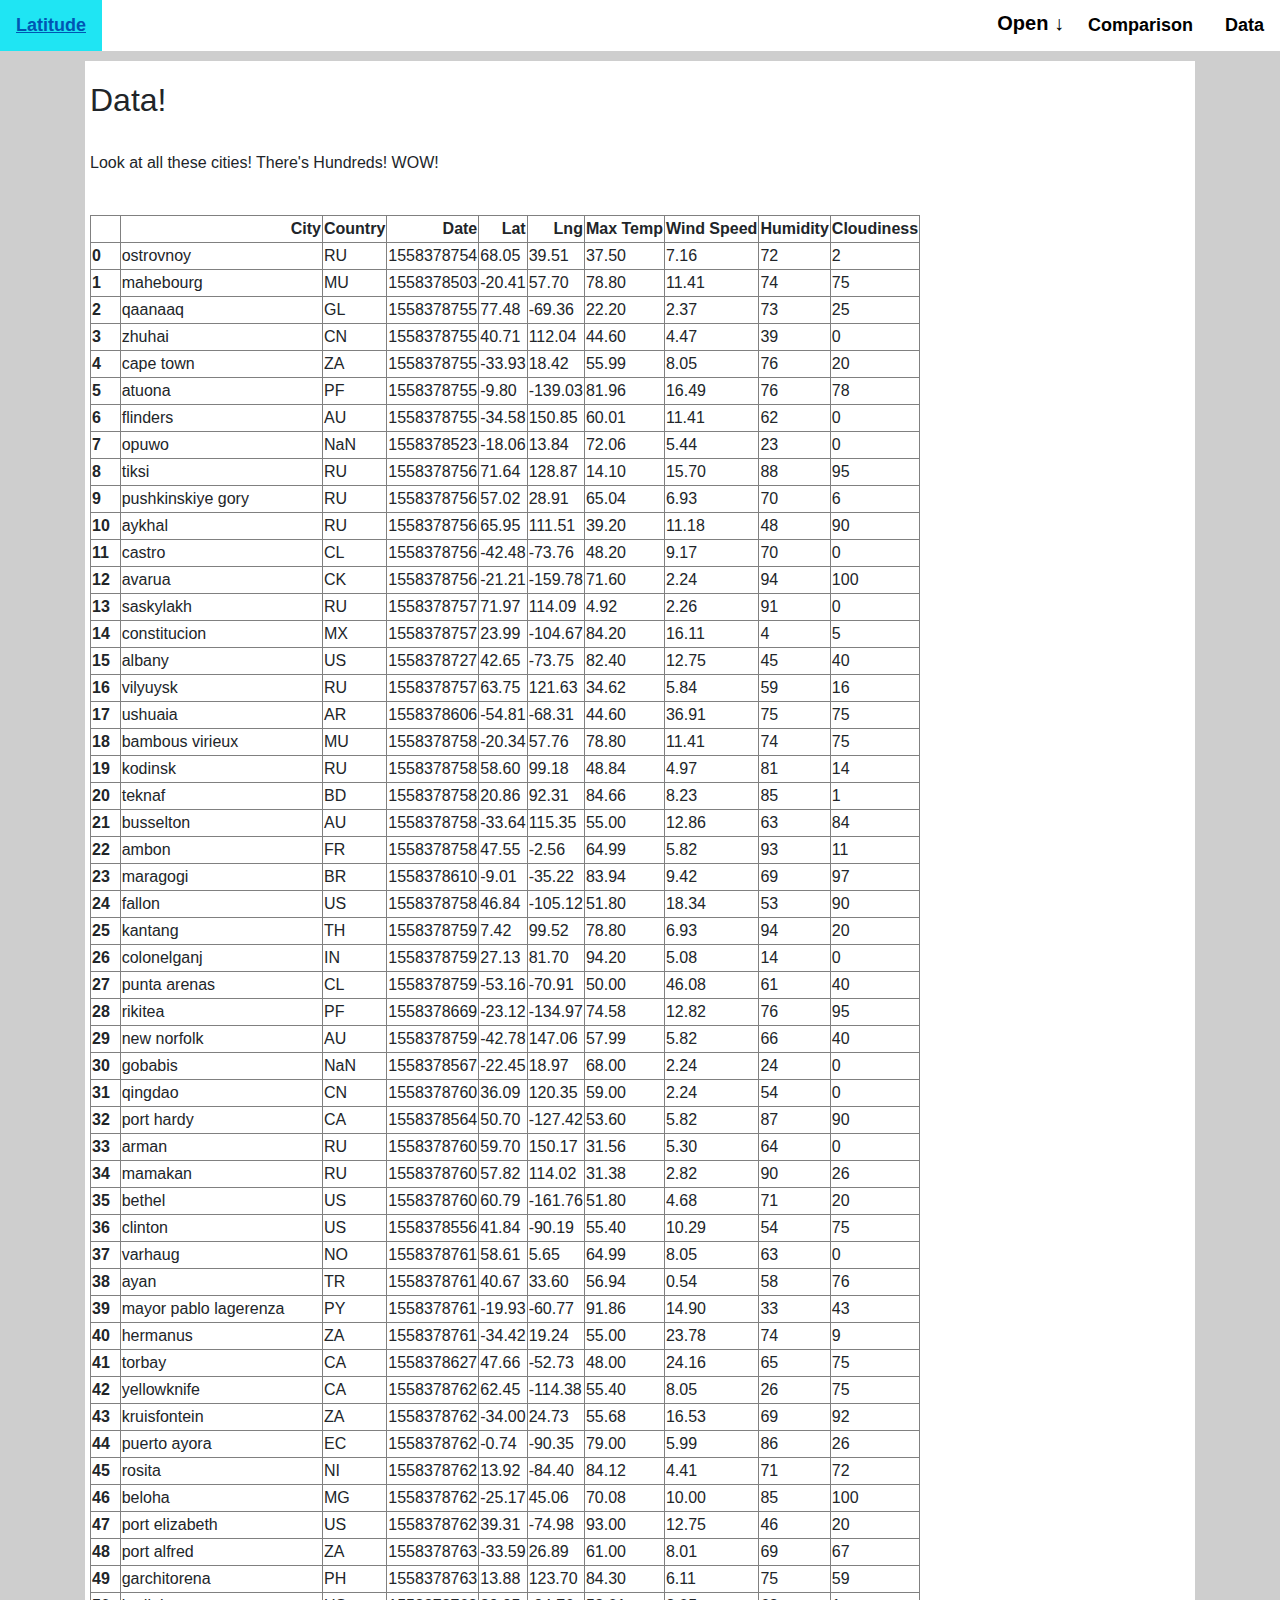
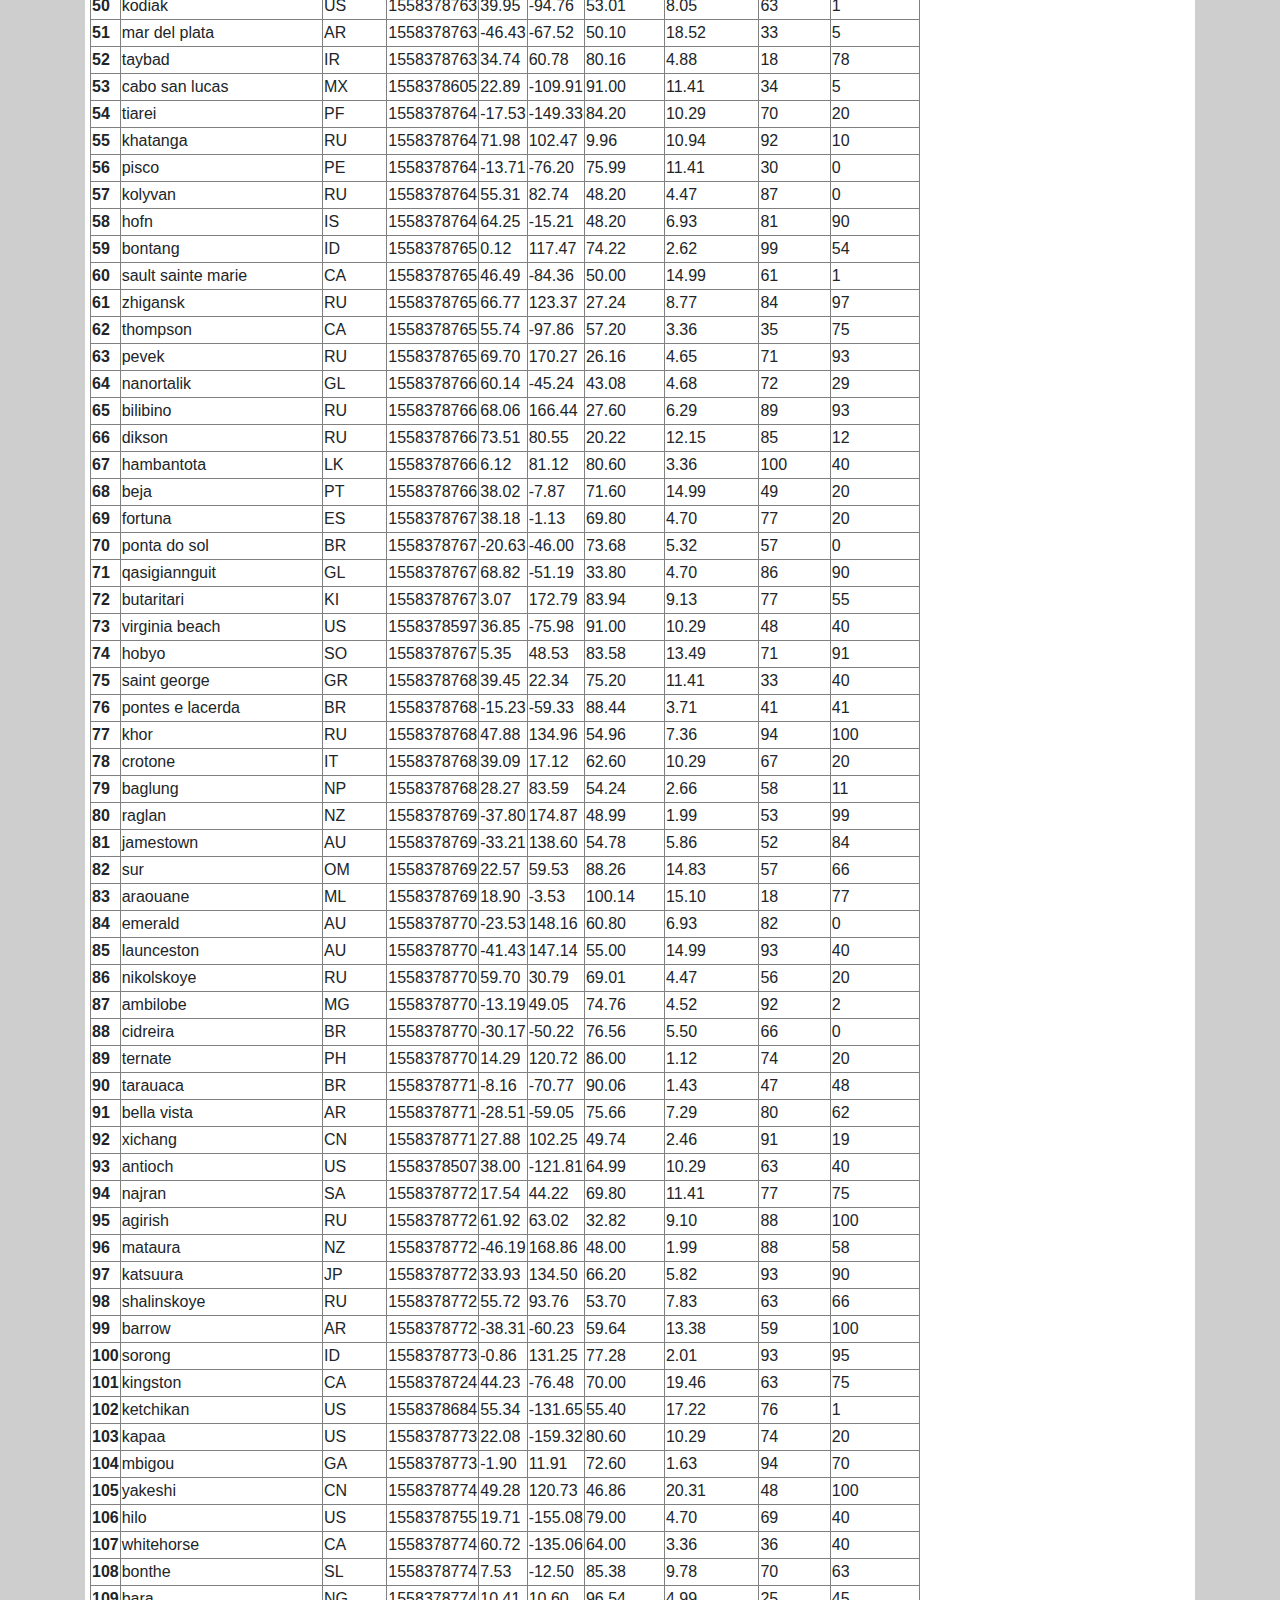
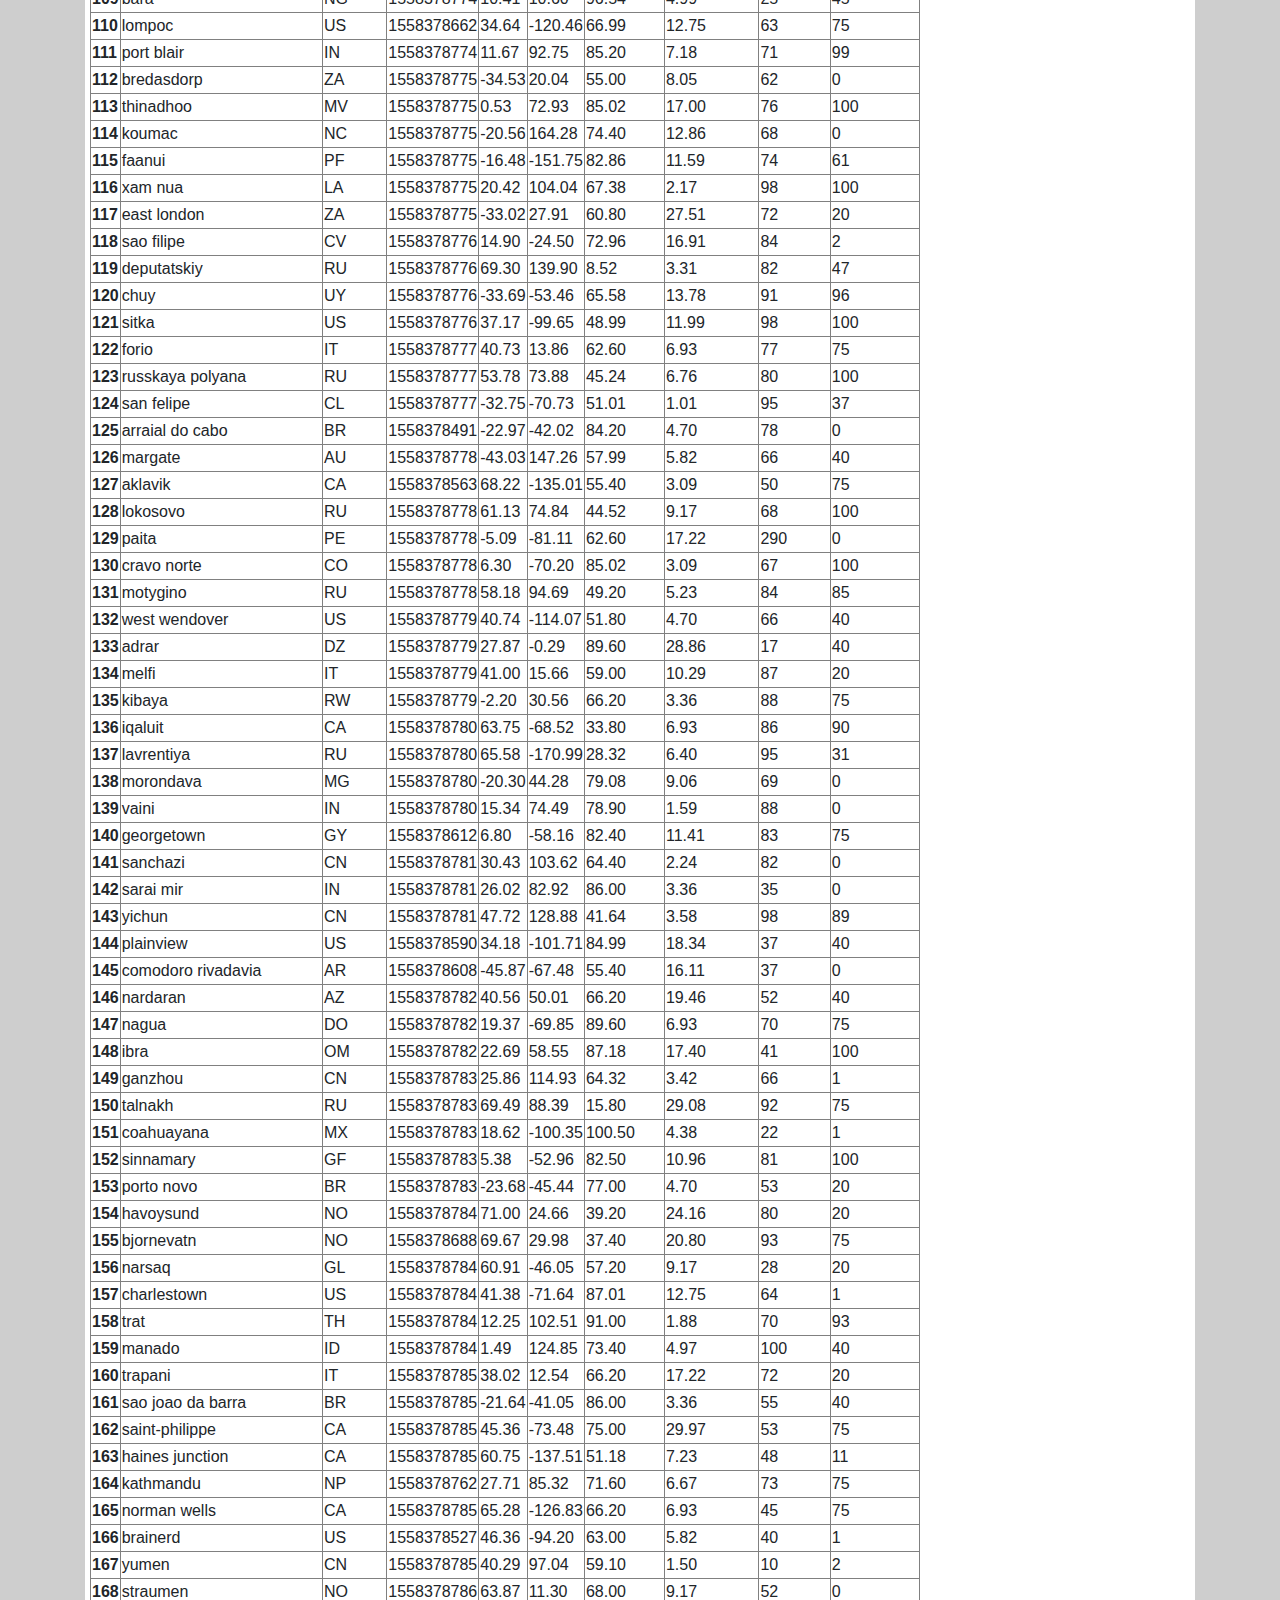
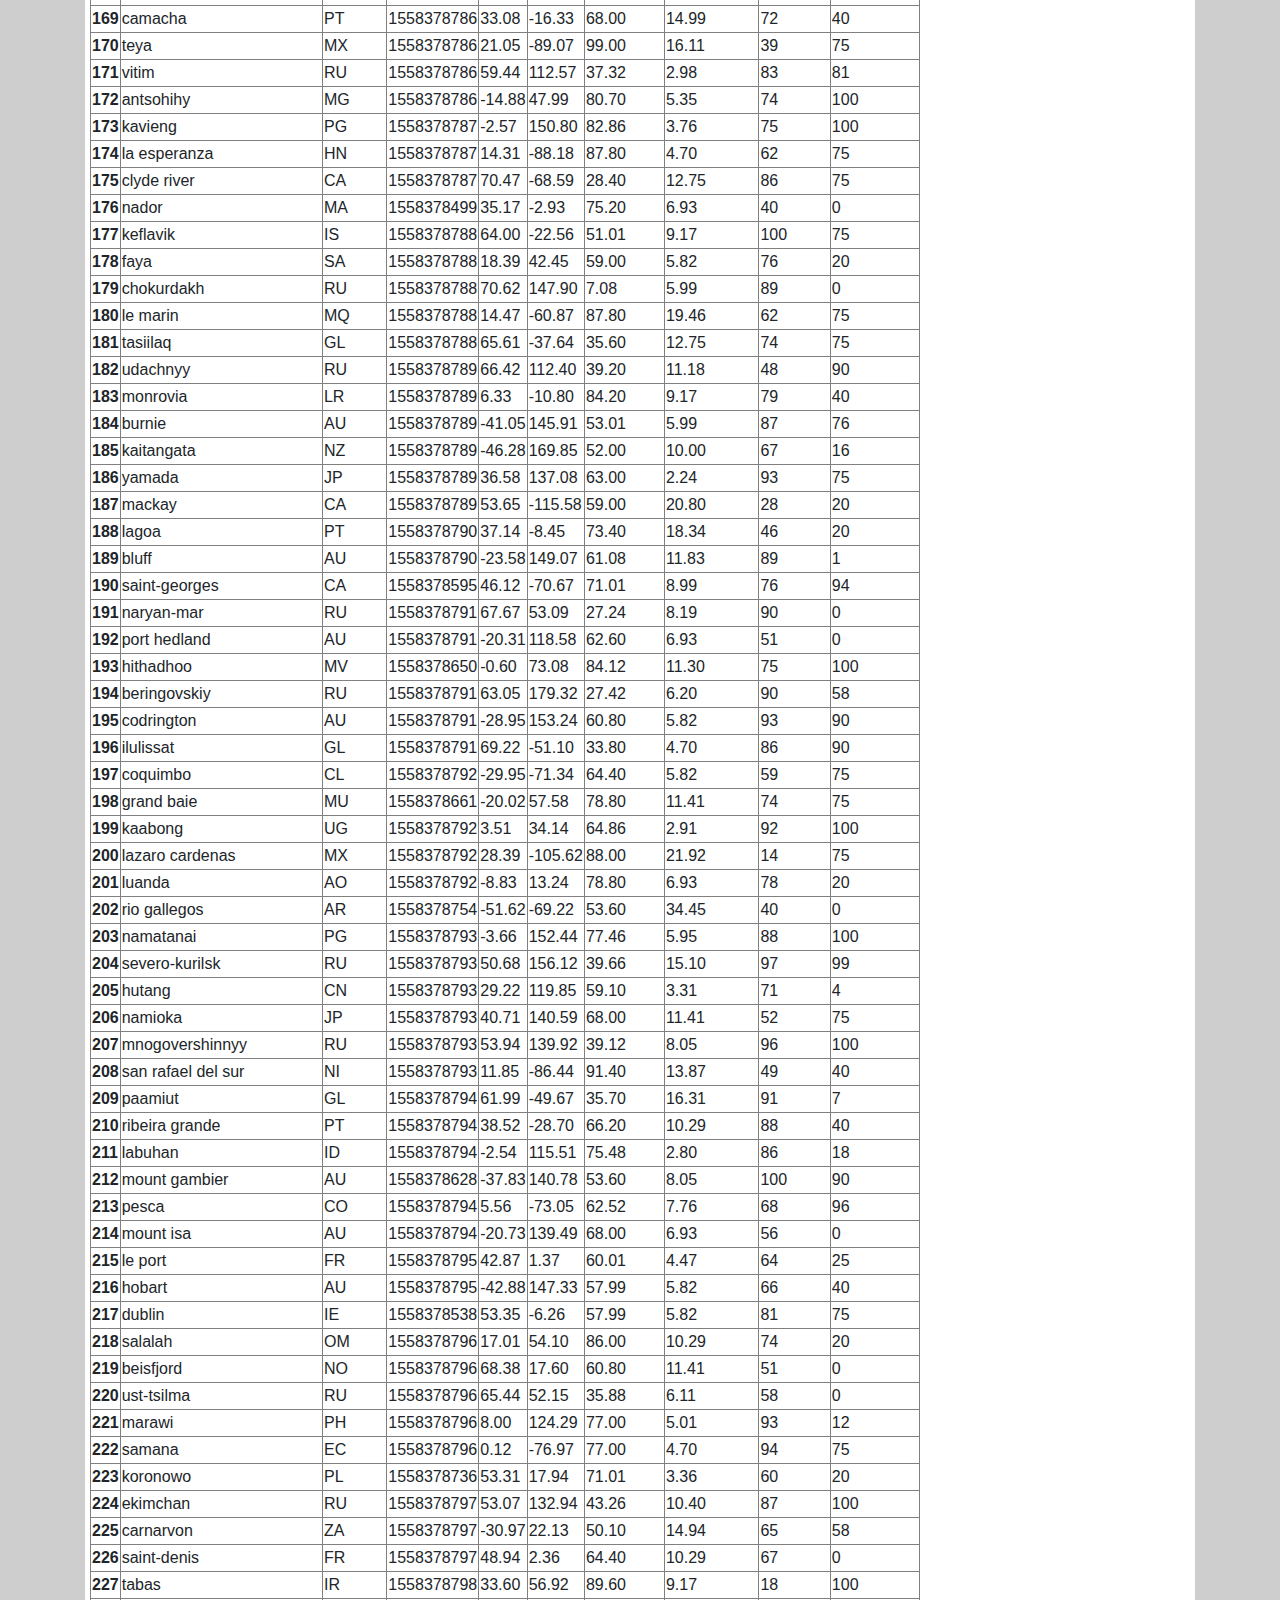
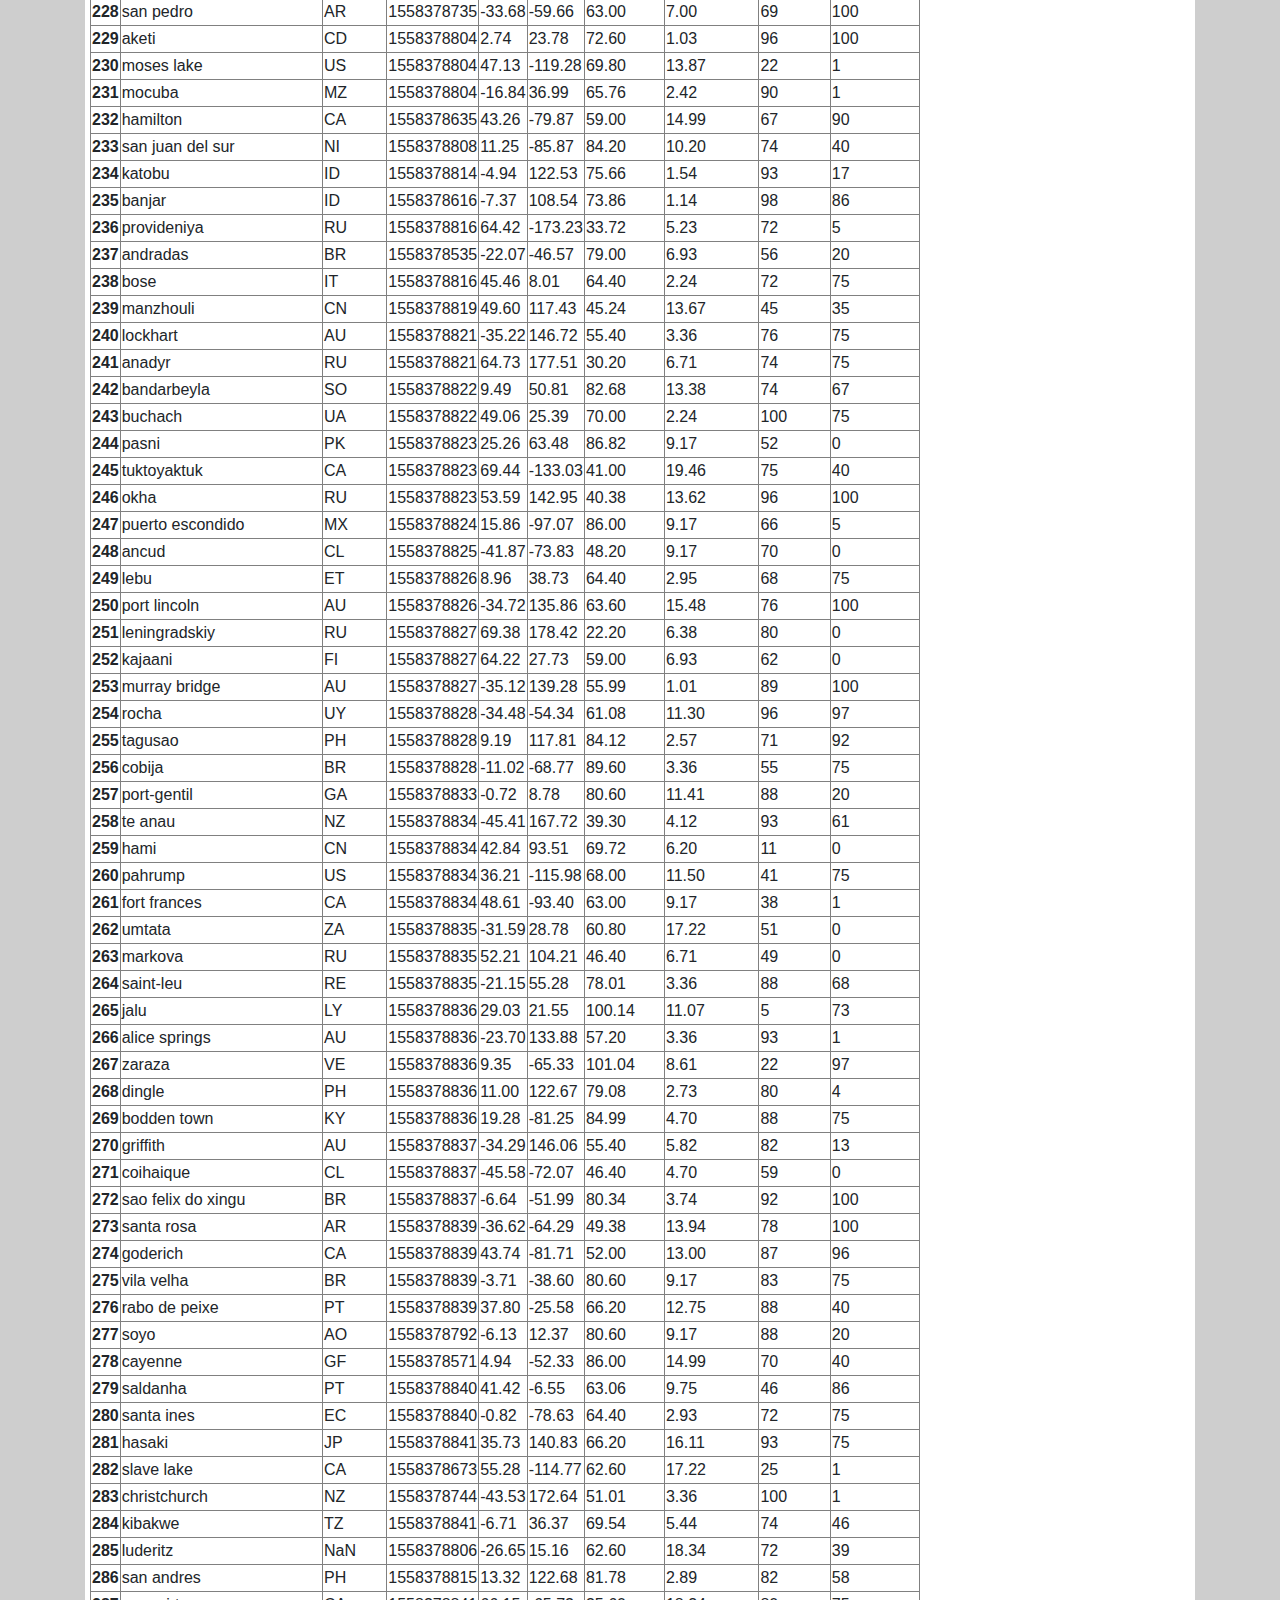
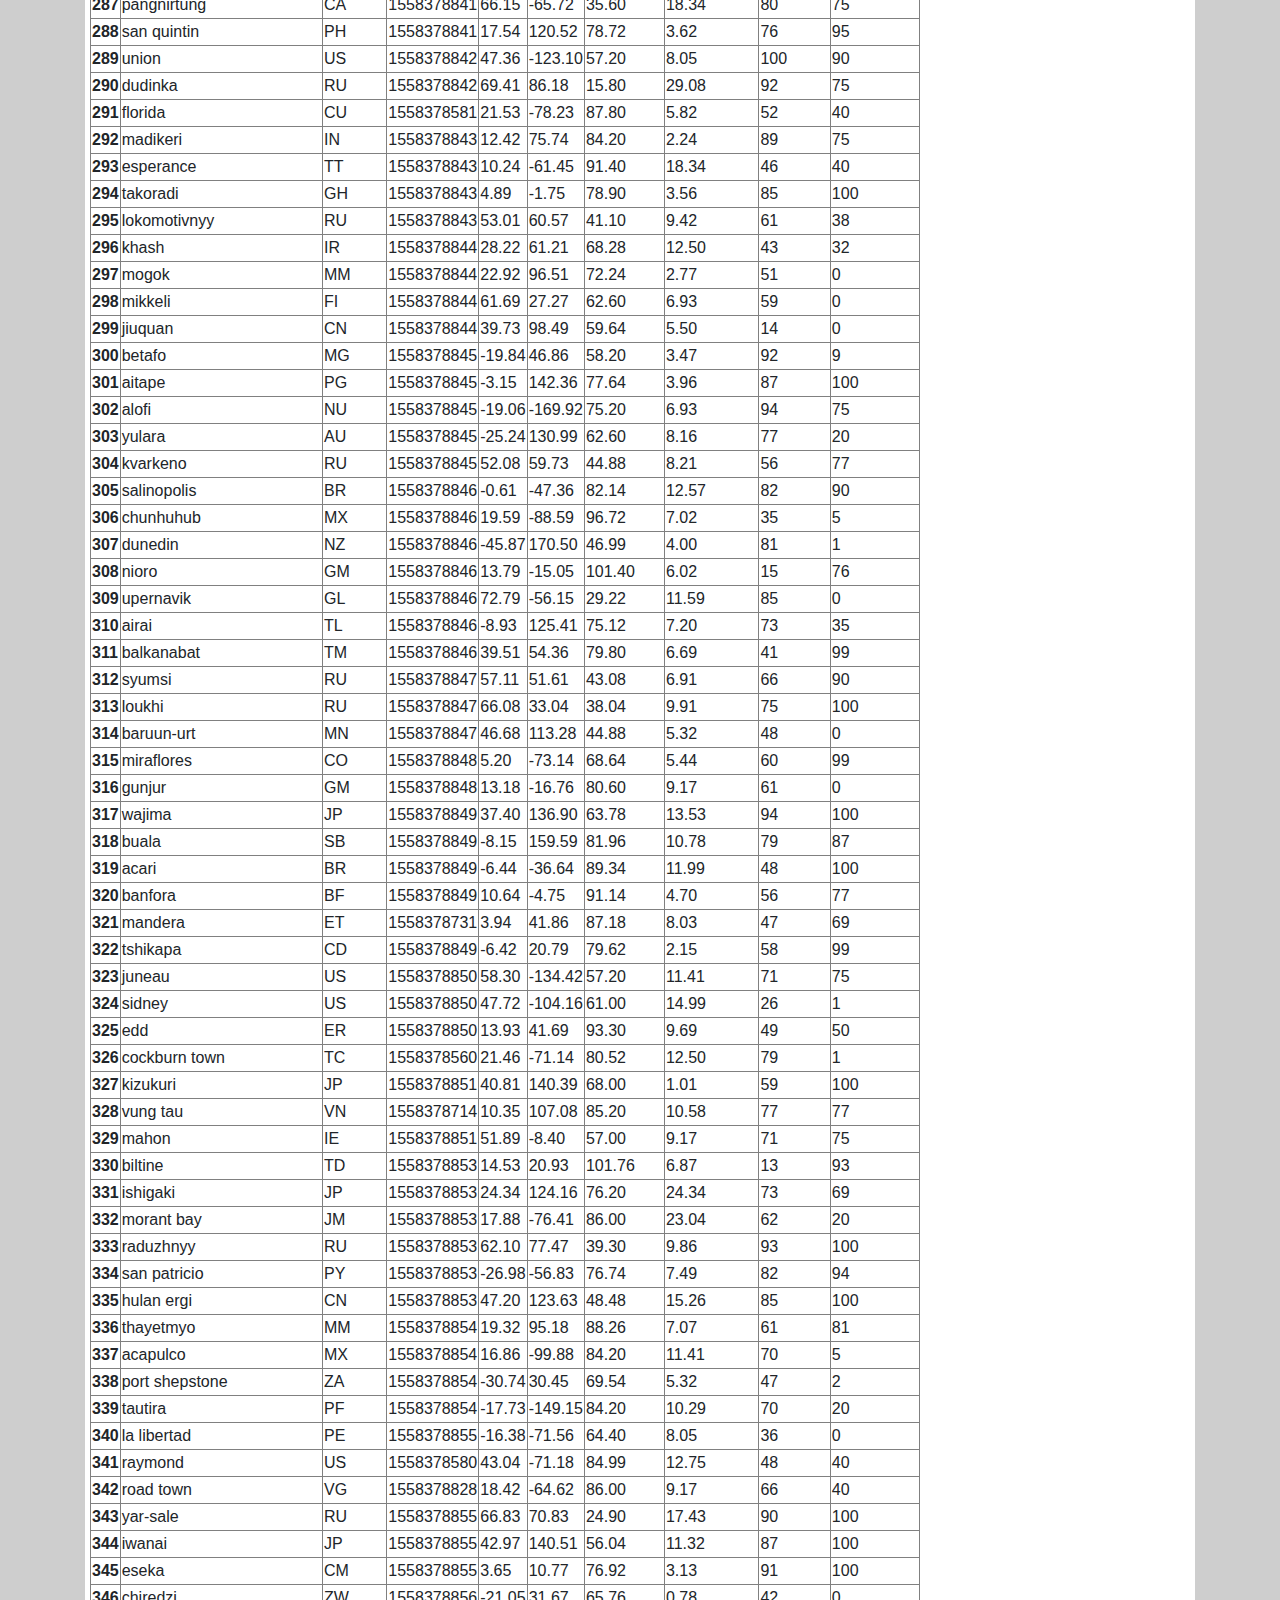
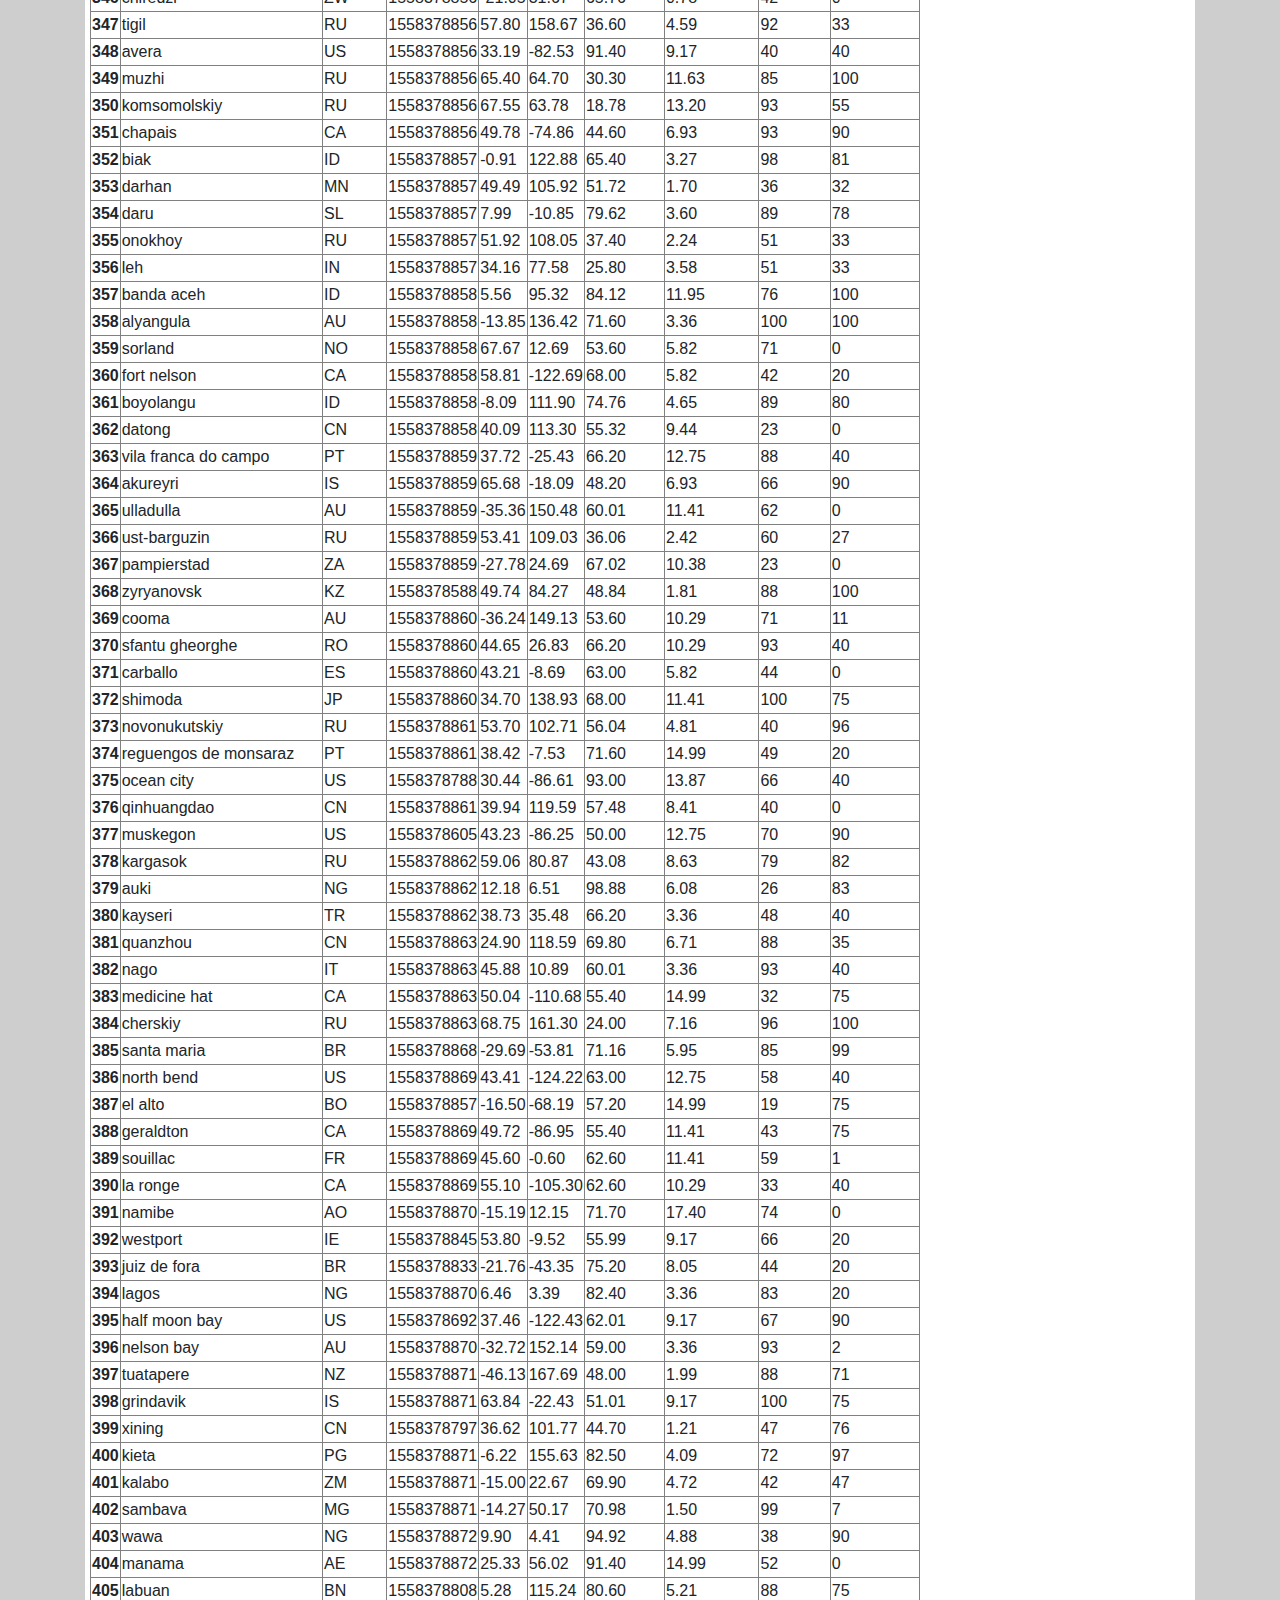
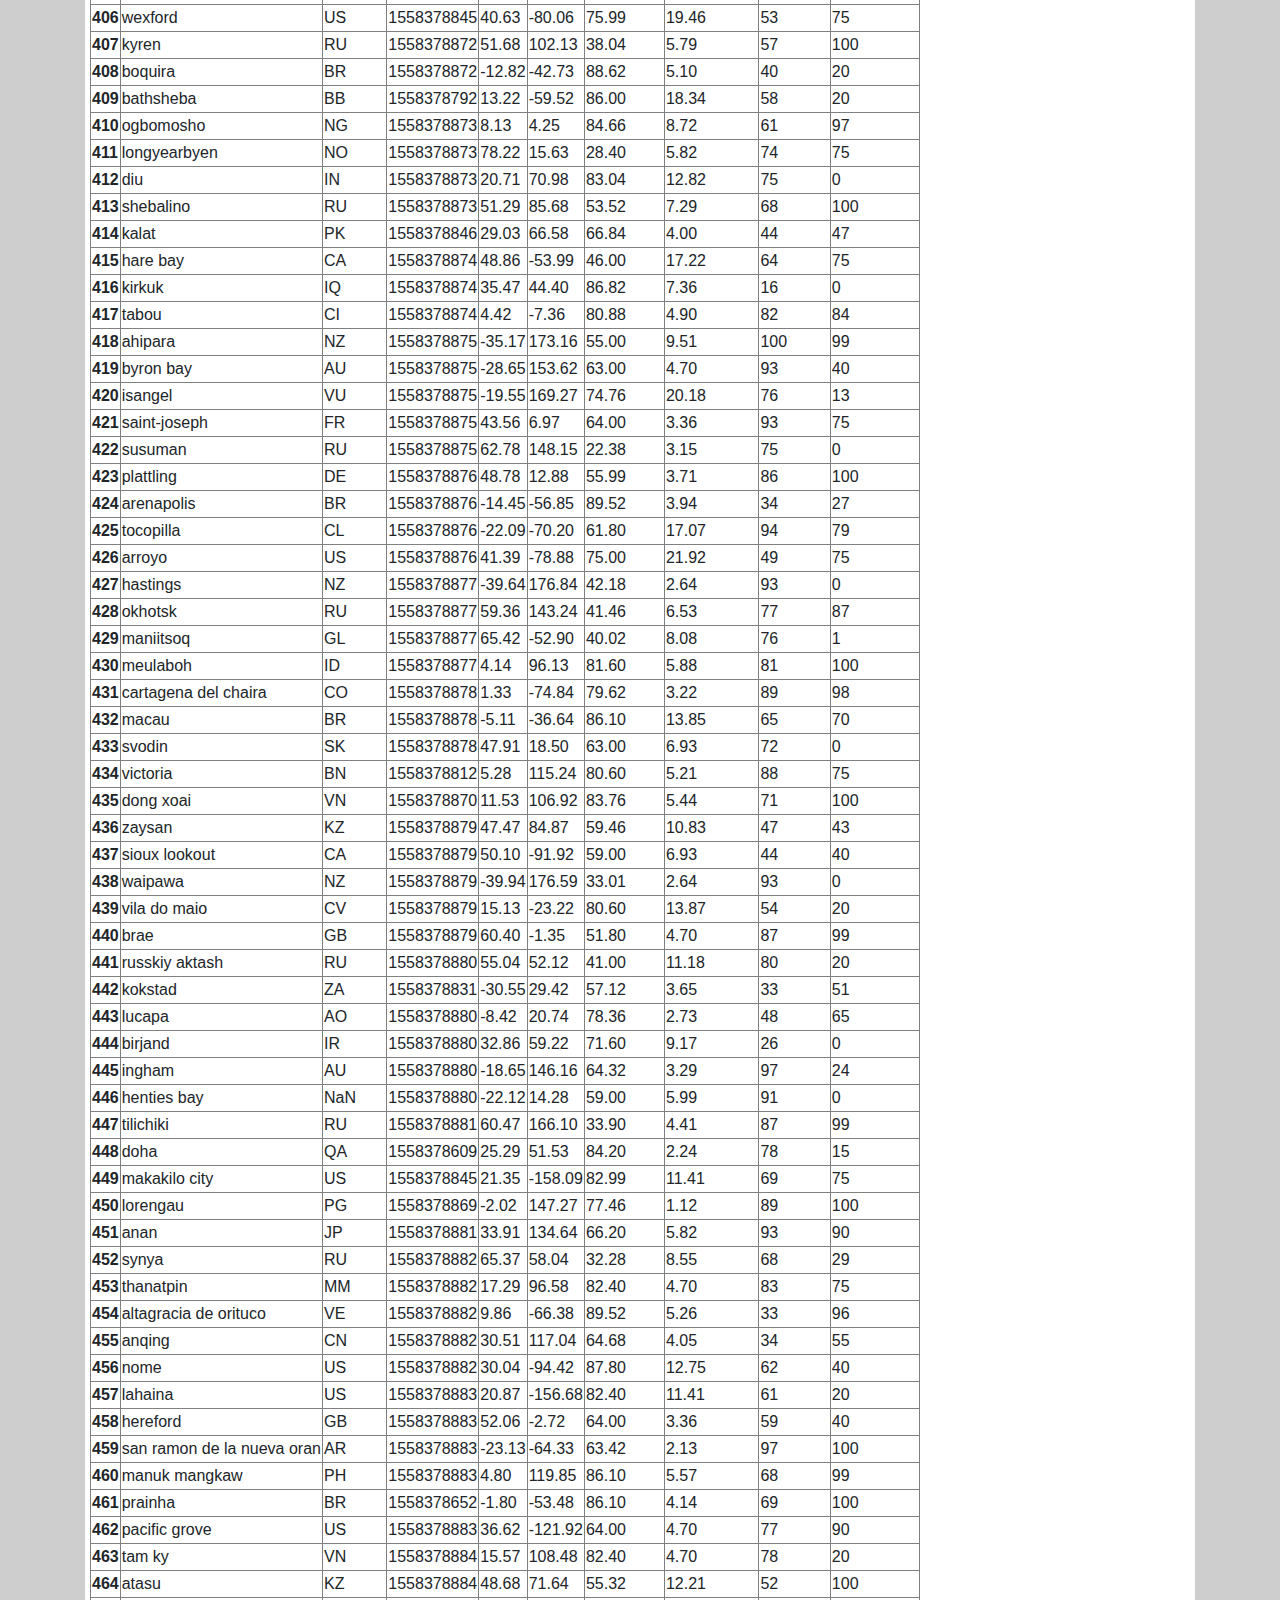
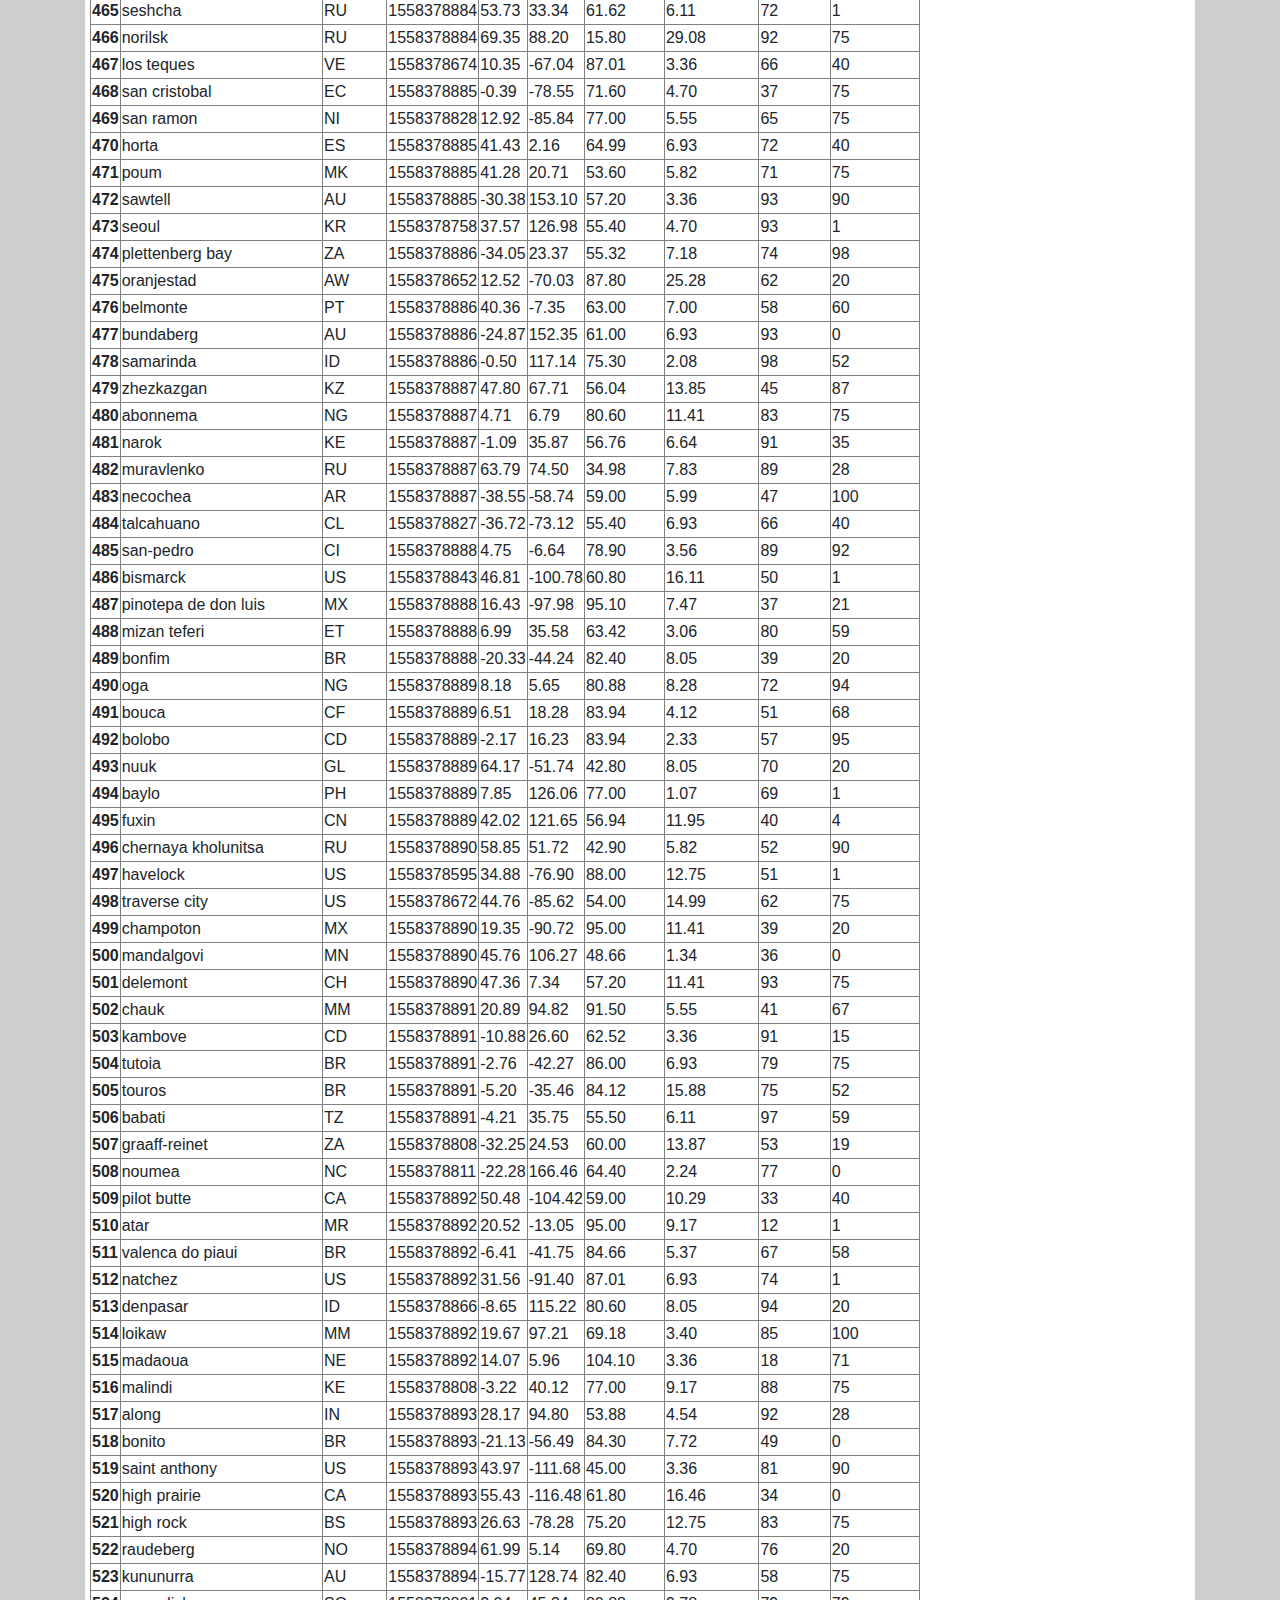
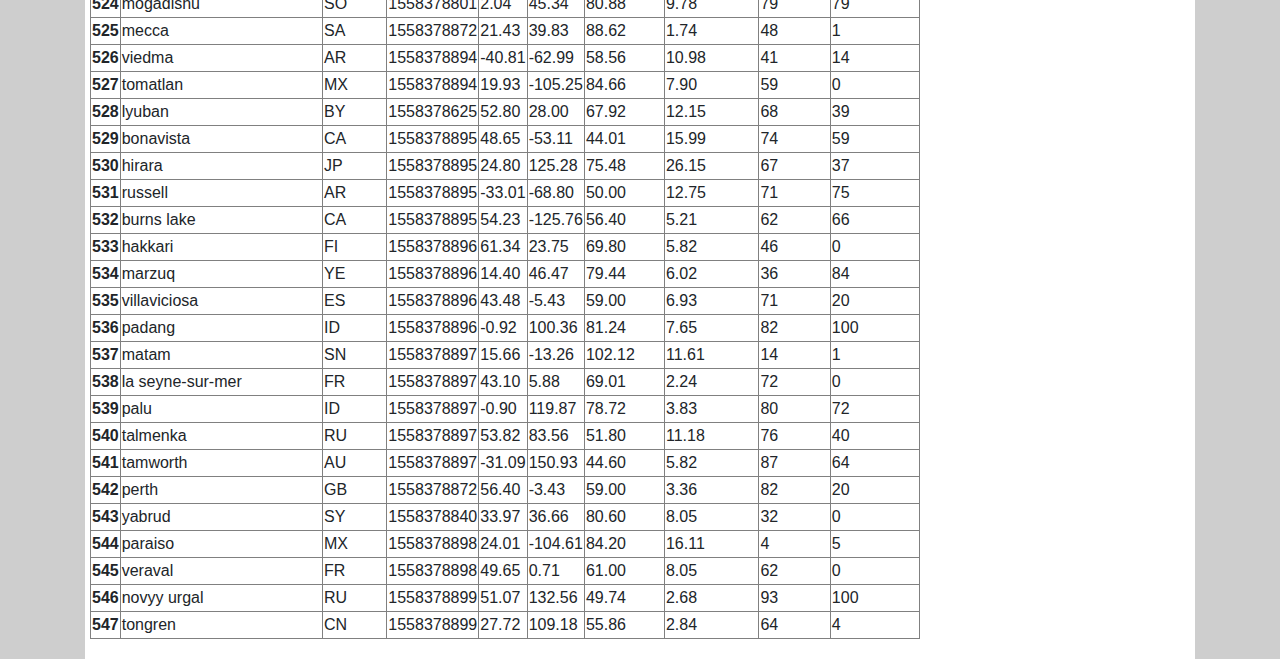
<file: Data.html>
<!DOCTYPE html>
<html>
<head>
    <meta charset="UTF-8">
    <title>Dan's Web Homework's Data</title>
    <link rel="stylesheet" href="https://stackpath.bootstrapcdn.com/bootstrap/4.3.1/css/bootstrap.min.css" integrity="sha384-ggOyR0iXCbMQv3Xipma34MD+dH/1fQ784/j6cY/iJTQUOhcWr7x9JvoRxT2MZw1T" crossorigin="anonymous">
    <link rel="stylesheet" href="testsyle.css">
</head>

<body style="background-color:  rgb(206, 206, 206)">
    <nav>
        <a class="home" href="index.html">Latitude</a>

        <a class="links" href="Data.html">Data</a>
        <a class="links" href="comparison.html">Comparison</a>
            <div class="dropdown-menu">
            <button class="menu-btn">Open ↓</button>
                <div class="menu-content">
                    <a class="links-hidden" href="cloudiness.html">Cloudiness </a>
                    <a class="links-hidden" href="Temperature.html">Temperature</a>
                    <a class="links-hidden" href="Humidity.html">Humidity </a>
                    <a class="links-hidden" href="windspeed.html">Wind Speed</a>
                </div>
            </div>
      </nav>

      <div class="container">
        <div class="row">
          <div class="col-md-12">
                  <h2 class="green">Data!</h2>
                  <br>
                  <p>Look at all these cities! There's Hundreds! WOW!</p>
                  <br>
                  <body><table border="1" class="dataframe">
                    <thead>
                      <tr style="text-align: right;">
                        <th></th>
                        <th>City</th>
                        <th>Country</th>
                        <th>Date</th>
                        <th>Lat</th>
                        <th>Lng</th>
                        <th>Max Temp</th>
                        <th>Wind Speed</th>
                        <th>Humidity</th>
                        <th>Cloudiness</th>
                      </tr>
                    </thead>
                    <tbody>
                      <tr>
                        <th>0</th>
                        <td>ostrovnoy</td>
                        <td>RU</td>
                        <td>1558378754</td>
                        <td>68.05</td>
                        <td>39.51</td>
                        <td>37.50</td>
                        <td>7.16</td>
                        <td>72</td>
                        <td>2</td>
                      </tr>
                      <tr>
                        <th>1</th>
                        <td>mahebourg</td>
                        <td>MU</td>
                        <td>1558378503</td>
                        <td>-20.41</td>
                        <td>57.70</td>
                        <td>78.80</td>
                        <td>11.41</td>
                        <td>74</td>
                        <td>75</td>
                      </tr>
                      <tr>
                        <th>2</th>
                        <td>qaanaaq</td>
                        <td>GL</td>
                        <td>1558378755</td>
                        <td>77.48</td>
                        <td>-69.36</td>
                        <td>22.20</td>
                        <td>2.37</td>
                        <td>73</td>
                        <td>25</td>
                      </tr>
                      <tr>
                        <th>3</th>
                        <td>zhuhai</td>
                        <td>CN</td>
                        <td>1558378755</td>
                        <td>40.71</td>
                        <td>112.04</td>
                        <td>44.60</td>
                        <td>4.47</td>
                        <td>39</td>
                        <td>0</td>
                      </tr>
                      <tr>
                        <th>4</th>
                        <td>cape town</td>
                        <td>ZA</td>
                        <td>1558378755</td>
                        <td>-33.93</td>
                        <td>18.42</td>
                        <td>55.99</td>
                        <td>8.05</td>
                        <td>76</td>
                        <td>20</td>
                      </tr>
                      <tr>
                        <th>5</th>
                        <td>atuona</td>
                        <td>PF</td>
                        <td>1558378755</td>
                        <td>-9.80</td>
                        <td>-139.03</td>
                        <td>81.96</td>
                        <td>16.49</td>
                        <td>76</td>
                        <td>78</td>
                      </tr>
                      <tr>
                        <th>6</th>
                        <td>flinders</td>
                        <td>AU</td>
                        <td>1558378755</td>
                        <td>-34.58</td>
                        <td>150.85</td>
                        <td>60.01</td>
                        <td>11.41</td>
                        <td>62</td>
                        <td>0</td>
                      </tr>
                      <tr>
                        <th>7</th>
                        <td>opuwo</td>
                        <td>NaN</td>
                        <td>1558378523</td>
                        <td>-18.06</td>
                        <td>13.84</td>
                        <td>72.06</td>
                        <td>5.44</td>
                        <td>23</td>
                        <td>0</td>
                      </tr>
                      <tr>
                        <th>8</th>
                        <td>tiksi</td>
                        <td>RU</td>
                        <td>1558378756</td>
                        <td>71.64</td>
                        <td>128.87</td>
                        <td>14.10</td>
                        <td>15.70</td>
                        <td>88</td>
                        <td>95</td>
                      </tr>
                      <tr>
                        <th>9</th>
                        <td>pushkinskiye gory</td>
                        <td>RU</td>
                        <td>1558378756</td>
                        <td>57.02</td>
                        <td>28.91</td>
                        <td>65.04</td>
                        <td>6.93</td>
                        <td>70</td>
                        <td>6</td>
                      </tr>
                      <tr>
                        <th>10</th>
                        <td>aykhal</td>
                        <td>RU</td>
                        <td>1558378756</td>
                        <td>65.95</td>
                        <td>111.51</td>
                        <td>39.20</td>
                        <td>11.18</td>
                        <td>48</td>
                        <td>90</td>
                      </tr>
                      <tr>
                        <th>11</th>
                        <td>castro</td>
                        <td>CL</td>
                        <td>1558378756</td>
                        <td>-42.48</td>
                        <td>-73.76</td>
                        <td>48.20</td>
                        <td>9.17</td>
                        <td>70</td>
                        <td>0</td>
                      </tr>
                      <tr>
                        <th>12</th>
                        <td>avarua</td>
                        <td>CK</td>
                        <td>1558378756</td>
                        <td>-21.21</td>
                        <td>-159.78</td>
                        <td>71.60</td>
                        <td>2.24</td>
                        <td>94</td>
                        <td>100</td>
                      </tr>
                      <tr>
                        <th>13</th>
                        <td>saskylakh</td>
                        <td>RU</td>
                        <td>1558378757</td>
                        <td>71.97</td>
                        <td>114.09</td>
                        <td>4.92</td>
                        <td>2.26</td>
                        <td>91</td>
                        <td>0</td>
                      </tr>
                      <tr>
                        <th>14</th>
                        <td>constitucion</td>
                        <td>MX</td>
                        <td>1558378757</td>
                        <td>23.99</td>
                        <td>-104.67</td>
                        <td>84.20</td>
                        <td>16.11</td>
                        <td>4</td>
                        <td>5</td>
                      </tr>
                      <tr>
                        <th>15</th>
                        <td>albany</td>
                        <td>US</td>
                        <td>1558378727</td>
                        <td>42.65</td>
                        <td>-73.75</td>
                        <td>82.40</td>
                        <td>12.75</td>
                        <td>45</td>
                        <td>40</td>
                      </tr>
                      <tr>
                        <th>16</th>
                        <td>vilyuysk</td>
                        <td>RU</td>
                        <td>1558378757</td>
                        <td>63.75</td>
                        <td>121.63</td>
                        <td>34.62</td>
                        <td>5.84</td>
                        <td>59</td>
                        <td>16</td>
                      </tr>
                      <tr>
                        <th>17</th>
                        <td>ushuaia</td>
                        <td>AR</td>
                        <td>1558378606</td>
                        <td>-54.81</td>
                        <td>-68.31</td>
                        <td>44.60</td>
                        <td>36.91</td>
                        <td>75</td>
                        <td>75</td>
                      </tr>
                      <tr>
                        <th>18</th>
                        <td>bambous virieux</td>
                        <td>MU</td>
                        <td>1558378758</td>
                        <td>-20.34</td>
                        <td>57.76</td>
                        <td>78.80</td>
                        <td>11.41</td>
                        <td>74</td>
                        <td>75</td>
                      </tr>
                      <tr>
                        <th>19</th>
                        <td>kodinsk</td>
                        <td>RU</td>
                        <td>1558378758</td>
                        <td>58.60</td>
                        <td>99.18</td>
                        <td>48.84</td>
                        <td>4.97</td>
                        <td>81</td>
                        <td>14</td>
                      </tr>
                      <tr>
                        <th>20</th>
                        <td>teknaf</td>
                        <td>BD</td>
                        <td>1558378758</td>
                        <td>20.86</td>
                        <td>92.31</td>
                        <td>84.66</td>
                        <td>8.23</td>
                        <td>85</td>
                        <td>1</td>
                      </tr>
                      <tr>
                        <th>21</th>
                        <td>busselton</td>
                        <td>AU</td>
                        <td>1558378758</td>
                        <td>-33.64</td>
                        <td>115.35</td>
                        <td>55.00</td>
                        <td>12.86</td>
                        <td>63</td>
                        <td>84</td>
                      </tr>
                      <tr>
                        <th>22</th>
                        <td>ambon</td>
                        <td>FR</td>
                        <td>1558378758</td>
                        <td>47.55</td>
                        <td>-2.56</td>
                        <td>64.99</td>
                        <td>5.82</td>
                        <td>93</td>
                        <td>11</td>
                      </tr>
                      <tr>
                        <th>23</th>
                        <td>maragogi</td>
                        <td>BR</td>
                        <td>1558378610</td>
                        <td>-9.01</td>
                        <td>-35.22</td>
                        <td>83.94</td>
                        <td>9.42</td>
                        <td>69</td>
                        <td>97</td>
                      </tr>
                      <tr>
                        <th>24</th>
                        <td>fallon</td>
                        <td>US</td>
                        <td>1558378758</td>
                        <td>46.84</td>
                        <td>-105.12</td>
                        <td>51.80</td>
                        <td>18.34</td>
                        <td>53</td>
                        <td>90</td>
                      </tr>
                      <tr>
                        <th>25</th>
                        <td>kantang</td>
                        <td>TH</td>
                        <td>1558378759</td>
                        <td>7.42</td>
                        <td>99.52</td>
                        <td>78.80</td>
                        <td>6.93</td>
                        <td>94</td>
                        <td>20</td>
                      </tr>
                      <tr>
                        <th>26</th>
                        <td>colonelganj</td>
                        <td>IN</td>
                        <td>1558378759</td>
                        <td>27.13</td>
                        <td>81.70</td>
                        <td>94.20</td>
                        <td>5.08</td>
                        <td>14</td>
                        <td>0</td>
                      </tr>
                      <tr>
                        <th>27</th>
                        <td>punta arenas</td>
                        <td>CL</td>
                        <td>1558378759</td>
                        <td>-53.16</td>
                        <td>-70.91</td>
                        <td>50.00</td>
                        <td>46.08</td>
                        <td>61</td>
                        <td>40</td>
                      </tr>
                      <tr>
                        <th>28</th>
                        <td>rikitea</td>
                        <td>PF</td>
                        <td>1558378669</td>
                        <td>-23.12</td>
                        <td>-134.97</td>
                        <td>74.58</td>
                        <td>12.82</td>
                        <td>76</td>
                        <td>95</td>
                      </tr>
                      <tr>
                        <th>29</th>
                        <td>new norfolk</td>
                        <td>AU</td>
                        <td>1558378759</td>
                        <td>-42.78</td>
                        <td>147.06</td>
                        <td>57.99</td>
                        <td>5.82</td>
                        <td>66</td>
                        <td>40</td>
                      </tr>
                      <tr>
                        <th>30</th>
                        <td>gobabis</td>
                        <td>NaN</td>
                        <td>1558378567</td>
                        <td>-22.45</td>
                        <td>18.97</td>
                        <td>68.00</td>
                        <td>2.24</td>
                        <td>24</td>
                        <td>0</td>
                      </tr>
                      <tr>
                        <th>31</th>
                        <td>qingdao</td>
                        <td>CN</td>
                        <td>1558378760</td>
                        <td>36.09</td>
                        <td>120.35</td>
                        <td>59.00</td>
                        <td>2.24</td>
                        <td>54</td>
                        <td>0</td>
                      </tr>
                      <tr>
                        <th>32</th>
                        <td>port hardy</td>
                        <td>CA</td>
                        <td>1558378564</td>
                        <td>50.70</td>
                        <td>-127.42</td>
                        <td>53.60</td>
                        <td>5.82</td>
                        <td>87</td>
                        <td>90</td>
                      </tr>
                      <tr>
                        <th>33</th>
                        <td>arman</td>
                        <td>RU</td>
                        <td>1558378760</td>
                        <td>59.70</td>
                        <td>150.17</td>
                        <td>31.56</td>
                        <td>5.30</td>
                        <td>64</td>
                        <td>0</td>
                      </tr>
                      <tr>
                        <th>34</th>
                        <td>mamakan</td>
                        <td>RU</td>
                        <td>1558378760</td>
                        <td>57.82</td>
                        <td>114.02</td>
                        <td>31.38</td>
                        <td>2.82</td>
                        <td>90</td>
                        <td>26</td>
                      </tr>
                      <tr>
                        <th>35</th>
                        <td>bethel</td>
                        <td>US</td>
                        <td>1558378760</td>
                        <td>60.79</td>
                        <td>-161.76</td>
                        <td>51.80</td>
                        <td>4.68</td>
                        <td>71</td>
                        <td>20</td>
                      </tr>
                      <tr>
                        <th>36</th>
                        <td>clinton</td>
                        <td>US</td>
                        <td>1558378556</td>
                        <td>41.84</td>
                        <td>-90.19</td>
                        <td>55.40</td>
                        <td>10.29</td>
                        <td>54</td>
                        <td>75</td>
                      </tr>
                      <tr>
                        <th>37</th>
                        <td>varhaug</td>
                        <td>NO</td>
                        <td>1558378761</td>
                        <td>58.61</td>
                        <td>5.65</td>
                        <td>64.99</td>
                        <td>8.05</td>
                        <td>63</td>
                        <td>0</td>
                      </tr>
                      <tr>
                        <th>38</th>
                        <td>ayan</td>
                        <td>TR</td>
                        <td>1558378761</td>
                        <td>40.67</td>
                        <td>33.60</td>
                        <td>56.94</td>
                        <td>0.54</td>
                        <td>58</td>
                        <td>76</td>
                      </tr>
                      <tr>
                        <th>39</th>
                        <td>mayor pablo lagerenza</td>
                        <td>PY</td>
                        <td>1558378761</td>
                        <td>-19.93</td>
                        <td>-60.77</td>
                        <td>91.86</td>
                        <td>14.90</td>
                        <td>33</td>
                        <td>43</td>
                      </tr>
                      <tr>
                        <th>40</th>
                        <td>hermanus</td>
                        <td>ZA</td>
                        <td>1558378761</td>
                        <td>-34.42</td>
                        <td>19.24</td>
                        <td>55.00</td>
                        <td>23.78</td>
                        <td>74</td>
                        <td>9</td>
                      </tr>
                      <tr>
                        <th>41</th>
                        <td>torbay</td>
                        <td>CA</td>
                        <td>1558378627</td>
                        <td>47.66</td>
                        <td>-52.73</td>
                        <td>48.00</td>
                        <td>24.16</td>
                        <td>65</td>
                        <td>75</td>
                      </tr>
                      <tr>
                        <th>42</th>
                        <td>yellowknife</td>
                        <td>CA</td>
                        <td>1558378762</td>
                        <td>62.45</td>
                        <td>-114.38</td>
                        <td>55.40</td>
                        <td>8.05</td>
                        <td>26</td>
                        <td>75</td>
                      </tr>
                      <tr>
                        <th>43</th>
                        <td>kruisfontein</td>
                        <td>ZA</td>
                        <td>1558378762</td>
                        <td>-34.00</td>
                        <td>24.73</td>
                        <td>55.68</td>
                        <td>16.53</td>
                        <td>69</td>
                        <td>92</td>
                      </tr>
                      <tr>
                        <th>44</th>
                        <td>puerto ayora</td>
                        <td>EC</td>
                        <td>1558378762</td>
                        <td>-0.74</td>
                        <td>-90.35</td>
                        <td>79.00</td>
                        <td>5.99</td>
                        <td>86</td>
                        <td>26</td>
                      </tr>
                      <tr>
                        <th>45</th>
                        <td>rosita</td>
                        <td>NI</td>
                        <td>1558378762</td>
                        <td>13.92</td>
                        <td>-84.40</td>
                        <td>84.12</td>
                        <td>4.41</td>
                        <td>71</td>
                        <td>72</td>
                      </tr>
                      <tr>
                        <th>46</th>
                        <td>beloha</td>
                        <td>MG</td>
                        <td>1558378762</td>
                        <td>-25.17</td>
                        <td>45.06</td>
                        <td>70.08</td>
                        <td>10.00</td>
                        <td>85</td>
                        <td>100</td>
                      </tr>
                      <tr>
                        <th>47</th>
                        <td>port elizabeth</td>
                        <td>US</td>
                        <td>1558378762</td>
                        <td>39.31</td>
                        <td>-74.98</td>
                        <td>93.00</td>
                        <td>12.75</td>
                        <td>46</td>
                        <td>20</td>
                      </tr>
                      <tr>
                        <th>48</th>
                        <td>port alfred</td>
                        <td>ZA</td>
                        <td>1558378763</td>
                        <td>-33.59</td>
                        <td>26.89</td>
                        <td>61.00</td>
                        <td>8.01</td>
                        <td>69</td>
                        <td>67</td>
                      </tr>
                      <tr>
                        <th>49</th>
                        <td>garchitorena</td>
                        <td>PH</td>
                        <td>1558378763</td>
                        <td>13.88</td>
                        <td>123.70</td>
                        <td>84.30</td>
                        <td>6.11</td>
                        <td>75</td>
                        <td>59</td>
                      </tr>
                      <tr>
                        <th>50</th>
                        <td>kodiak</td>
                        <td>US</td>
                        <td>1558378763</td>
                        <td>39.95</td>
                        <td>-94.76</td>
                        <td>53.01</td>
                        <td>8.05</td>
                        <td>63</td>
                        <td>1</td>
                      </tr>
                      <tr>
                        <th>51</th>
                        <td>mar del plata</td>
                        <td>AR</td>
                        <td>1558378763</td>
                        <td>-46.43</td>
                        <td>-67.52</td>
                        <td>50.10</td>
                        <td>18.52</td>
                        <td>33</td>
                        <td>5</td>
                      </tr>
                      <tr>
                        <th>52</th>
                        <td>taybad</td>
                        <td>IR</td>
                        <td>1558378763</td>
                        <td>34.74</td>
                        <td>60.78</td>
                        <td>80.16</td>
                        <td>4.88</td>
                        <td>18</td>
                        <td>78</td>
                      </tr>
                      <tr>
                        <th>53</th>
                        <td>cabo san lucas</td>
                        <td>MX</td>
                        <td>1558378605</td>
                        <td>22.89</td>
                        <td>-109.91</td>
                        <td>91.00</td>
                        <td>11.41</td>
                        <td>34</td>
                        <td>5</td>
                      </tr>
                      <tr>
                        <th>54</th>
                        <td>tiarei</td>
                        <td>PF</td>
                        <td>1558378764</td>
                        <td>-17.53</td>
                        <td>-149.33</td>
                        <td>84.20</td>
                        <td>10.29</td>
                        <td>70</td>
                        <td>20</td>
                      </tr>
                      <tr>
                        <th>55</th>
                        <td>khatanga</td>
                        <td>RU</td>
                        <td>1558378764</td>
                        <td>71.98</td>
                        <td>102.47</td>
                        <td>9.96</td>
                        <td>10.94</td>
                        <td>92</td>
                        <td>10</td>
                      </tr>
                      <tr>
                        <th>56</th>
                        <td>pisco</td>
                        <td>PE</td>
                        <td>1558378764</td>
                        <td>-13.71</td>
                        <td>-76.20</td>
                        <td>75.99</td>
                        <td>11.41</td>
                        <td>30</td>
                        <td>0</td>
                      </tr>
                      <tr>
                        <th>57</th>
                        <td>kolyvan</td>
                        <td>RU</td>
                        <td>1558378764</td>
                        <td>55.31</td>
                        <td>82.74</td>
                        <td>48.20</td>
                        <td>4.47</td>
                        <td>87</td>
                        <td>0</td>
                      </tr>
                      <tr>
                        <th>58</th>
                        <td>hofn</td>
                        <td>IS</td>
                        <td>1558378764</td>
                        <td>64.25</td>
                        <td>-15.21</td>
                        <td>48.20</td>
                        <td>6.93</td>
                        <td>81</td>
                        <td>90</td>
                      </tr>
                      <tr>
                        <th>59</th>
                        <td>bontang</td>
                        <td>ID</td>
                        <td>1558378765</td>
                        <td>0.12</td>
                        <td>117.47</td>
                        <td>74.22</td>
                        <td>2.62</td>
                        <td>99</td>
                        <td>54</td>
                      </tr>
                      <tr>
                        <th>60</th>
                        <td>sault sainte marie</td>
                        <td>CA</td>
                        <td>1558378765</td>
                        <td>46.49</td>
                        <td>-84.36</td>
                        <td>50.00</td>
                        <td>14.99</td>
                        <td>61</td>
                        <td>1</td>
                      </tr>
                      <tr>
                        <th>61</th>
                        <td>zhigansk</td>
                        <td>RU</td>
                        <td>1558378765</td>
                        <td>66.77</td>
                        <td>123.37</td>
                        <td>27.24</td>
                        <td>8.77</td>
                        <td>84</td>
                        <td>97</td>
                      </tr>
                      <tr>
                        <th>62</th>
                        <td>thompson</td>
                        <td>CA</td>
                        <td>1558378765</td>
                        <td>55.74</td>
                        <td>-97.86</td>
                        <td>57.20</td>
                        <td>3.36</td>
                        <td>35</td>
                        <td>75</td>
                      </tr>
                      <tr>
                        <th>63</th>
                        <td>pevek</td>
                        <td>RU</td>
                        <td>1558378765</td>
                        <td>69.70</td>
                        <td>170.27</td>
                        <td>26.16</td>
                        <td>4.65</td>
                        <td>71</td>
                        <td>93</td>
                      </tr>
                      <tr>
                        <th>64</th>
                        <td>nanortalik</td>
                        <td>GL</td>
                        <td>1558378766</td>
                        <td>60.14</td>
                        <td>-45.24</td>
                        <td>43.08</td>
                        <td>4.68</td>
                        <td>72</td>
                        <td>29</td>
                      </tr>
                      <tr>
                        <th>65</th>
                        <td>bilibino</td>
                        <td>RU</td>
                        <td>1558378766</td>
                        <td>68.06</td>
                        <td>166.44</td>
                        <td>27.60</td>
                        <td>6.29</td>
                        <td>89</td>
                        <td>93</td>
                      </tr>
                      <tr>
                        <th>66</th>
                        <td>dikson</td>
                        <td>RU</td>
                        <td>1558378766</td>
                        <td>73.51</td>
                        <td>80.55</td>
                        <td>20.22</td>
                        <td>12.15</td>
                        <td>85</td>
                        <td>12</td>
                      </tr>
                      <tr>
                        <th>67</th>
                        <td>hambantota</td>
                        <td>LK</td>
                        <td>1558378766</td>
                        <td>6.12</td>
                        <td>81.12</td>
                        <td>80.60</td>
                        <td>3.36</td>
                        <td>100</td>
                        <td>40</td>
                      </tr>
                      <tr>
                        <th>68</th>
                        <td>beja</td>
                        <td>PT</td>
                        <td>1558378766</td>
                        <td>38.02</td>
                        <td>-7.87</td>
                        <td>71.60</td>
                        <td>14.99</td>
                        <td>49</td>
                        <td>20</td>
                      </tr>
                      <tr>
                        <th>69</th>
                        <td>fortuna</td>
                        <td>ES</td>
                        <td>1558378767</td>
                        <td>38.18</td>
                        <td>-1.13</td>
                        <td>69.80</td>
                        <td>4.70</td>
                        <td>77</td>
                        <td>20</td>
                      </tr>
                      <tr>
                        <th>70</th>
                        <td>ponta do sol</td>
                        <td>BR</td>
                        <td>1558378767</td>
                        <td>-20.63</td>
                        <td>-46.00</td>
                        <td>73.68</td>
                        <td>5.32</td>
                        <td>57</td>
                        <td>0</td>
                      </tr>
                      <tr>
                        <th>71</th>
                        <td>qasigiannguit</td>
                        <td>GL</td>
                        <td>1558378767</td>
                        <td>68.82</td>
                        <td>-51.19</td>
                        <td>33.80</td>
                        <td>4.70</td>
                        <td>86</td>
                        <td>90</td>
                      </tr>
                      <tr>
                        <th>72</th>
                        <td>butaritari</td>
                        <td>KI</td>
                        <td>1558378767</td>
                        <td>3.07</td>
                        <td>172.79</td>
                        <td>83.94</td>
                        <td>9.13</td>
                        <td>77</td>
                        <td>55</td>
                      </tr>
                      <tr>
                        <th>73</th>
                        <td>virginia beach</td>
                        <td>US</td>
                        <td>1558378597</td>
                        <td>36.85</td>
                        <td>-75.98</td>
                        <td>91.00</td>
                        <td>10.29</td>
                        <td>48</td>
                        <td>40</td>
                      </tr>
                      <tr>
                        <th>74</th>
                        <td>hobyo</td>
                        <td>SO</td>
                        <td>1558378767</td>
                        <td>5.35</td>
                        <td>48.53</td>
                        <td>83.58</td>
                        <td>13.49</td>
                        <td>71</td>
                        <td>91</td>
                      </tr>
                      <tr>
                        <th>75</th>
                        <td>saint george</td>
                        <td>GR</td>
                        <td>1558378768</td>
                        <td>39.45</td>
                        <td>22.34</td>
                        <td>75.20</td>
                        <td>11.41</td>
                        <td>33</td>
                        <td>40</td>
                      </tr>
                      <tr>
                        <th>76</th>
                        <td>pontes e lacerda</td>
                        <td>BR</td>
                        <td>1558378768</td>
                        <td>-15.23</td>
                        <td>-59.33</td>
                        <td>88.44</td>
                        <td>3.71</td>
                        <td>41</td>
                        <td>41</td>
                      </tr>
                      <tr>
                        <th>77</th>
                        <td>khor</td>
                        <td>RU</td>
                        <td>1558378768</td>
                        <td>47.88</td>
                        <td>134.96</td>
                        <td>54.96</td>
                        <td>7.36</td>
                        <td>94</td>
                        <td>100</td>
                      </tr>
                      <tr>
                        <th>78</th>
                        <td>crotone</td>
                        <td>IT</td>
                        <td>1558378768</td>
                        <td>39.09</td>
                        <td>17.12</td>
                        <td>62.60</td>
                        <td>10.29</td>
                        <td>67</td>
                        <td>20</td>
                      </tr>
                      <tr>
                        <th>79</th>
                        <td>baglung</td>
                        <td>NP</td>
                        <td>1558378768</td>
                        <td>28.27</td>
                        <td>83.59</td>
                        <td>54.24</td>
                        <td>2.66</td>
                        <td>58</td>
                        <td>11</td>
                      </tr>
                      <tr>
                        <th>80</th>
                        <td>raglan</td>
                        <td>NZ</td>
                        <td>1558378769</td>
                        <td>-37.80</td>
                        <td>174.87</td>
                        <td>48.99</td>
                        <td>1.99</td>
                        <td>53</td>
                        <td>99</td>
                      </tr>
                      <tr>
                        <th>81</th>
                        <td>jamestown</td>
                        <td>AU</td>
                        <td>1558378769</td>
                        <td>-33.21</td>
                        <td>138.60</td>
                        <td>54.78</td>
                        <td>5.86</td>
                        <td>52</td>
                        <td>84</td>
                      </tr>
                      <tr>
                        <th>82</th>
                        <td>sur</td>
                        <td>OM</td>
                        <td>1558378769</td>
                        <td>22.57</td>
                        <td>59.53</td>
                        <td>88.26</td>
                        <td>14.83</td>
                        <td>57</td>
                        <td>66</td>
                      </tr>
                      <tr>
                        <th>83</th>
                        <td>araouane</td>
                        <td>ML</td>
                        <td>1558378769</td>
                        <td>18.90</td>
                        <td>-3.53</td>
                        <td>100.14</td>
                        <td>15.10</td>
                        <td>18</td>
                        <td>77</td>
                      </tr>
                      <tr>
                        <th>84</th>
                        <td>emerald</td>
                        <td>AU</td>
                        <td>1558378770</td>
                        <td>-23.53</td>
                        <td>148.16</td>
                        <td>60.80</td>
                        <td>6.93</td>
                        <td>82</td>
                        <td>0</td>
                      </tr>
                      <tr>
                        <th>85</th>
                        <td>launceston</td>
                        <td>AU</td>
                        <td>1558378770</td>
                        <td>-41.43</td>
                        <td>147.14</td>
                        <td>55.00</td>
                        <td>14.99</td>
                        <td>93</td>
                        <td>40</td>
                      </tr>
                      <tr>
                        <th>86</th>
                        <td>nikolskoye</td>
                        <td>RU</td>
                        <td>1558378770</td>
                        <td>59.70</td>
                        <td>30.79</td>
                        <td>69.01</td>
                        <td>4.47</td>
                        <td>56</td>
                        <td>20</td>
                      </tr>
                      <tr>
                        <th>87</th>
                        <td>ambilobe</td>
                        <td>MG</td>
                        <td>1558378770</td>
                        <td>-13.19</td>
                        <td>49.05</td>
                        <td>74.76</td>
                        <td>4.52</td>
                        <td>92</td>
                        <td>2</td>
                      </tr>
                      <tr>
                        <th>88</th>
                        <td>cidreira</td>
                        <td>BR</td>
                        <td>1558378770</td>
                        <td>-30.17</td>
                        <td>-50.22</td>
                        <td>76.56</td>
                        <td>5.50</td>
                        <td>66</td>
                        <td>0</td>
                      </tr>
                      <tr>
                        <th>89</th>
                        <td>ternate</td>
                        <td>PH</td>
                        <td>1558378770</td>
                        <td>14.29</td>
                        <td>120.72</td>
                        <td>86.00</td>
                        <td>1.12</td>
                        <td>74</td>
                        <td>20</td>
                      </tr>
                      <tr>
                        <th>90</th>
                        <td>tarauaca</td>
                        <td>BR</td>
                        <td>1558378771</td>
                        <td>-8.16</td>
                        <td>-70.77</td>
                        <td>90.06</td>
                        <td>1.43</td>
                        <td>47</td>
                        <td>48</td>
                      </tr>
                      <tr>
                        <th>91</th>
                        <td>bella vista</td>
                        <td>AR</td>
                        <td>1558378771</td>
                        <td>-28.51</td>
                        <td>-59.05</td>
                        <td>75.66</td>
                        <td>7.29</td>
                        <td>80</td>
                        <td>62</td>
                      </tr>
                      <tr>
                        <th>92</th>
                        <td>xichang</td>
                        <td>CN</td>
                        <td>1558378771</td>
                        <td>27.88</td>
                        <td>102.25</td>
                        <td>49.74</td>
                        <td>2.46</td>
                        <td>91</td>
                        <td>19</td>
                      </tr>
                      <tr>
                        <th>93</th>
                        <td>antioch</td>
                        <td>US</td>
                        <td>1558378507</td>
                        <td>38.00</td>
                        <td>-121.81</td>
                        <td>64.99</td>
                        <td>10.29</td>
                        <td>63</td>
                        <td>40</td>
                      </tr>
                      <tr>
                        <th>94</th>
                        <td>najran</td>
                        <td>SA</td>
                        <td>1558378772</td>
                        <td>17.54</td>
                        <td>44.22</td>
                        <td>69.80</td>
                        <td>11.41</td>
                        <td>77</td>
                        <td>75</td>
                      </tr>
                      <tr>
                        <th>95</th>
                        <td>agirish</td>
                        <td>RU</td>
                        <td>1558378772</td>
                        <td>61.92</td>
                        <td>63.02</td>
                        <td>32.82</td>
                        <td>9.10</td>
                        <td>88</td>
                        <td>100</td>
                      </tr>
                      <tr>
                        <th>96</th>
                        <td>mataura</td>
                        <td>NZ</td>
                        <td>1558378772</td>
                        <td>-46.19</td>
                        <td>168.86</td>
                        <td>48.00</td>
                        <td>1.99</td>
                        <td>88</td>
                        <td>58</td>
                      </tr>
                      <tr>
                        <th>97</th>
                        <td>katsuura</td>
                        <td>JP</td>
                        <td>1558378772</td>
                        <td>33.93</td>
                        <td>134.50</td>
                        <td>66.20</td>
                        <td>5.82</td>
                        <td>93</td>
                        <td>90</td>
                      </tr>
                      <tr>
                        <th>98</th>
                        <td>shalinskoye</td>
                        <td>RU</td>
                        <td>1558378772</td>
                        <td>55.72</td>
                        <td>93.76</td>
                        <td>53.70</td>
                        <td>7.83</td>
                        <td>63</td>
                        <td>66</td>
                      </tr>
                      <tr>
                        <th>99</th>
                        <td>barrow</td>
                        <td>AR</td>
                        <td>1558378772</td>
                        <td>-38.31</td>
                        <td>-60.23</td>
                        <td>59.64</td>
                        <td>13.38</td>
                        <td>59</td>
                        <td>100</td>
                      </tr>
                      <tr>
                        <th>100</th>
                        <td>sorong</td>
                        <td>ID</td>
                        <td>1558378773</td>
                        <td>-0.86</td>
                        <td>131.25</td>
                        <td>77.28</td>
                        <td>2.01</td>
                        <td>93</td>
                        <td>95</td>
                      </tr>
                      <tr>
                        <th>101</th>
                        <td>kingston</td>
                        <td>CA</td>
                        <td>1558378724</td>
                        <td>44.23</td>
                        <td>-76.48</td>
                        <td>70.00</td>
                        <td>19.46</td>
                        <td>63</td>
                        <td>75</td>
                      </tr>
                      <tr>
                        <th>102</th>
                        <td>ketchikan</td>
                        <td>US</td>
                        <td>1558378684</td>
                        <td>55.34</td>
                        <td>-131.65</td>
                        <td>55.40</td>
                        <td>17.22</td>
                        <td>76</td>
                        <td>1</td>
                      </tr>
                      <tr>
                        <th>103</th>
                        <td>kapaa</td>
                        <td>US</td>
                        <td>1558378773</td>
                        <td>22.08</td>
                        <td>-159.32</td>
                        <td>80.60</td>
                        <td>10.29</td>
                        <td>74</td>
                        <td>20</td>
                      </tr>
                      <tr>
                        <th>104</th>
                        <td>mbigou</td>
                        <td>GA</td>
                        <td>1558378773</td>
                        <td>-1.90</td>
                        <td>11.91</td>
                        <td>72.60</td>
                        <td>1.63</td>
                        <td>94</td>
                        <td>70</td>
                      </tr>
                      <tr>
                        <th>105</th>
                        <td>yakeshi</td>
                        <td>CN</td>
                        <td>1558378774</td>
                        <td>49.28</td>
                        <td>120.73</td>
                        <td>46.86</td>
                        <td>20.31</td>
                        <td>48</td>
                        <td>100</td>
                      </tr>
                      <tr>
                        <th>106</th>
                        <td>hilo</td>
                        <td>US</td>
                        <td>1558378755</td>
                        <td>19.71</td>
                        <td>-155.08</td>
                        <td>79.00</td>
                        <td>4.70</td>
                        <td>69</td>
                        <td>40</td>
                      </tr>
                      <tr>
                        <th>107</th>
                        <td>whitehorse</td>
                        <td>CA</td>
                        <td>1558378774</td>
                        <td>60.72</td>
                        <td>-135.06</td>
                        <td>64.00</td>
                        <td>3.36</td>
                        <td>36</td>
                        <td>40</td>
                      </tr>
                      <tr>
                        <th>108</th>
                        <td>bonthe</td>
                        <td>SL</td>
                        <td>1558378774</td>
                        <td>7.53</td>
                        <td>-12.50</td>
                        <td>85.38</td>
                        <td>9.78</td>
                        <td>70</td>
                        <td>63</td>
                      </tr>
                      <tr>
                        <th>109</th>
                        <td>bara</td>
                        <td>NG</td>
                        <td>1558378774</td>
                        <td>10.41</td>
                        <td>10.60</td>
                        <td>96.54</td>
                        <td>4.99</td>
                        <td>25</td>
                        <td>45</td>
                      </tr>
                      <tr>
                        <th>110</th>
                        <td>lompoc</td>
                        <td>US</td>
                        <td>1558378662</td>
                        <td>34.64</td>
                        <td>-120.46</td>
                        <td>66.99</td>
                        <td>12.75</td>
                        <td>63</td>
                        <td>75</td>
                      </tr>
                      <tr>
                        <th>111</th>
                        <td>port blair</td>
                        <td>IN</td>
                        <td>1558378774</td>
                        <td>11.67</td>
                        <td>92.75</td>
                        <td>85.20</td>
                        <td>7.18</td>
                        <td>71</td>
                        <td>99</td>
                      </tr>
                      <tr>
                        <th>112</th>
                        <td>bredasdorp</td>
                        <td>ZA</td>
                        <td>1558378775</td>
                        <td>-34.53</td>
                        <td>20.04</td>
                        <td>55.00</td>
                        <td>8.05</td>
                        <td>62</td>
                        <td>0</td>
                      </tr>
                      <tr>
                        <th>113</th>
                        <td>thinadhoo</td>
                        <td>MV</td>
                        <td>1558378775</td>
                        <td>0.53</td>
                        <td>72.93</td>
                        <td>85.02</td>
                        <td>17.00</td>
                        <td>76</td>
                        <td>100</td>
                      </tr>
                      <tr>
                        <th>114</th>
                        <td>koumac</td>
                        <td>NC</td>
                        <td>1558378775</td>
                        <td>-20.56</td>
                        <td>164.28</td>
                        <td>74.40</td>
                        <td>12.86</td>
                        <td>68</td>
                        <td>0</td>
                      </tr>
                      <tr>
                        <th>115</th>
                        <td>faanui</td>
                        <td>PF</td>
                        <td>1558378775</td>
                        <td>-16.48</td>
                        <td>-151.75</td>
                        <td>82.86</td>
                        <td>11.59</td>
                        <td>74</td>
                        <td>61</td>
                      </tr>
                      <tr>
                        <th>116</th>
                        <td>xam nua</td>
                        <td>LA</td>
                        <td>1558378775</td>
                        <td>20.42</td>
                        <td>104.04</td>
                        <td>67.38</td>
                        <td>2.17</td>
                        <td>98</td>
                        <td>100</td>
                      </tr>
                      <tr>
                        <th>117</th>
                        <td>east london</td>
                        <td>ZA</td>
                        <td>1558378775</td>
                        <td>-33.02</td>
                        <td>27.91</td>
                        <td>60.80</td>
                        <td>27.51</td>
                        <td>72</td>
                        <td>20</td>
                      </tr>
                      <tr>
                        <th>118</th>
                        <td>sao filipe</td>
                        <td>CV</td>
                        <td>1558378776</td>
                        <td>14.90</td>
                        <td>-24.50</td>
                        <td>72.96</td>
                        <td>16.91</td>
                        <td>84</td>
                        <td>2</td>
                      </tr>
                      <tr>
                        <th>119</th>
                        <td>deputatskiy</td>
                        <td>RU</td>
                        <td>1558378776</td>
                        <td>69.30</td>
                        <td>139.90</td>
                        <td>8.52</td>
                        <td>3.31</td>
                        <td>82</td>
                        <td>47</td>
                      </tr>
                      <tr>
                        <th>120</th>
                        <td>chuy</td>
                        <td>UY</td>
                        <td>1558378776</td>
                        <td>-33.69</td>
                        <td>-53.46</td>
                        <td>65.58</td>
                        <td>13.78</td>
                        <td>91</td>
                        <td>96</td>
                      </tr>
                      <tr>
                        <th>121</th>
                        <td>sitka</td>
                        <td>US</td>
                        <td>1558378776</td>
                        <td>37.17</td>
                        <td>-99.65</td>
                        <td>48.99</td>
                        <td>11.99</td>
                        <td>98</td>
                        <td>100</td>
                      </tr>
                      <tr>
                        <th>122</th>
                        <td>forio</td>
                        <td>IT</td>
                        <td>1558378777</td>
                        <td>40.73</td>
                        <td>13.86</td>
                        <td>62.60</td>
                        <td>6.93</td>
                        <td>77</td>
                        <td>75</td>
                      </tr>
                      <tr>
                        <th>123</th>
                        <td>russkaya polyana</td>
                        <td>RU</td>
                        <td>1558378777</td>
                        <td>53.78</td>
                        <td>73.88</td>
                        <td>45.24</td>
                        <td>6.76</td>
                        <td>80</td>
                        <td>100</td>
                      </tr>
                      <tr>
                        <th>124</th>
                        <td>san felipe</td>
                        <td>CL</td>
                        <td>1558378777</td>
                        <td>-32.75</td>
                        <td>-70.73</td>
                        <td>51.01</td>
                        <td>1.01</td>
                        <td>95</td>
                        <td>37</td>
                      </tr>
                      <tr>
                        <th>125</th>
                        <td>arraial do cabo</td>
                        <td>BR</td>
                        <td>1558378491</td>
                        <td>-22.97</td>
                        <td>-42.02</td>
                        <td>84.20</td>
                        <td>4.70</td>
                        <td>78</td>
                        <td>0</td>
                      </tr>
                      <tr>
                        <th>126</th>
                        <td>margate</td>
                        <td>AU</td>
                        <td>1558378778</td>
                        <td>-43.03</td>
                        <td>147.26</td>
                        <td>57.99</td>
                        <td>5.82</td>
                        <td>66</td>
                        <td>40</td>
                      </tr>
                      <tr>
                        <th>127</th>
                        <td>aklavik</td>
                        <td>CA</td>
                        <td>1558378563</td>
                        <td>68.22</td>
                        <td>-135.01</td>
                        <td>55.40</td>
                        <td>3.09</td>
                        <td>50</td>
                        <td>75</td>
                      </tr>
                      <tr>
                        <th>128</th>
                        <td>lokosovo</td>
                        <td>RU</td>
                        <td>1558378778</td>
                        <td>61.13</td>
                        <td>74.84</td>
                        <td>44.52</td>
                        <td>9.17</td>
                        <td>68</td>
                        <td>100</td>
                      </tr>
                      <tr>
                        <th>129</th>
                        <td>paita</td>
                        <td>PE</td>
                        <td>1558378778</td>
                        <td>-5.09</td>
                        <td>-81.11</td>
                        <td>62.60</td>
                        <td>17.22</td>
                        <td>290</td>
                        <td>0</td>
                      </tr>
                      <tr>
                        <th>130</th>
                        <td>cravo norte</td>
                        <td>CO</td>
                        <td>1558378778</td>
                        <td>6.30</td>
                        <td>-70.20</td>
                        <td>85.02</td>
                        <td>3.09</td>
                        <td>67</td>
                        <td>100</td>
                      </tr>
                      <tr>
                        <th>131</th>
                        <td>motygino</td>
                        <td>RU</td>
                        <td>1558378778</td>
                        <td>58.18</td>
                        <td>94.69</td>
                        <td>49.20</td>
                        <td>5.23</td>
                        <td>84</td>
                        <td>85</td>
                      </tr>
                      <tr>
                        <th>132</th>
                        <td>west wendover</td>
                        <td>US</td>
                        <td>1558378779</td>
                        <td>40.74</td>
                        <td>-114.07</td>
                        <td>51.80</td>
                        <td>4.70</td>
                        <td>66</td>
                        <td>40</td>
                      </tr>
                      <tr>
                        <th>133</th>
                        <td>adrar</td>
                        <td>DZ</td>
                        <td>1558378779</td>
                        <td>27.87</td>
                        <td>-0.29</td>
                        <td>89.60</td>
                        <td>28.86</td>
                        <td>17</td>
                        <td>40</td>
                      </tr>
                      <tr>
                        <th>134</th>
                        <td>melfi</td>
                        <td>IT</td>
                        <td>1558378779</td>
                        <td>41.00</td>
                        <td>15.66</td>
                        <td>59.00</td>
                        <td>10.29</td>
                        <td>87</td>
                        <td>20</td>
                      </tr>
                      <tr>
                        <th>135</th>
                        <td>kibaya</td>
                        <td>RW</td>
                        <td>1558378779</td>
                        <td>-2.20</td>
                        <td>30.56</td>
                        <td>66.20</td>
                        <td>3.36</td>
                        <td>88</td>
                        <td>75</td>
                      </tr>
                      <tr>
                        <th>136</th>
                        <td>iqaluit</td>
                        <td>CA</td>
                        <td>1558378780</td>
                        <td>63.75</td>
                        <td>-68.52</td>
                        <td>33.80</td>
                        <td>6.93</td>
                        <td>86</td>
                        <td>90</td>
                      </tr>
                      <tr>
                        <th>137</th>
                        <td>lavrentiya</td>
                        <td>RU</td>
                        <td>1558378780</td>
                        <td>65.58</td>
                        <td>-170.99</td>
                        <td>28.32</td>
                        <td>6.40</td>
                        <td>95</td>
                        <td>31</td>
                      </tr>
                      <tr>
                        <th>138</th>
                        <td>morondava</td>
                        <td>MG</td>
                        <td>1558378780</td>
                        <td>-20.30</td>
                        <td>44.28</td>
                        <td>79.08</td>
                        <td>9.06</td>
                        <td>69</td>
                        <td>0</td>
                      </tr>
                      <tr>
                        <th>139</th>
                        <td>vaini</td>
                        <td>IN</td>
                        <td>1558378780</td>
                        <td>15.34</td>
                        <td>74.49</td>
                        <td>78.90</td>
                        <td>1.59</td>
                        <td>88</td>
                        <td>0</td>
                      </tr>
                      <tr>
                        <th>140</th>
                        <td>georgetown</td>
                        <td>GY</td>
                        <td>1558378612</td>
                        <td>6.80</td>
                        <td>-58.16</td>
                        <td>82.40</td>
                        <td>11.41</td>
                        <td>83</td>
                        <td>75</td>
                      </tr>
                      <tr>
                        <th>141</th>
                        <td>sanchazi</td>
                        <td>CN</td>
                        <td>1558378781</td>
                        <td>30.43</td>
                        <td>103.62</td>
                        <td>64.40</td>
                        <td>2.24</td>
                        <td>82</td>
                        <td>0</td>
                      </tr>
                      <tr>
                        <th>142</th>
                        <td>sarai mir</td>
                        <td>IN</td>
                        <td>1558378781</td>
                        <td>26.02</td>
                        <td>82.92</td>
                        <td>86.00</td>
                        <td>3.36</td>
                        <td>35</td>
                        <td>0</td>
                      </tr>
                      <tr>
                        <th>143</th>
                        <td>yichun</td>
                        <td>CN</td>
                        <td>1558378781</td>
                        <td>47.72</td>
                        <td>128.88</td>
                        <td>41.64</td>
                        <td>3.58</td>
                        <td>98</td>
                        <td>89</td>
                      </tr>
                      <tr>
                        <th>144</th>
                        <td>plainview</td>
                        <td>US</td>
                        <td>1558378590</td>
                        <td>34.18</td>
                        <td>-101.71</td>
                        <td>84.99</td>
                        <td>18.34</td>
                        <td>37</td>
                        <td>40</td>
                      </tr>
                      <tr>
                        <th>145</th>
                        <td>comodoro rivadavia</td>
                        <td>AR</td>
                        <td>1558378608</td>
                        <td>-45.87</td>
                        <td>-67.48</td>
                        <td>55.40</td>
                        <td>16.11</td>
                        <td>37</td>
                        <td>0</td>
                      </tr>
                      <tr>
                        <th>146</th>
                        <td>nardaran</td>
                        <td>AZ</td>
                        <td>1558378782</td>
                        <td>40.56</td>
                        <td>50.01</td>
                        <td>66.20</td>
                        <td>19.46</td>
                        <td>52</td>
                        <td>40</td>
                      </tr>
                      <tr>
                        <th>147</th>
                        <td>nagua</td>
                        <td>DO</td>
                        <td>1558378782</td>
                        <td>19.37</td>
                        <td>-69.85</td>
                        <td>89.60</td>
                        <td>6.93</td>
                        <td>70</td>
                        <td>75</td>
                      </tr>
                      <tr>
                        <th>148</th>
                        <td>ibra</td>
                        <td>OM</td>
                        <td>1558378782</td>
                        <td>22.69</td>
                        <td>58.55</td>
                        <td>87.18</td>
                        <td>17.40</td>
                        <td>41</td>
                        <td>100</td>
                      </tr>
                      <tr>
                        <th>149</th>
                        <td>ganzhou</td>
                        <td>CN</td>
                        <td>1558378783</td>
                        <td>25.86</td>
                        <td>114.93</td>
                        <td>64.32</td>
                        <td>3.42</td>
                        <td>66</td>
                        <td>1</td>
                      </tr>
                      <tr>
                        <th>150</th>
                        <td>talnakh</td>
                        <td>RU</td>
                        <td>1558378783</td>
                        <td>69.49</td>
                        <td>88.39</td>
                        <td>15.80</td>
                        <td>29.08</td>
                        <td>92</td>
                        <td>75</td>
                      </tr>
                      <tr>
                        <th>151</th>
                        <td>coahuayana</td>
                        <td>MX</td>
                        <td>1558378783</td>
                        <td>18.62</td>
                        <td>-100.35</td>
                        <td>100.50</td>
                        <td>4.38</td>
                        <td>22</td>
                        <td>1</td>
                      </tr>
                      <tr>
                        <th>152</th>
                        <td>sinnamary</td>
                        <td>GF</td>
                        <td>1558378783</td>
                        <td>5.38</td>
                        <td>-52.96</td>
                        <td>82.50</td>
                        <td>10.96</td>
                        <td>81</td>
                        <td>100</td>
                      </tr>
                      <tr>
                        <th>153</th>
                        <td>porto novo</td>
                        <td>BR</td>
                        <td>1558378783</td>
                        <td>-23.68</td>
                        <td>-45.44</td>
                        <td>77.00</td>
                        <td>4.70</td>
                        <td>53</td>
                        <td>20</td>
                      </tr>
                      <tr>
                        <th>154</th>
                        <td>havoysund</td>
                        <td>NO</td>
                        <td>1558378784</td>
                        <td>71.00</td>
                        <td>24.66</td>
                        <td>39.20</td>
                        <td>24.16</td>
                        <td>80</td>
                        <td>20</td>
                      </tr>
                      <tr>
                        <th>155</th>
                        <td>bjornevatn</td>
                        <td>NO</td>
                        <td>1558378688</td>
                        <td>69.67</td>
                        <td>29.98</td>
                        <td>37.40</td>
                        <td>20.80</td>
                        <td>93</td>
                        <td>75</td>
                      </tr>
                      <tr>
                        <th>156</th>
                        <td>narsaq</td>
                        <td>GL</td>
                        <td>1558378784</td>
                        <td>60.91</td>
                        <td>-46.05</td>
                        <td>57.20</td>
                        <td>9.17</td>
                        <td>28</td>
                        <td>20</td>
                      </tr>
                      <tr>
                        <th>157</th>
                        <td>charlestown</td>
                        <td>US</td>
                        <td>1558378784</td>
                        <td>41.38</td>
                        <td>-71.64</td>
                        <td>87.01</td>
                        <td>12.75</td>
                        <td>64</td>
                        <td>1</td>
                      </tr>
                      <tr>
                        <th>158</th>
                        <td>trat</td>
                        <td>TH</td>
                        <td>1558378784</td>
                        <td>12.25</td>
                        <td>102.51</td>
                        <td>91.00</td>
                        <td>1.88</td>
                        <td>70</td>
                        <td>93</td>
                      </tr>
                      <tr>
                        <th>159</th>
                        <td>manado</td>
                        <td>ID</td>
                        <td>1558378784</td>
                        <td>1.49</td>
                        <td>124.85</td>
                        <td>73.40</td>
                        <td>4.97</td>
                        <td>100</td>
                        <td>40</td>
                      </tr>
                      <tr>
                        <th>160</th>
                        <td>trapani</td>
                        <td>IT</td>
                        <td>1558378785</td>
                        <td>38.02</td>
                        <td>12.54</td>
                        <td>66.20</td>
                        <td>17.22</td>
                        <td>72</td>
                        <td>20</td>
                      </tr>
                      <tr>
                        <th>161</th>
                        <td>sao joao da barra</td>
                        <td>BR</td>
                        <td>1558378785</td>
                        <td>-21.64</td>
                        <td>-41.05</td>
                        <td>86.00</td>
                        <td>3.36</td>
                        <td>55</td>
                        <td>40</td>
                      </tr>
                      <tr>
                        <th>162</th>
                        <td>saint-philippe</td>
                        <td>CA</td>
                        <td>1558378785</td>
                        <td>45.36</td>
                        <td>-73.48</td>
                        <td>75.00</td>
                        <td>29.97</td>
                        <td>53</td>
                        <td>75</td>
                      </tr>
                      <tr>
                        <th>163</th>
                        <td>haines junction</td>
                        <td>CA</td>
                        <td>1558378785</td>
                        <td>60.75</td>
                        <td>-137.51</td>
                        <td>51.18</td>
                        <td>7.23</td>
                        <td>48</td>
                        <td>11</td>
                      </tr>
                      <tr>
                        <th>164</th>
                        <td>kathmandu</td>
                        <td>NP</td>
                        <td>1558378762</td>
                        <td>27.71</td>
                        <td>85.32</td>
                        <td>71.60</td>
                        <td>6.67</td>
                        <td>73</td>
                        <td>75</td>
                      </tr>
                      <tr>
                        <th>165</th>
                        <td>norman wells</td>
                        <td>CA</td>
                        <td>1558378785</td>
                        <td>65.28</td>
                        <td>-126.83</td>
                        <td>66.20</td>
                        <td>6.93</td>
                        <td>45</td>
                        <td>75</td>
                      </tr>
                      <tr>
                        <th>166</th>
                        <td>brainerd</td>
                        <td>US</td>
                        <td>1558378527</td>
                        <td>46.36</td>
                        <td>-94.20</td>
                        <td>63.00</td>
                        <td>5.82</td>
                        <td>40</td>
                        <td>1</td>
                      </tr>
                      <tr>
                        <th>167</th>
                        <td>yumen</td>
                        <td>CN</td>
                        <td>1558378785</td>
                        <td>40.29</td>
                        <td>97.04</td>
                        <td>59.10</td>
                        <td>1.50</td>
                        <td>10</td>
                        <td>2</td>
                      </tr>
                      <tr>
                        <th>168</th>
                        <td>straumen</td>
                        <td>NO</td>
                        <td>1558378786</td>
                        <td>63.87</td>
                        <td>11.30</td>
                        <td>68.00</td>
                        <td>9.17</td>
                        <td>52</td>
                        <td>0</td>
                      </tr>
                      <tr>
                        <th>169</th>
                        <td>camacha</td>
                        <td>PT</td>
                        <td>1558378786</td>
                        <td>33.08</td>
                        <td>-16.33</td>
                        <td>68.00</td>
                        <td>14.99</td>
                        <td>72</td>
                        <td>40</td>
                      </tr>
                      <tr>
                        <th>170</th>
                        <td>teya</td>
                        <td>MX</td>
                        <td>1558378786</td>
                        <td>21.05</td>
                        <td>-89.07</td>
                        <td>99.00</td>
                        <td>16.11</td>
                        <td>39</td>
                        <td>75</td>
                      </tr>
                      <tr>
                        <th>171</th>
                        <td>vitim</td>
                        <td>RU</td>
                        <td>1558378786</td>
                        <td>59.44</td>
                        <td>112.57</td>
                        <td>37.32</td>
                        <td>2.98</td>
                        <td>83</td>
                        <td>81</td>
                      </tr>
                      <tr>
                        <th>172</th>
                        <td>antsohihy</td>
                        <td>MG</td>
                        <td>1558378786</td>
                        <td>-14.88</td>
                        <td>47.99</td>
                        <td>80.70</td>
                        <td>5.35</td>
                        <td>74</td>
                        <td>100</td>
                      </tr>
                      <tr>
                        <th>173</th>
                        <td>kavieng</td>
                        <td>PG</td>
                        <td>1558378787</td>
                        <td>-2.57</td>
                        <td>150.80</td>
                        <td>82.86</td>
                        <td>3.76</td>
                        <td>75</td>
                        <td>100</td>
                      </tr>
                      <tr>
                        <th>174</th>
                        <td>la esperanza</td>
                        <td>HN</td>
                        <td>1558378787</td>
                        <td>14.31</td>
                        <td>-88.18</td>
                        <td>87.80</td>
                        <td>4.70</td>
                        <td>62</td>
                        <td>75</td>
                      </tr>
                      <tr>
                        <th>175</th>
                        <td>clyde river</td>
                        <td>CA</td>
                        <td>1558378787</td>
                        <td>70.47</td>
                        <td>-68.59</td>
                        <td>28.40</td>
                        <td>12.75</td>
                        <td>86</td>
                        <td>75</td>
                      </tr>
                      <tr>
                        <th>176</th>
                        <td>nador</td>
                        <td>MA</td>
                        <td>1558378499</td>
                        <td>35.17</td>
                        <td>-2.93</td>
                        <td>75.20</td>
                        <td>6.93</td>
                        <td>40</td>
                        <td>0</td>
                      </tr>
                      <tr>
                        <th>177</th>
                        <td>keflavik</td>
                        <td>IS</td>
                        <td>1558378788</td>
                        <td>64.00</td>
                        <td>-22.56</td>
                        <td>51.01</td>
                        <td>9.17</td>
                        <td>100</td>
                        <td>75</td>
                      </tr>
                      <tr>
                        <th>178</th>
                        <td>faya</td>
                        <td>SA</td>
                        <td>1558378788</td>
                        <td>18.39</td>
                        <td>42.45</td>
                        <td>59.00</td>
                        <td>5.82</td>
                        <td>76</td>
                        <td>20</td>
                      </tr>
                      <tr>
                        <th>179</th>
                        <td>chokurdakh</td>
                        <td>RU</td>
                        <td>1558378788</td>
                        <td>70.62</td>
                        <td>147.90</td>
                        <td>7.08</td>
                        <td>5.99</td>
                        <td>89</td>
                        <td>0</td>
                      </tr>
                      <tr>
                        <th>180</th>
                        <td>le marin</td>
                        <td>MQ</td>
                        <td>1558378788</td>
                        <td>14.47</td>
                        <td>-60.87</td>
                        <td>87.80</td>
                        <td>19.46</td>
                        <td>62</td>
                        <td>75</td>
                      </tr>
                      <tr>
                        <th>181</th>
                        <td>tasiilaq</td>
                        <td>GL</td>
                        <td>1558378788</td>
                        <td>65.61</td>
                        <td>-37.64</td>
                        <td>35.60</td>
                        <td>12.75</td>
                        <td>74</td>
                        <td>75</td>
                      </tr>
                      <tr>
                        <th>182</th>
                        <td>udachnyy</td>
                        <td>RU</td>
                        <td>1558378789</td>
                        <td>66.42</td>
                        <td>112.40</td>
                        <td>39.20</td>
                        <td>11.18</td>
                        <td>48</td>
                        <td>90</td>
                      </tr>
                      <tr>
                        <th>183</th>
                        <td>monrovia</td>
                        <td>LR</td>
                        <td>1558378789</td>
                        <td>6.33</td>
                        <td>-10.80</td>
                        <td>84.20</td>
                        <td>9.17</td>
                        <td>79</td>
                        <td>40</td>
                      </tr>
                      <tr>
                        <th>184</th>
                        <td>burnie</td>
                        <td>AU</td>
                        <td>1558378789</td>
                        <td>-41.05</td>
                        <td>145.91</td>
                        <td>53.01</td>
                        <td>5.99</td>
                        <td>87</td>
                        <td>76</td>
                      </tr>
                      <tr>
                        <th>185</th>
                        <td>kaitangata</td>
                        <td>NZ</td>
                        <td>1558378789</td>
                        <td>-46.28</td>
                        <td>169.85</td>
                        <td>52.00</td>
                        <td>10.00</td>
                        <td>67</td>
                        <td>16</td>
                      </tr>
                      <tr>
                        <th>186</th>
                        <td>yamada</td>
                        <td>JP</td>
                        <td>1558378789</td>
                        <td>36.58</td>
                        <td>137.08</td>
                        <td>63.00</td>
                        <td>2.24</td>
                        <td>93</td>
                        <td>75</td>
                      </tr>
                      <tr>
                        <th>187</th>
                        <td>mackay</td>
                        <td>CA</td>
                        <td>1558378789</td>
                        <td>53.65</td>
                        <td>-115.58</td>
                        <td>59.00</td>
                        <td>20.80</td>
                        <td>28</td>
                        <td>20</td>
                      </tr>
                      <tr>
                        <th>188</th>
                        <td>lagoa</td>
                        <td>PT</td>
                        <td>1558378790</td>
                        <td>37.14</td>
                        <td>-8.45</td>
                        <td>73.40</td>
                        <td>18.34</td>
                        <td>46</td>
                        <td>20</td>
                      </tr>
                      <tr>
                        <th>189</th>
                        <td>bluff</td>
                        <td>AU</td>
                        <td>1558378790</td>
                        <td>-23.58</td>
                        <td>149.07</td>
                        <td>61.08</td>
                        <td>11.83</td>
                        <td>89</td>
                        <td>1</td>
                      </tr>
                      <tr>
                        <th>190</th>
                        <td>saint-georges</td>
                        <td>CA</td>
                        <td>1558378595</td>
                        <td>46.12</td>
                        <td>-70.67</td>
                        <td>71.01</td>
                        <td>8.99</td>
                        <td>76</td>
                        <td>94</td>
                      </tr>
                      <tr>
                        <th>191</th>
                        <td>naryan-mar</td>
                        <td>RU</td>
                        <td>1558378791</td>
                        <td>67.67</td>
                        <td>53.09</td>
                        <td>27.24</td>
                        <td>8.19</td>
                        <td>90</td>
                        <td>0</td>
                      </tr>
                      <tr>
                        <th>192</th>
                        <td>port hedland</td>
                        <td>AU</td>
                        <td>1558378791</td>
                        <td>-20.31</td>
                        <td>118.58</td>
                        <td>62.60</td>
                        <td>6.93</td>
                        <td>51</td>
                        <td>0</td>
                      </tr>
                      <tr>
                        <th>193</th>
                        <td>hithadhoo</td>
                        <td>MV</td>
                        <td>1558378650</td>
                        <td>-0.60</td>
                        <td>73.08</td>
                        <td>84.12</td>
                        <td>11.30</td>
                        <td>75</td>
                        <td>100</td>
                      </tr>
                      <tr>
                        <th>194</th>
                        <td>beringovskiy</td>
                        <td>RU</td>
                        <td>1558378791</td>
                        <td>63.05</td>
                        <td>179.32</td>
                        <td>27.42</td>
                        <td>6.20</td>
                        <td>90</td>
                        <td>58</td>
                      </tr>
                      <tr>
                        <th>195</th>
                        <td>codrington</td>
                        <td>AU</td>
                        <td>1558378791</td>
                        <td>-28.95</td>
                        <td>153.24</td>
                        <td>60.80</td>
                        <td>5.82</td>
                        <td>93</td>
                        <td>90</td>
                      </tr>
                      <tr>
                        <th>196</th>
                        <td>ilulissat</td>
                        <td>GL</td>
                        <td>1558378791</td>
                        <td>69.22</td>
                        <td>-51.10</td>
                        <td>33.80</td>
                        <td>4.70</td>
                        <td>86</td>
                        <td>90</td>
                      </tr>
                      <tr>
                        <th>197</th>
                        <td>coquimbo</td>
                        <td>CL</td>
                        <td>1558378792</td>
                        <td>-29.95</td>
                        <td>-71.34</td>
                        <td>64.40</td>
                        <td>5.82</td>
                        <td>59</td>
                        <td>75</td>
                      </tr>
                      <tr>
                        <th>198</th>
                        <td>grand baie</td>
                        <td>MU</td>
                        <td>1558378661</td>
                        <td>-20.02</td>
                        <td>57.58</td>
                        <td>78.80</td>
                        <td>11.41</td>
                        <td>74</td>
                        <td>75</td>
                      </tr>
                      <tr>
                        <th>199</th>
                        <td>kaabong</td>
                        <td>UG</td>
                        <td>1558378792</td>
                        <td>3.51</td>
                        <td>34.14</td>
                        <td>64.86</td>
                        <td>2.91</td>
                        <td>92</td>
                        <td>100</td>
                      </tr>
                      <tr>
                        <th>200</th>
                        <td>lazaro cardenas</td>
                        <td>MX</td>
                        <td>1558378792</td>
                        <td>28.39</td>
                        <td>-105.62</td>
                        <td>88.00</td>
                        <td>21.92</td>
                        <td>14</td>
                        <td>75</td>
                      </tr>
                      <tr>
                        <th>201</th>
                        <td>luanda</td>
                        <td>AO</td>
                        <td>1558378792</td>
                        <td>-8.83</td>
                        <td>13.24</td>
                        <td>78.80</td>
                        <td>6.93</td>
                        <td>78</td>
                        <td>20</td>
                      </tr>
                      <tr>
                        <th>202</th>
                        <td>rio gallegos</td>
                        <td>AR</td>
                        <td>1558378754</td>
                        <td>-51.62</td>
                        <td>-69.22</td>
                        <td>53.60</td>
                        <td>34.45</td>
                        <td>40</td>
                        <td>0</td>
                      </tr>
                      <tr>
                        <th>203</th>
                        <td>namatanai</td>
                        <td>PG</td>
                        <td>1558378793</td>
                        <td>-3.66</td>
                        <td>152.44</td>
                        <td>77.46</td>
                        <td>5.95</td>
                        <td>88</td>
                        <td>100</td>
                      </tr>
                      <tr>
                        <th>204</th>
                        <td>severo-kurilsk</td>
                        <td>RU</td>
                        <td>1558378793</td>
                        <td>50.68</td>
                        <td>156.12</td>
                        <td>39.66</td>
                        <td>15.10</td>
                        <td>97</td>
                        <td>99</td>
                      </tr>
                      <tr>
                        <th>205</th>
                        <td>hutang</td>
                        <td>CN</td>
                        <td>1558378793</td>
                        <td>29.22</td>
                        <td>119.85</td>
                        <td>59.10</td>
                        <td>3.31</td>
                        <td>71</td>
                        <td>4</td>
                      </tr>
                      <tr>
                        <th>206</th>
                        <td>namioka</td>
                        <td>JP</td>
                        <td>1558378793</td>
                        <td>40.71</td>
                        <td>140.59</td>
                        <td>68.00</td>
                        <td>11.41</td>
                        <td>52</td>
                        <td>75</td>
                      </tr>
                      <tr>
                        <th>207</th>
                        <td>mnogovershinnyy</td>
                        <td>RU</td>
                        <td>1558378793</td>
                        <td>53.94</td>
                        <td>139.92</td>
                        <td>39.12</td>
                        <td>8.05</td>
                        <td>96</td>
                        <td>100</td>
                      </tr>
                      <tr>
                        <th>208</th>
                        <td>san rafael del sur</td>
                        <td>NI</td>
                        <td>1558378793</td>
                        <td>11.85</td>
                        <td>-86.44</td>
                        <td>91.40</td>
                        <td>13.87</td>
                        <td>49</td>
                        <td>40</td>
                      </tr>
                      <tr>
                        <th>209</th>
                        <td>paamiut</td>
                        <td>GL</td>
                        <td>1558378794</td>
                        <td>61.99</td>
                        <td>-49.67</td>
                        <td>35.70</td>
                        <td>16.31</td>
                        <td>91</td>
                        <td>7</td>
                      </tr>
                      <tr>
                        <th>210</th>
                        <td>ribeira grande</td>
                        <td>PT</td>
                        <td>1558378794</td>
                        <td>38.52</td>
                        <td>-28.70</td>
                        <td>66.20</td>
                        <td>10.29</td>
                        <td>88</td>
                        <td>40</td>
                      </tr>
                      <tr>
                        <th>211</th>
                        <td>labuhan</td>
                        <td>ID</td>
                        <td>1558378794</td>
                        <td>-2.54</td>
                        <td>115.51</td>
                        <td>75.48</td>
                        <td>2.80</td>
                        <td>86</td>
                        <td>18</td>
                      </tr>
                      <tr>
                        <th>212</th>
                        <td>mount gambier</td>
                        <td>AU</td>
                        <td>1558378628</td>
                        <td>-37.83</td>
                        <td>140.78</td>
                        <td>53.60</td>
                        <td>8.05</td>
                        <td>100</td>
                        <td>90</td>
                      </tr>
                      <tr>
                        <th>213</th>
                        <td>pesca</td>
                        <td>CO</td>
                        <td>1558378794</td>
                        <td>5.56</td>
                        <td>-73.05</td>
                        <td>62.52</td>
                        <td>7.76</td>
                        <td>68</td>
                        <td>96</td>
                      </tr>
                      <tr>
                        <th>214</th>
                        <td>mount isa</td>
                        <td>AU</td>
                        <td>1558378794</td>
                        <td>-20.73</td>
                        <td>139.49</td>
                        <td>68.00</td>
                        <td>6.93</td>
                        <td>56</td>
                        <td>0</td>
                      </tr>
                      <tr>
                        <th>215</th>
                        <td>le port</td>
                        <td>FR</td>
                        <td>1558378795</td>
                        <td>42.87</td>
                        <td>1.37</td>
                        <td>60.01</td>
                        <td>4.47</td>
                        <td>64</td>
                        <td>25</td>
                      </tr>
                      <tr>
                        <th>216</th>
                        <td>hobart</td>
                        <td>AU</td>
                        <td>1558378795</td>
                        <td>-42.88</td>
                        <td>147.33</td>
                        <td>57.99</td>
                        <td>5.82</td>
                        <td>66</td>
                        <td>40</td>
                      </tr>
                      <tr>
                        <th>217</th>
                        <td>dublin</td>
                        <td>IE</td>
                        <td>1558378538</td>
                        <td>53.35</td>
                        <td>-6.26</td>
                        <td>57.99</td>
                        <td>5.82</td>
                        <td>81</td>
                        <td>75</td>
                      </tr>
                      <tr>
                        <th>218</th>
                        <td>salalah</td>
                        <td>OM</td>
                        <td>1558378796</td>
                        <td>17.01</td>
                        <td>54.10</td>
                        <td>86.00</td>
                        <td>10.29</td>
                        <td>74</td>
                        <td>20</td>
                      </tr>
                      <tr>
                        <th>219</th>
                        <td>beisfjord</td>
                        <td>NO</td>
                        <td>1558378796</td>
                        <td>68.38</td>
                        <td>17.60</td>
                        <td>60.80</td>
                        <td>11.41</td>
                        <td>51</td>
                        <td>0</td>
                      </tr>
                      <tr>
                        <th>220</th>
                        <td>ust-tsilma</td>
                        <td>RU</td>
                        <td>1558378796</td>
                        <td>65.44</td>
                        <td>52.15</td>
                        <td>35.88</td>
                        <td>6.11</td>
                        <td>58</td>
                        <td>0</td>
                      </tr>
                      <tr>
                        <th>221</th>
                        <td>marawi</td>
                        <td>PH</td>
                        <td>1558378796</td>
                        <td>8.00</td>
                        <td>124.29</td>
                        <td>77.00</td>
                        <td>5.01</td>
                        <td>93</td>
                        <td>12</td>
                      </tr>
                      <tr>
                        <th>222</th>
                        <td>samana</td>
                        <td>EC</td>
                        <td>1558378796</td>
                        <td>0.12</td>
                        <td>-76.97</td>
                        <td>77.00</td>
                        <td>4.70</td>
                        <td>94</td>
                        <td>75</td>
                      </tr>
                      <tr>
                        <th>223</th>
                        <td>koronowo</td>
                        <td>PL</td>
                        <td>1558378736</td>
                        <td>53.31</td>
                        <td>17.94</td>
                        <td>71.01</td>
                        <td>3.36</td>
                        <td>60</td>
                        <td>20</td>
                      </tr>
                      <tr>
                        <th>224</th>
                        <td>ekimchan</td>
                        <td>RU</td>
                        <td>1558378797</td>
                        <td>53.07</td>
                        <td>132.94</td>
                        <td>43.26</td>
                        <td>10.40</td>
                        <td>87</td>
                        <td>100</td>
                      </tr>
                      <tr>
                        <th>225</th>
                        <td>carnarvon</td>
                        <td>ZA</td>
                        <td>1558378797</td>
                        <td>-30.97</td>
                        <td>22.13</td>
                        <td>50.10</td>
                        <td>14.94</td>
                        <td>65</td>
                        <td>58</td>
                      </tr>
                      <tr>
                        <th>226</th>
                        <td>saint-denis</td>
                        <td>FR</td>
                        <td>1558378797</td>
                        <td>48.94</td>
                        <td>2.36</td>
                        <td>64.40</td>
                        <td>10.29</td>
                        <td>67</td>
                        <td>0</td>
                      </tr>
                      <tr>
                        <th>227</th>
                        <td>tabas</td>
                        <td>IR</td>
                        <td>1558378798</td>
                        <td>33.60</td>
                        <td>56.92</td>
                        <td>89.60</td>
                        <td>9.17</td>
                        <td>18</td>
                        <td>100</td>
                      </tr>
                      <tr>
                        <th>228</th>
                        <td>san pedro</td>
                        <td>AR</td>
                        <td>1558378735</td>
                        <td>-33.68</td>
                        <td>-59.66</td>
                        <td>63.00</td>
                        <td>7.00</td>
                        <td>69</td>
                        <td>100</td>
                      </tr>
                      <tr>
                        <th>229</th>
                        <td>aketi</td>
                        <td>CD</td>
                        <td>1558378804</td>
                        <td>2.74</td>
                        <td>23.78</td>
                        <td>72.60</td>
                        <td>1.03</td>
                        <td>96</td>
                        <td>100</td>
                      </tr>
                      <tr>
                        <th>230</th>
                        <td>moses lake</td>
                        <td>US</td>
                        <td>1558378804</td>
                        <td>47.13</td>
                        <td>-119.28</td>
                        <td>69.80</td>
                        <td>13.87</td>
                        <td>22</td>
                        <td>1</td>
                      </tr>
                      <tr>
                        <th>231</th>
                        <td>mocuba</td>
                        <td>MZ</td>
                        <td>1558378804</td>
                        <td>-16.84</td>
                        <td>36.99</td>
                        <td>65.76</td>
                        <td>2.42</td>
                        <td>90</td>
                        <td>1</td>
                      </tr>
                      <tr>
                        <th>232</th>
                        <td>hamilton</td>
                        <td>CA</td>
                        <td>1558378635</td>
                        <td>43.26</td>
                        <td>-79.87</td>
                        <td>59.00</td>
                        <td>14.99</td>
                        <td>67</td>
                        <td>90</td>
                      </tr>
                      <tr>
                        <th>233</th>
                        <td>san juan del sur</td>
                        <td>NI</td>
                        <td>1558378808</td>
                        <td>11.25</td>
                        <td>-85.87</td>
                        <td>84.20</td>
                        <td>10.20</td>
                        <td>74</td>
                        <td>40</td>
                      </tr>
                      <tr>
                        <th>234</th>
                        <td>katobu</td>
                        <td>ID</td>
                        <td>1558378814</td>
                        <td>-4.94</td>
                        <td>122.53</td>
                        <td>75.66</td>
                        <td>1.54</td>
                        <td>93</td>
                        <td>17</td>
                      </tr>
                      <tr>
                        <th>235</th>
                        <td>banjar</td>
                        <td>ID</td>
                        <td>1558378616</td>
                        <td>-7.37</td>
                        <td>108.54</td>
                        <td>73.86</td>
                        <td>1.14</td>
                        <td>98</td>
                        <td>86</td>
                      </tr>
                      <tr>
                        <th>236</th>
                        <td>provideniya</td>
                        <td>RU</td>
                        <td>1558378816</td>
                        <td>64.42</td>
                        <td>-173.23</td>
                        <td>33.72</td>
                        <td>5.23</td>
                        <td>72</td>
                        <td>5</td>
                      </tr>
                      <tr>
                        <th>237</th>
                        <td>andradas</td>
                        <td>BR</td>
                        <td>1558378535</td>
                        <td>-22.07</td>
                        <td>-46.57</td>
                        <td>79.00</td>
                        <td>6.93</td>
                        <td>56</td>
                        <td>20</td>
                      </tr>
                      <tr>
                        <th>238</th>
                        <td>bose</td>
                        <td>IT</td>
                        <td>1558378816</td>
                        <td>45.46</td>
                        <td>8.01</td>
                        <td>64.40</td>
                        <td>2.24</td>
                        <td>72</td>
                        <td>75</td>
                      </tr>
                      <tr>
                        <th>239</th>
                        <td>manzhouli</td>
                        <td>CN</td>
                        <td>1558378819</td>
                        <td>49.60</td>
                        <td>117.43</td>
                        <td>45.24</td>
                        <td>13.67</td>
                        <td>45</td>
                        <td>35</td>
                      </tr>
                      <tr>
                        <th>240</th>
                        <td>lockhart</td>
                        <td>AU</td>
                        <td>1558378821</td>
                        <td>-35.22</td>
                        <td>146.72</td>
                        <td>55.40</td>
                        <td>3.36</td>
                        <td>76</td>
                        <td>75</td>
                      </tr>
                      <tr>
                        <th>241</th>
                        <td>anadyr</td>
                        <td>RU</td>
                        <td>1558378821</td>
                        <td>64.73</td>
                        <td>177.51</td>
                        <td>30.20</td>
                        <td>6.71</td>
                        <td>74</td>
                        <td>75</td>
                      </tr>
                      <tr>
                        <th>242</th>
                        <td>bandarbeyla</td>
                        <td>SO</td>
                        <td>1558378822</td>
                        <td>9.49</td>
                        <td>50.81</td>
                        <td>82.68</td>
                        <td>13.38</td>
                        <td>74</td>
                        <td>67</td>
                      </tr>
                      <tr>
                        <th>243</th>
                        <td>buchach</td>
                        <td>UA</td>
                        <td>1558378822</td>
                        <td>49.06</td>
                        <td>25.39</td>
                        <td>70.00</td>
                        <td>2.24</td>
                        <td>100</td>
                        <td>75</td>
                      </tr>
                      <tr>
                        <th>244</th>
                        <td>pasni</td>
                        <td>PK</td>
                        <td>1558378823</td>
                        <td>25.26</td>
                        <td>63.48</td>
                        <td>86.82</td>
                        <td>9.17</td>
                        <td>52</td>
                        <td>0</td>
                      </tr>
                      <tr>
                        <th>245</th>
                        <td>tuktoyaktuk</td>
                        <td>CA</td>
                        <td>1558378823</td>
                        <td>69.44</td>
                        <td>-133.03</td>
                        <td>41.00</td>
                        <td>19.46</td>
                        <td>75</td>
                        <td>40</td>
                      </tr>
                      <tr>
                        <th>246</th>
                        <td>okha</td>
                        <td>RU</td>
                        <td>1558378823</td>
                        <td>53.59</td>
                        <td>142.95</td>
                        <td>40.38</td>
                        <td>13.62</td>
                        <td>96</td>
                        <td>100</td>
                      </tr>
                      <tr>
                        <th>247</th>
                        <td>puerto escondido</td>
                        <td>MX</td>
                        <td>1558378824</td>
                        <td>15.86</td>
                        <td>-97.07</td>
                        <td>86.00</td>
                        <td>9.17</td>
                        <td>66</td>
                        <td>5</td>
                      </tr>
                      <tr>
                        <th>248</th>
                        <td>ancud</td>
                        <td>CL</td>
                        <td>1558378825</td>
                        <td>-41.87</td>
                        <td>-73.83</td>
                        <td>48.20</td>
                        <td>9.17</td>
                        <td>70</td>
                        <td>0</td>
                      </tr>
                      <tr>
                        <th>249</th>
                        <td>lebu</td>
                        <td>ET</td>
                        <td>1558378826</td>
                        <td>8.96</td>
                        <td>38.73</td>
                        <td>64.40</td>
                        <td>2.95</td>
                        <td>68</td>
                        <td>75</td>
                      </tr>
                      <tr>
                        <th>250</th>
                        <td>port lincoln</td>
                        <td>AU</td>
                        <td>1558378826</td>
                        <td>-34.72</td>
                        <td>135.86</td>
                        <td>63.60</td>
                        <td>15.48</td>
                        <td>76</td>
                        <td>100</td>
                      </tr>
                      <tr>
                        <th>251</th>
                        <td>leningradskiy</td>
                        <td>RU</td>
                        <td>1558378827</td>
                        <td>69.38</td>
                        <td>178.42</td>
                        <td>22.20</td>
                        <td>6.38</td>
                        <td>80</td>
                        <td>0</td>
                      </tr>
                      <tr>
                        <th>252</th>
                        <td>kajaani</td>
                        <td>FI</td>
                        <td>1558378827</td>
                        <td>64.22</td>
                        <td>27.73</td>
                        <td>59.00</td>
                        <td>6.93</td>
                        <td>62</td>
                        <td>0</td>
                      </tr>
                      <tr>
                        <th>253</th>
                        <td>murray bridge</td>
                        <td>AU</td>
                        <td>1558378827</td>
                        <td>-35.12</td>
                        <td>139.28</td>
                        <td>55.99</td>
                        <td>1.01</td>
                        <td>89</td>
                        <td>100</td>
                      </tr>
                      <tr>
                        <th>254</th>
                        <td>rocha</td>
                        <td>UY</td>
                        <td>1558378828</td>
                        <td>-34.48</td>
                        <td>-54.34</td>
                        <td>61.08</td>
                        <td>11.30</td>
                        <td>96</td>
                        <td>97</td>
                      </tr>
                      <tr>
                        <th>255</th>
                        <td>tagusao</td>
                        <td>PH</td>
                        <td>1558378828</td>
                        <td>9.19</td>
                        <td>117.81</td>
                        <td>84.12</td>
                        <td>2.57</td>
                        <td>71</td>
                        <td>92</td>
                      </tr>
                      <tr>
                        <th>256</th>
                        <td>cobija</td>
                        <td>BR</td>
                        <td>1558378828</td>
                        <td>-11.02</td>
                        <td>-68.77</td>
                        <td>89.60</td>
                        <td>3.36</td>
                        <td>55</td>
                        <td>75</td>
                      </tr>
                      <tr>
                        <th>257</th>
                        <td>port-gentil</td>
                        <td>GA</td>
                        <td>1558378833</td>
                        <td>-0.72</td>
                        <td>8.78</td>
                        <td>80.60</td>
                        <td>11.41</td>
                        <td>88</td>
                        <td>20</td>
                      </tr>
                      <tr>
                        <th>258</th>
                        <td>te anau</td>
                        <td>NZ</td>
                        <td>1558378834</td>
                        <td>-45.41</td>
                        <td>167.72</td>
                        <td>39.30</td>
                        <td>4.12</td>
                        <td>93</td>
                        <td>61</td>
                      </tr>
                      <tr>
                        <th>259</th>
                        <td>hami</td>
                        <td>CN</td>
                        <td>1558378834</td>
                        <td>42.84</td>
                        <td>93.51</td>
                        <td>69.72</td>
                        <td>6.20</td>
                        <td>11</td>
                        <td>0</td>
                      </tr>
                      <tr>
                        <th>260</th>
                        <td>pahrump</td>
                        <td>US</td>
                        <td>1558378834</td>
                        <td>36.21</td>
                        <td>-115.98</td>
                        <td>68.00</td>
                        <td>11.50</td>
                        <td>41</td>
                        <td>75</td>
                      </tr>
                      <tr>
                        <th>261</th>
                        <td>fort frances</td>
                        <td>CA</td>
                        <td>1558378834</td>
                        <td>48.61</td>
                        <td>-93.40</td>
                        <td>63.00</td>
                        <td>9.17</td>
                        <td>38</td>
                        <td>1</td>
                      </tr>
                      <tr>
                        <th>262</th>
                        <td>umtata</td>
                        <td>ZA</td>
                        <td>1558378835</td>
                        <td>-31.59</td>
                        <td>28.78</td>
                        <td>60.80</td>
                        <td>17.22</td>
                        <td>51</td>
                        <td>0</td>
                      </tr>
                      <tr>
                        <th>263</th>
                        <td>markova</td>
                        <td>RU</td>
                        <td>1558378835</td>
                        <td>52.21</td>
                        <td>104.21</td>
                        <td>46.40</td>
                        <td>6.71</td>
                        <td>49</td>
                        <td>0</td>
                      </tr>
                      <tr>
                        <th>264</th>
                        <td>saint-leu</td>
                        <td>RE</td>
                        <td>1558378835</td>
                        <td>-21.15</td>
                        <td>55.28</td>
                        <td>78.01</td>
                        <td>3.36</td>
                        <td>88</td>
                        <td>68</td>
                      </tr>
                      <tr>
                        <th>265</th>
                        <td>jalu</td>
                        <td>LY</td>
                        <td>1558378836</td>
                        <td>29.03</td>
                        <td>21.55</td>
                        <td>100.14</td>
                        <td>11.07</td>
                        <td>5</td>
                        <td>73</td>
                      </tr>
                      <tr>
                        <th>266</th>
                        <td>alice springs</td>
                        <td>AU</td>
                        <td>1558378836</td>
                        <td>-23.70</td>
                        <td>133.88</td>
                        <td>57.20</td>
                        <td>3.36</td>
                        <td>93</td>
                        <td>1</td>
                      </tr>
                      <tr>
                        <th>267</th>
                        <td>zaraza</td>
                        <td>VE</td>
                        <td>1558378836</td>
                        <td>9.35</td>
                        <td>-65.33</td>
                        <td>101.04</td>
                        <td>8.61</td>
                        <td>22</td>
                        <td>97</td>
                      </tr>
                      <tr>
                        <th>268</th>
                        <td>dingle</td>
                        <td>PH</td>
                        <td>1558378836</td>
                        <td>11.00</td>
                        <td>122.67</td>
                        <td>79.08</td>
                        <td>2.73</td>
                        <td>80</td>
                        <td>4</td>
                      </tr>
                      <tr>
                        <th>269</th>
                        <td>bodden town</td>
                        <td>KY</td>
                        <td>1558378836</td>
                        <td>19.28</td>
                        <td>-81.25</td>
                        <td>84.99</td>
                        <td>4.70</td>
                        <td>88</td>
                        <td>75</td>
                      </tr>
                      <tr>
                        <th>270</th>
                        <td>griffith</td>
                        <td>AU</td>
                        <td>1558378837</td>
                        <td>-34.29</td>
                        <td>146.06</td>
                        <td>55.40</td>
                        <td>5.82</td>
                        <td>82</td>
                        <td>13</td>
                      </tr>
                      <tr>
                        <th>271</th>
                        <td>coihaique</td>
                        <td>CL</td>
                        <td>1558378837</td>
                        <td>-45.58</td>
                        <td>-72.07</td>
                        <td>46.40</td>
                        <td>4.70</td>
                        <td>59</td>
                        <td>0</td>
                      </tr>
                      <tr>
                        <th>272</th>
                        <td>sao felix do xingu</td>
                        <td>BR</td>
                        <td>1558378837</td>
                        <td>-6.64</td>
                        <td>-51.99</td>
                        <td>80.34</td>
                        <td>3.74</td>
                        <td>92</td>
                        <td>100</td>
                      </tr>
                      <tr>
                        <th>273</th>
                        <td>santa rosa</td>
                        <td>AR</td>
                        <td>1558378839</td>
                        <td>-36.62</td>
                        <td>-64.29</td>
                        <td>49.38</td>
                        <td>13.94</td>
                        <td>78</td>
                        <td>100</td>
                      </tr>
                      <tr>
                        <th>274</th>
                        <td>goderich</td>
                        <td>CA</td>
                        <td>1558378839</td>
                        <td>43.74</td>
                        <td>-81.71</td>
                        <td>52.00</td>
                        <td>13.00</td>
                        <td>87</td>
                        <td>96</td>
                      </tr>
                      <tr>
                        <th>275</th>
                        <td>vila velha</td>
                        <td>BR</td>
                        <td>1558378839</td>
                        <td>-3.71</td>
                        <td>-38.60</td>
                        <td>80.60</td>
                        <td>9.17</td>
                        <td>83</td>
                        <td>75</td>
                      </tr>
                      <tr>
                        <th>276</th>
                        <td>rabo de peixe</td>
                        <td>PT</td>
                        <td>1558378839</td>
                        <td>37.80</td>
                        <td>-25.58</td>
                        <td>66.20</td>
                        <td>12.75</td>
                        <td>88</td>
                        <td>40</td>
                      </tr>
                      <tr>
                        <th>277</th>
                        <td>soyo</td>
                        <td>AO</td>
                        <td>1558378792</td>
                        <td>-6.13</td>
                        <td>12.37</td>
                        <td>80.60</td>
                        <td>9.17</td>
                        <td>88</td>
                        <td>20</td>
                      </tr>
                      <tr>
                        <th>278</th>
                        <td>cayenne</td>
                        <td>GF</td>
                        <td>1558378571</td>
                        <td>4.94</td>
                        <td>-52.33</td>
                        <td>86.00</td>
                        <td>14.99</td>
                        <td>70</td>
                        <td>40</td>
                      </tr>
                      <tr>
                        <th>279</th>
                        <td>saldanha</td>
                        <td>PT</td>
                        <td>1558378840</td>
                        <td>41.42</td>
                        <td>-6.55</td>
                        <td>63.06</td>
                        <td>9.75</td>
                        <td>46</td>
                        <td>86</td>
                      </tr>
                      <tr>
                        <th>280</th>
                        <td>santa ines</td>
                        <td>EC</td>
                        <td>1558378840</td>
                        <td>-0.82</td>
                        <td>-78.63</td>
                        <td>64.40</td>
                        <td>2.93</td>
                        <td>72</td>
                        <td>75</td>
                      </tr>
                      <tr>
                        <th>281</th>
                        <td>hasaki</td>
                        <td>JP</td>
                        <td>1558378841</td>
                        <td>35.73</td>
                        <td>140.83</td>
                        <td>66.20</td>
                        <td>16.11</td>
                        <td>93</td>
                        <td>75</td>
                      </tr>
                      <tr>
                        <th>282</th>
                        <td>slave lake</td>
                        <td>CA</td>
                        <td>1558378673</td>
                        <td>55.28</td>
                        <td>-114.77</td>
                        <td>62.60</td>
                        <td>17.22</td>
                        <td>25</td>
                        <td>1</td>
                      </tr>
                      <tr>
                        <th>283</th>
                        <td>christchurch</td>
                        <td>NZ</td>
                        <td>1558378744</td>
                        <td>-43.53</td>
                        <td>172.64</td>
                        <td>51.01</td>
                        <td>3.36</td>
                        <td>100</td>
                        <td>1</td>
                      </tr>
                      <tr>
                        <th>284</th>
                        <td>kibakwe</td>
                        <td>TZ</td>
                        <td>1558378841</td>
                        <td>-6.71</td>
                        <td>36.37</td>
                        <td>69.54</td>
                        <td>5.44</td>
                        <td>74</td>
                        <td>46</td>
                      </tr>
                      <tr>
                        <th>285</th>
                        <td>luderitz</td>
                        <td>NaN</td>
                        <td>1558378806</td>
                        <td>-26.65</td>
                        <td>15.16</td>
                        <td>62.60</td>
                        <td>18.34</td>
                        <td>72</td>
                        <td>39</td>
                      </tr>
                      <tr>
                        <th>286</th>
                        <td>san andres</td>
                        <td>PH</td>
                        <td>1558378815</td>
                        <td>13.32</td>
                        <td>122.68</td>
                        <td>81.78</td>
                        <td>2.89</td>
                        <td>82</td>
                        <td>58</td>
                      </tr>
                      <tr>
                        <th>287</th>
                        <td>pangnirtung</td>
                        <td>CA</td>
                        <td>1558378841</td>
                        <td>66.15</td>
                        <td>-65.72</td>
                        <td>35.60</td>
                        <td>18.34</td>
                        <td>80</td>
                        <td>75</td>
                      </tr>
                      <tr>
                        <th>288</th>
                        <td>san quintin</td>
                        <td>PH</td>
                        <td>1558378841</td>
                        <td>17.54</td>
                        <td>120.52</td>
                        <td>78.72</td>
                        <td>3.62</td>
                        <td>76</td>
                        <td>95</td>
                      </tr>
                      <tr>
                        <th>289</th>
                        <td>union</td>
                        <td>US</td>
                        <td>1558378842</td>
                        <td>47.36</td>
                        <td>-123.10</td>
                        <td>57.20</td>
                        <td>8.05</td>
                        <td>100</td>
                        <td>90</td>
                      </tr>
                      <tr>
                        <th>290</th>
                        <td>dudinka</td>
                        <td>RU</td>
                        <td>1558378842</td>
                        <td>69.41</td>
                        <td>86.18</td>
                        <td>15.80</td>
                        <td>29.08</td>
                        <td>92</td>
                        <td>75</td>
                      </tr>
                      <tr>
                        <th>291</th>
                        <td>florida</td>
                        <td>CU</td>
                        <td>1558378581</td>
                        <td>21.53</td>
                        <td>-78.23</td>
                        <td>87.80</td>
                        <td>5.82</td>
                        <td>52</td>
                        <td>40</td>
                      </tr>
                      <tr>
                        <th>292</th>
                        <td>madikeri</td>
                        <td>IN</td>
                        <td>1558378843</td>
                        <td>12.42</td>
                        <td>75.74</td>
                        <td>84.20</td>
                        <td>2.24</td>
                        <td>89</td>
                        <td>75</td>
                      </tr>
                      <tr>
                        <th>293</th>
                        <td>esperance</td>
                        <td>TT</td>
                        <td>1558378843</td>
                        <td>10.24</td>
                        <td>-61.45</td>
                        <td>91.40</td>
                        <td>18.34</td>
                        <td>46</td>
                        <td>40</td>
                      </tr>
                      <tr>
                        <th>294</th>
                        <td>takoradi</td>
                        <td>GH</td>
                        <td>1558378843</td>
                        <td>4.89</td>
                        <td>-1.75</td>
                        <td>78.90</td>
                        <td>3.56</td>
                        <td>85</td>
                        <td>100</td>
                      </tr>
                      <tr>
                        <th>295</th>
                        <td>lokomotivnyy</td>
                        <td>RU</td>
                        <td>1558378843</td>
                        <td>53.01</td>
                        <td>60.57</td>
                        <td>41.10</td>
                        <td>9.42</td>
                        <td>61</td>
                        <td>38</td>
                      </tr>
                      <tr>
                        <th>296</th>
                        <td>khash</td>
                        <td>IR</td>
                        <td>1558378844</td>
                        <td>28.22</td>
                        <td>61.21</td>
                        <td>68.28</td>
                        <td>12.50</td>
                        <td>43</td>
                        <td>32</td>
                      </tr>
                      <tr>
                        <th>297</th>
                        <td>mogok</td>
                        <td>MM</td>
                        <td>1558378844</td>
                        <td>22.92</td>
                        <td>96.51</td>
                        <td>72.24</td>
                        <td>2.77</td>
                        <td>51</td>
                        <td>0</td>
                      </tr>
                      <tr>
                        <th>298</th>
                        <td>mikkeli</td>
                        <td>FI</td>
                        <td>1558378844</td>
                        <td>61.69</td>
                        <td>27.27</td>
                        <td>62.60</td>
                        <td>6.93</td>
                        <td>59</td>
                        <td>0</td>
                      </tr>
                      <tr>
                        <th>299</th>
                        <td>jiuquan</td>
                        <td>CN</td>
                        <td>1558378844</td>
                        <td>39.73</td>
                        <td>98.49</td>
                        <td>59.64</td>
                        <td>5.50</td>
                        <td>14</td>
                        <td>0</td>
                      </tr>
                      <tr>
                        <th>300</th>
                        <td>betafo</td>
                        <td>MG</td>
                        <td>1558378845</td>
                        <td>-19.84</td>
                        <td>46.86</td>
                        <td>58.20</td>
                        <td>3.47</td>
                        <td>92</td>
                        <td>9</td>
                      </tr>
                      <tr>
                        <th>301</th>
                        <td>aitape</td>
                        <td>PG</td>
                        <td>1558378845</td>
                        <td>-3.15</td>
                        <td>142.36</td>
                        <td>77.64</td>
                        <td>3.96</td>
                        <td>87</td>
                        <td>100</td>
                      </tr>
                      <tr>
                        <th>302</th>
                        <td>alofi</td>
                        <td>NU</td>
                        <td>1558378845</td>
                        <td>-19.06</td>
                        <td>-169.92</td>
                        <td>75.20</td>
                        <td>6.93</td>
                        <td>94</td>
                        <td>75</td>
                      </tr>
                      <tr>
                        <th>303</th>
                        <td>yulara</td>
                        <td>AU</td>
                        <td>1558378845</td>
                        <td>-25.24</td>
                        <td>130.99</td>
                        <td>62.60</td>
                        <td>8.16</td>
                        <td>77</td>
                        <td>20</td>
                      </tr>
                      <tr>
                        <th>304</th>
                        <td>kvarkeno</td>
                        <td>RU</td>
                        <td>1558378845</td>
                        <td>52.08</td>
                        <td>59.73</td>
                        <td>44.88</td>
                        <td>8.21</td>
                        <td>56</td>
                        <td>77</td>
                      </tr>
                      <tr>
                        <th>305</th>
                        <td>salinopolis</td>
                        <td>BR</td>
                        <td>1558378846</td>
                        <td>-0.61</td>
                        <td>-47.36</td>
                        <td>82.14</td>
                        <td>12.57</td>
                        <td>82</td>
                        <td>90</td>
                      </tr>
                      <tr>
                        <th>306</th>
                        <td>chunhuhub</td>
                        <td>MX</td>
                        <td>1558378846</td>
                        <td>19.59</td>
                        <td>-88.59</td>
                        <td>96.72</td>
                        <td>7.02</td>
                        <td>35</td>
                        <td>5</td>
                      </tr>
                      <tr>
                        <th>307</th>
                        <td>dunedin</td>
                        <td>NZ</td>
                        <td>1558378846</td>
                        <td>-45.87</td>
                        <td>170.50</td>
                        <td>46.99</td>
                        <td>4.00</td>
                        <td>81</td>
                        <td>1</td>
                      </tr>
                      <tr>
                        <th>308</th>
                        <td>nioro</td>
                        <td>GM</td>
                        <td>1558378846</td>
                        <td>13.79</td>
                        <td>-15.05</td>
                        <td>101.40</td>
                        <td>6.02</td>
                        <td>15</td>
                        <td>76</td>
                      </tr>
                      <tr>
                        <th>309</th>
                        <td>upernavik</td>
                        <td>GL</td>
                        <td>1558378846</td>
                        <td>72.79</td>
                        <td>-56.15</td>
                        <td>29.22</td>
                        <td>11.59</td>
                        <td>85</td>
                        <td>0</td>
                      </tr>
                      <tr>
                        <th>310</th>
                        <td>airai</td>
                        <td>TL</td>
                        <td>1558378846</td>
                        <td>-8.93</td>
                        <td>125.41</td>
                        <td>75.12</td>
                        <td>7.20</td>
                        <td>73</td>
                        <td>35</td>
                      </tr>
                      <tr>
                        <th>311</th>
                        <td>balkanabat</td>
                        <td>TM</td>
                        <td>1558378846</td>
                        <td>39.51</td>
                        <td>54.36</td>
                        <td>79.80</td>
                        <td>6.69</td>
                        <td>41</td>
                        <td>99</td>
                      </tr>
                      <tr>
                        <th>312</th>
                        <td>syumsi</td>
                        <td>RU</td>
                        <td>1558378847</td>
                        <td>57.11</td>
                        <td>51.61</td>
                        <td>43.08</td>
                        <td>6.91</td>
                        <td>66</td>
                        <td>90</td>
                      </tr>
                      <tr>
                        <th>313</th>
                        <td>loukhi</td>
                        <td>RU</td>
                        <td>1558378847</td>
                        <td>66.08</td>
                        <td>33.04</td>
                        <td>38.04</td>
                        <td>9.91</td>
                        <td>75</td>
                        <td>100</td>
                      </tr>
                      <tr>
                        <th>314</th>
                        <td>baruun-urt</td>
                        <td>MN</td>
                        <td>1558378847</td>
                        <td>46.68</td>
                        <td>113.28</td>
                        <td>44.88</td>
                        <td>5.32</td>
                        <td>48</td>
                        <td>0</td>
                      </tr>
                      <tr>
                        <th>315</th>
                        <td>miraflores</td>
                        <td>CO</td>
                        <td>1558378848</td>
                        <td>5.20</td>
                        <td>-73.14</td>
                        <td>68.64</td>
                        <td>5.44</td>
                        <td>60</td>
                        <td>99</td>
                      </tr>
                      <tr>
                        <th>316</th>
                        <td>gunjur</td>
                        <td>GM</td>
                        <td>1558378848</td>
                        <td>13.18</td>
                        <td>-16.76</td>
                        <td>80.60</td>
                        <td>9.17</td>
                        <td>61</td>
                        <td>0</td>
                      </tr>
                      <tr>
                        <th>317</th>
                        <td>wajima</td>
                        <td>JP</td>
                        <td>1558378849</td>
                        <td>37.40</td>
                        <td>136.90</td>
                        <td>63.78</td>
                        <td>13.53</td>
                        <td>94</td>
                        <td>100</td>
                      </tr>
                      <tr>
                        <th>318</th>
                        <td>buala</td>
                        <td>SB</td>
                        <td>1558378849</td>
                        <td>-8.15</td>
                        <td>159.59</td>
                        <td>81.96</td>
                        <td>10.78</td>
                        <td>79</td>
                        <td>87</td>
                      </tr>
                      <tr>
                        <th>319</th>
                        <td>acari</td>
                        <td>BR</td>
                        <td>1558378849</td>
                        <td>-6.44</td>
                        <td>-36.64</td>
                        <td>89.34</td>
                        <td>11.99</td>
                        <td>48</td>
                        <td>100</td>
                      </tr>
                      <tr>
                        <th>320</th>
                        <td>banfora</td>
                        <td>BF</td>
                        <td>1558378849</td>
                        <td>10.64</td>
                        <td>-4.75</td>
                        <td>91.14</td>
                        <td>4.70</td>
                        <td>56</td>
                        <td>77</td>
                      </tr>
                      <tr>
                        <th>321</th>
                        <td>mandera</td>
                        <td>ET</td>
                        <td>1558378731</td>
                        <td>3.94</td>
                        <td>41.86</td>
                        <td>87.18</td>
                        <td>8.03</td>
                        <td>47</td>
                        <td>69</td>
                      </tr>
                      <tr>
                        <th>322</th>
                        <td>tshikapa</td>
                        <td>CD</td>
                        <td>1558378849</td>
                        <td>-6.42</td>
                        <td>20.79</td>
                        <td>79.62</td>
                        <td>2.15</td>
                        <td>58</td>
                        <td>99</td>
                      </tr>
                      <tr>
                        <th>323</th>
                        <td>juneau</td>
                        <td>US</td>
                        <td>1558378850</td>
                        <td>58.30</td>
                        <td>-134.42</td>
                        <td>57.20</td>
                        <td>11.41</td>
                        <td>71</td>
                        <td>75</td>
                      </tr>
                      <tr>
                        <th>324</th>
                        <td>sidney</td>
                        <td>US</td>
                        <td>1558378850</td>
                        <td>47.72</td>
                        <td>-104.16</td>
                        <td>61.00</td>
                        <td>14.99</td>
                        <td>26</td>
                        <td>1</td>
                      </tr>
                      <tr>
                        <th>325</th>
                        <td>edd</td>
                        <td>ER</td>
                        <td>1558378850</td>
                        <td>13.93</td>
                        <td>41.69</td>
                        <td>93.30</td>
                        <td>9.69</td>
                        <td>49</td>
                        <td>50</td>
                      </tr>
                      <tr>
                        <th>326</th>
                        <td>cockburn town</td>
                        <td>TC</td>
                        <td>1558378560</td>
                        <td>21.46</td>
                        <td>-71.14</td>
                        <td>80.52</td>
                        <td>12.50</td>
                        <td>79</td>
                        <td>1</td>
                      </tr>
                      <tr>
                        <th>327</th>
                        <td>kizukuri</td>
                        <td>JP</td>
                        <td>1558378851</td>
                        <td>40.81</td>
                        <td>140.39</td>
                        <td>68.00</td>
                        <td>1.01</td>
                        <td>59</td>
                        <td>100</td>
                      </tr>
                      <tr>
                        <th>328</th>
                        <td>vung tau</td>
                        <td>VN</td>
                        <td>1558378714</td>
                        <td>10.35</td>
                        <td>107.08</td>
                        <td>85.20</td>
                        <td>10.58</td>
                        <td>77</td>
                        <td>77</td>
                      </tr>
                      <tr>
                        <th>329</th>
                        <td>mahon</td>
                        <td>IE</td>
                        <td>1558378851</td>
                        <td>51.89</td>
                        <td>-8.40</td>
                        <td>57.00</td>
                        <td>9.17</td>
                        <td>71</td>
                        <td>75</td>
                      </tr>
                      <tr>
                        <th>330</th>
                        <td>biltine</td>
                        <td>TD</td>
                        <td>1558378853</td>
                        <td>14.53</td>
                        <td>20.93</td>
                        <td>101.76</td>
                        <td>6.87</td>
                        <td>13</td>
                        <td>93</td>
                      </tr>
                      <tr>
                        <th>331</th>
                        <td>ishigaki</td>
                        <td>JP</td>
                        <td>1558378853</td>
                        <td>24.34</td>
                        <td>124.16</td>
                        <td>76.20</td>
                        <td>24.34</td>
                        <td>73</td>
                        <td>69</td>
                      </tr>
                      <tr>
                        <th>332</th>
                        <td>morant bay</td>
                        <td>JM</td>
                        <td>1558378853</td>
                        <td>17.88</td>
                        <td>-76.41</td>
                        <td>86.00</td>
                        <td>23.04</td>
                        <td>62</td>
                        <td>20</td>
                      </tr>
                      <tr>
                        <th>333</th>
                        <td>raduzhnyy</td>
                        <td>RU</td>
                        <td>1558378853</td>
                        <td>62.10</td>
                        <td>77.47</td>
                        <td>39.30</td>
                        <td>9.86</td>
                        <td>93</td>
                        <td>100</td>
                      </tr>
                      <tr>
                        <th>334</th>
                        <td>san patricio</td>
                        <td>PY</td>
                        <td>1558378853</td>
                        <td>-26.98</td>
                        <td>-56.83</td>
                        <td>76.74</td>
                        <td>7.49</td>
                        <td>82</td>
                        <td>94</td>
                      </tr>
                      <tr>
                        <th>335</th>
                        <td>hulan ergi</td>
                        <td>CN</td>
                        <td>1558378853</td>
                        <td>47.20</td>
                        <td>123.63</td>
                        <td>48.48</td>
                        <td>15.26</td>
                        <td>85</td>
                        <td>100</td>
                      </tr>
                      <tr>
                        <th>336</th>
                        <td>thayetmyo</td>
                        <td>MM</td>
                        <td>1558378854</td>
                        <td>19.32</td>
                        <td>95.18</td>
                        <td>88.26</td>
                        <td>7.07</td>
                        <td>61</td>
                        <td>81</td>
                      </tr>
                      <tr>
                        <th>337</th>
                        <td>acapulco</td>
                        <td>MX</td>
                        <td>1558378854</td>
                        <td>16.86</td>
                        <td>-99.88</td>
                        <td>84.20</td>
                        <td>11.41</td>
                        <td>70</td>
                        <td>5</td>
                      </tr>
                      <tr>
                        <th>338</th>
                        <td>port shepstone</td>
                        <td>ZA</td>
                        <td>1558378854</td>
                        <td>-30.74</td>
                        <td>30.45</td>
                        <td>69.54</td>
                        <td>5.32</td>
                        <td>47</td>
                        <td>2</td>
                      </tr>
                      <tr>
                        <th>339</th>
                        <td>tautira</td>
                        <td>PF</td>
                        <td>1558378854</td>
                        <td>-17.73</td>
                        <td>-149.15</td>
                        <td>84.20</td>
                        <td>10.29</td>
                        <td>70</td>
                        <td>20</td>
                      </tr>
                      <tr>
                        <th>340</th>
                        <td>la libertad</td>
                        <td>PE</td>
                        <td>1558378855</td>
                        <td>-16.38</td>
                        <td>-71.56</td>
                        <td>64.40</td>
                        <td>8.05</td>
                        <td>36</td>
                        <td>0</td>
                      </tr>
                      <tr>
                        <th>341</th>
                        <td>raymond</td>
                        <td>US</td>
                        <td>1558378580</td>
                        <td>43.04</td>
                        <td>-71.18</td>
                        <td>84.99</td>
                        <td>12.75</td>
                        <td>48</td>
                        <td>40</td>
                      </tr>
                      <tr>
                        <th>342</th>
                        <td>road town</td>
                        <td>VG</td>
                        <td>1558378828</td>
                        <td>18.42</td>
                        <td>-64.62</td>
                        <td>86.00</td>
                        <td>9.17</td>
                        <td>66</td>
                        <td>40</td>
                      </tr>
                      <tr>
                        <th>343</th>
                        <td>yar-sale</td>
                        <td>RU</td>
                        <td>1558378855</td>
                        <td>66.83</td>
                        <td>70.83</td>
                        <td>24.90</td>
                        <td>17.43</td>
                        <td>90</td>
                        <td>100</td>
                      </tr>
                      <tr>
                        <th>344</th>
                        <td>iwanai</td>
                        <td>JP</td>
                        <td>1558378855</td>
                        <td>42.97</td>
                        <td>140.51</td>
                        <td>56.04</td>
                        <td>11.32</td>
                        <td>87</td>
                        <td>100</td>
                      </tr>
                      <tr>
                        <th>345</th>
                        <td>eseka</td>
                        <td>CM</td>
                        <td>1558378855</td>
                        <td>3.65</td>
                        <td>10.77</td>
                        <td>76.92</td>
                        <td>3.13</td>
                        <td>91</td>
                        <td>100</td>
                      </tr>
                      <tr>
                        <th>346</th>
                        <td>chiredzi</td>
                        <td>ZW</td>
                        <td>1558378856</td>
                        <td>-21.05</td>
                        <td>31.67</td>
                        <td>65.76</td>
                        <td>0.78</td>
                        <td>42</td>
                        <td>0</td>
                      </tr>
                      <tr>
                        <th>347</th>
                        <td>tigil</td>
                        <td>RU</td>
                        <td>1558378856</td>
                        <td>57.80</td>
                        <td>158.67</td>
                        <td>36.60</td>
                        <td>4.59</td>
                        <td>92</td>
                        <td>33</td>
                      </tr>
                      <tr>
                        <th>348</th>
                        <td>avera</td>
                        <td>US</td>
                        <td>1558378856</td>
                        <td>33.19</td>
                        <td>-82.53</td>
                        <td>91.40</td>
                        <td>9.17</td>
                        <td>40</td>
                        <td>40</td>
                      </tr>
                      <tr>
                        <th>349</th>
                        <td>muzhi</td>
                        <td>RU</td>
                        <td>1558378856</td>
                        <td>65.40</td>
                        <td>64.70</td>
                        <td>30.30</td>
                        <td>11.63</td>
                        <td>85</td>
                        <td>100</td>
                      </tr>
                      <tr>
                        <th>350</th>
                        <td>komsomolskiy</td>
                        <td>RU</td>
                        <td>1558378856</td>
                        <td>67.55</td>
                        <td>63.78</td>
                        <td>18.78</td>
                        <td>13.20</td>
                        <td>93</td>
                        <td>55</td>
                      </tr>
                      <tr>
                        <th>351</th>
                        <td>chapais</td>
                        <td>CA</td>
                        <td>1558378856</td>
                        <td>49.78</td>
                        <td>-74.86</td>
                        <td>44.60</td>
                        <td>6.93</td>
                        <td>93</td>
                        <td>90</td>
                      </tr>
                      <tr>
                        <th>352</th>
                        <td>biak</td>
                        <td>ID</td>
                        <td>1558378857</td>
                        <td>-0.91</td>
                        <td>122.88</td>
                        <td>65.40</td>
                        <td>3.27</td>
                        <td>98</td>
                        <td>81</td>
                      </tr>
                      <tr>
                        <th>353</th>
                        <td>darhan</td>
                        <td>MN</td>
                        <td>1558378857</td>
                        <td>49.49</td>
                        <td>105.92</td>
                        <td>51.72</td>
                        <td>1.70</td>
                        <td>36</td>
                        <td>32</td>
                      </tr>
                      <tr>
                        <th>354</th>
                        <td>daru</td>
                        <td>SL</td>
                        <td>1558378857</td>
                        <td>7.99</td>
                        <td>-10.85</td>
                        <td>79.62</td>
                        <td>3.60</td>
                        <td>89</td>
                        <td>78</td>
                      </tr>
                      <tr>
                        <th>355</th>
                        <td>onokhoy</td>
                        <td>RU</td>
                        <td>1558378857</td>
                        <td>51.92</td>
                        <td>108.05</td>
                        <td>37.40</td>
                        <td>2.24</td>
                        <td>51</td>
                        <td>33</td>
                      </tr>
                      <tr>
                        <th>356</th>
                        <td>leh</td>
                        <td>IN</td>
                        <td>1558378857</td>
                        <td>34.16</td>
                        <td>77.58</td>
                        <td>25.80</td>
                        <td>3.58</td>
                        <td>51</td>
                        <td>33</td>
                      </tr>
                      <tr>
                        <th>357</th>
                        <td>banda aceh</td>
                        <td>ID</td>
                        <td>1558378858</td>
                        <td>5.56</td>
                        <td>95.32</td>
                        <td>84.12</td>
                        <td>11.95</td>
                        <td>76</td>
                        <td>100</td>
                      </tr>
                      <tr>
                        <th>358</th>
                        <td>alyangula</td>
                        <td>AU</td>
                        <td>1558378858</td>
                        <td>-13.85</td>
                        <td>136.42</td>
                        <td>71.60</td>
                        <td>3.36</td>
                        <td>100</td>
                        <td>100</td>
                      </tr>
                      <tr>
                        <th>359</th>
                        <td>sorland</td>
                        <td>NO</td>
                        <td>1558378858</td>
                        <td>67.67</td>
                        <td>12.69</td>
                        <td>53.60</td>
                        <td>5.82</td>
                        <td>71</td>
                        <td>0</td>
                      </tr>
                      <tr>
                        <th>360</th>
                        <td>fort nelson</td>
                        <td>CA</td>
                        <td>1558378858</td>
                        <td>58.81</td>
                        <td>-122.69</td>
                        <td>68.00</td>
                        <td>5.82</td>
                        <td>42</td>
                        <td>20</td>
                      </tr>
                      <tr>
                        <th>361</th>
                        <td>boyolangu</td>
                        <td>ID</td>
                        <td>1558378858</td>
                        <td>-8.09</td>
                        <td>111.90</td>
                        <td>74.76</td>
                        <td>4.65</td>
                        <td>89</td>
                        <td>80</td>
                      </tr>
                      <tr>
                        <th>362</th>
                        <td>datong</td>
                        <td>CN</td>
                        <td>1558378858</td>
                        <td>40.09</td>
                        <td>113.30</td>
                        <td>55.32</td>
                        <td>9.44</td>
                        <td>23</td>
                        <td>0</td>
                      </tr>
                      <tr>
                        <th>363</th>
                        <td>vila franca do campo</td>
                        <td>PT</td>
                        <td>1558378859</td>
                        <td>37.72</td>
                        <td>-25.43</td>
                        <td>66.20</td>
                        <td>12.75</td>
                        <td>88</td>
                        <td>40</td>
                      </tr>
                      <tr>
                        <th>364</th>
                        <td>akureyri</td>
                        <td>IS</td>
                        <td>1558378859</td>
                        <td>65.68</td>
                        <td>-18.09</td>
                        <td>48.20</td>
                        <td>6.93</td>
                        <td>66</td>
                        <td>90</td>
                      </tr>
                      <tr>
                        <th>365</th>
                        <td>ulladulla</td>
                        <td>AU</td>
                        <td>1558378859</td>
                        <td>-35.36</td>
                        <td>150.48</td>
                        <td>60.01</td>
                        <td>11.41</td>
                        <td>62</td>
                        <td>0</td>
                      </tr>
                      <tr>
                        <th>366</th>
                        <td>ust-barguzin</td>
                        <td>RU</td>
                        <td>1558378859</td>
                        <td>53.41</td>
                        <td>109.03</td>
                        <td>36.06</td>
                        <td>2.42</td>
                        <td>60</td>
                        <td>27</td>
                      </tr>
                      <tr>
                        <th>367</th>
                        <td>pampierstad</td>
                        <td>ZA</td>
                        <td>1558378859</td>
                        <td>-27.78</td>
                        <td>24.69</td>
                        <td>67.02</td>
                        <td>10.38</td>
                        <td>23</td>
                        <td>0</td>
                      </tr>
                      <tr>
                        <th>368</th>
                        <td>zyryanovsk</td>
                        <td>KZ</td>
                        <td>1558378588</td>
                        <td>49.74</td>
                        <td>84.27</td>
                        <td>48.84</td>
                        <td>1.81</td>
                        <td>88</td>
                        <td>100</td>
                      </tr>
                      <tr>
                        <th>369</th>
                        <td>cooma</td>
                        <td>AU</td>
                        <td>1558378860</td>
                        <td>-36.24</td>
                        <td>149.13</td>
                        <td>53.60</td>
                        <td>10.29</td>
                        <td>71</td>
                        <td>11</td>
                      </tr>
                      <tr>
                        <th>370</th>
                        <td>sfantu gheorghe</td>
                        <td>RO</td>
                        <td>1558378860</td>
                        <td>44.65</td>
                        <td>26.83</td>
                        <td>66.20</td>
                        <td>10.29</td>
                        <td>93</td>
                        <td>40</td>
                      </tr>
                      <tr>
                        <th>371</th>
                        <td>carballo</td>
                        <td>ES</td>
                        <td>1558378860</td>
                        <td>43.21</td>
                        <td>-8.69</td>
                        <td>63.00</td>
                        <td>5.82</td>
                        <td>44</td>
                        <td>0</td>
                      </tr>
                      <tr>
                        <th>372</th>
                        <td>shimoda</td>
                        <td>JP</td>
                        <td>1558378860</td>
                        <td>34.70</td>
                        <td>138.93</td>
                        <td>68.00</td>
                        <td>11.41</td>
                        <td>100</td>
                        <td>75</td>
                      </tr>
                      <tr>
                        <th>373</th>
                        <td>novonukutskiy</td>
                        <td>RU</td>
                        <td>1558378861</td>
                        <td>53.70</td>
                        <td>102.71</td>
                        <td>56.04</td>
                        <td>4.81</td>
                        <td>40</td>
                        <td>96</td>
                      </tr>
                      <tr>
                        <th>374</th>
                        <td>reguengos de monsaraz</td>
                        <td>PT</td>
                        <td>1558378861</td>
                        <td>38.42</td>
                        <td>-7.53</td>
                        <td>71.60</td>
                        <td>14.99</td>
                        <td>49</td>
                        <td>20</td>
                      </tr>
                      <tr>
                        <th>375</th>
                        <td>ocean city</td>
                        <td>US</td>
                        <td>1558378788</td>
                        <td>30.44</td>
                        <td>-86.61</td>
                        <td>93.00</td>
                        <td>13.87</td>
                        <td>66</td>
                        <td>40</td>
                      </tr>
                      <tr>
                        <th>376</th>
                        <td>qinhuangdao</td>
                        <td>CN</td>
                        <td>1558378861</td>
                        <td>39.94</td>
                        <td>119.59</td>
                        <td>57.48</td>
                        <td>8.41</td>
                        <td>40</td>
                        <td>0</td>
                      </tr>
                      <tr>
                        <th>377</th>
                        <td>muskegon</td>
                        <td>US</td>
                        <td>1558378605</td>
                        <td>43.23</td>
                        <td>-86.25</td>
                        <td>50.00</td>
                        <td>12.75</td>
                        <td>70</td>
                        <td>90</td>
                      </tr>
                      <tr>
                        <th>378</th>
                        <td>kargasok</td>
                        <td>RU</td>
                        <td>1558378862</td>
                        <td>59.06</td>
                        <td>80.87</td>
                        <td>43.08</td>
                        <td>8.63</td>
                        <td>79</td>
                        <td>82</td>
                      </tr>
                      <tr>
                        <th>379</th>
                        <td>auki</td>
                        <td>NG</td>
                        <td>1558378862</td>
                        <td>12.18</td>
                        <td>6.51</td>
                        <td>98.88</td>
                        <td>6.08</td>
                        <td>26</td>
                        <td>83</td>
                      </tr>
                      <tr>
                        <th>380</th>
                        <td>kayseri</td>
                        <td>TR</td>
                        <td>1558378862</td>
                        <td>38.73</td>
                        <td>35.48</td>
                        <td>66.20</td>
                        <td>3.36</td>
                        <td>48</td>
                        <td>40</td>
                      </tr>
                      <tr>
                        <th>381</th>
                        <td>quanzhou</td>
                        <td>CN</td>
                        <td>1558378863</td>
                        <td>24.90</td>
                        <td>118.59</td>
                        <td>69.80</td>
                        <td>6.71</td>
                        <td>88</td>
                        <td>35</td>
                      </tr>
                      <tr>
                        <th>382</th>
                        <td>nago</td>
                        <td>IT</td>
                        <td>1558378863</td>
                        <td>45.88</td>
                        <td>10.89</td>
                        <td>60.01</td>
                        <td>3.36</td>
                        <td>93</td>
                        <td>40</td>
                      </tr>
                      <tr>
                        <th>383</th>
                        <td>medicine hat</td>
                        <td>CA</td>
                        <td>1558378863</td>
                        <td>50.04</td>
                        <td>-110.68</td>
                        <td>55.40</td>
                        <td>14.99</td>
                        <td>32</td>
                        <td>75</td>
                      </tr>
                      <tr>
                        <th>384</th>
                        <td>cherskiy</td>
                        <td>RU</td>
                        <td>1558378863</td>
                        <td>68.75</td>
                        <td>161.30</td>
                        <td>24.00</td>
                        <td>7.16</td>
                        <td>96</td>
                        <td>100</td>
                      </tr>
                      <tr>
                        <th>385</th>
                        <td>santa maria</td>
                        <td>BR</td>
                        <td>1558378868</td>
                        <td>-29.69</td>
                        <td>-53.81</td>
                        <td>71.16</td>
                        <td>5.95</td>
                        <td>85</td>
                        <td>99</td>
                      </tr>
                      <tr>
                        <th>386</th>
                        <td>north bend</td>
                        <td>US</td>
                        <td>1558378869</td>
                        <td>43.41</td>
                        <td>-124.22</td>
                        <td>63.00</td>
                        <td>12.75</td>
                        <td>58</td>
                        <td>40</td>
                      </tr>
                      <tr>
                        <th>387</th>
                        <td>el alto</td>
                        <td>BO</td>
                        <td>1558378857</td>
                        <td>-16.50</td>
                        <td>-68.19</td>
                        <td>57.20</td>
                        <td>14.99</td>
                        <td>19</td>
                        <td>75</td>
                      </tr>
                      <tr>
                        <th>388</th>
                        <td>geraldton</td>
                        <td>CA</td>
                        <td>1558378869</td>
                        <td>49.72</td>
                        <td>-86.95</td>
                        <td>55.40</td>
                        <td>11.41</td>
                        <td>43</td>
                        <td>75</td>
                      </tr>
                      <tr>
                        <th>389</th>
                        <td>souillac</td>
                        <td>FR</td>
                        <td>1558378869</td>
                        <td>45.60</td>
                        <td>-0.60</td>
                        <td>62.60</td>
                        <td>11.41</td>
                        <td>59</td>
                        <td>1</td>
                      </tr>
                      <tr>
                        <th>390</th>
                        <td>la ronge</td>
                        <td>CA</td>
                        <td>1558378869</td>
                        <td>55.10</td>
                        <td>-105.30</td>
                        <td>62.60</td>
                        <td>10.29</td>
                        <td>33</td>
                        <td>40</td>
                      </tr>
                      <tr>
                        <th>391</th>
                        <td>namibe</td>
                        <td>AO</td>
                        <td>1558378870</td>
                        <td>-15.19</td>
                        <td>12.15</td>
                        <td>71.70</td>
                        <td>17.40</td>
                        <td>74</td>
                        <td>0</td>
                      </tr>
                      <tr>
                        <th>392</th>
                        <td>westport</td>
                        <td>IE</td>
                        <td>1558378845</td>
                        <td>53.80</td>
                        <td>-9.52</td>
                        <td>55.99</td>
                        <td>9.17</td>
                        <td>66</td>
                        <td>20</td>
                      </tr>
                      <tr>
                        <th>393</th>
                        <td>juiz de fora</td>
                        <td>BR</td>
                        <td>1558378833</td>
                        <td>-21.76</td>
                        <td>-43.35</td>
                        <td>75.20</td>
                        <td>8.05</td>
                        <td>44</td>
                        <td>20</td>
                      </tr>
                      <tr>
                        <th>394</th>
                        <td>lagos</td>
                        <td>NG</td>
                        <td>1558378870</td>
                        <td>6.46</td>
                        <td>3.39</td>
                        <td>82.40</td>
                        <td>3.36</td>
                        <td>83</td>
                        <td>20</td>
                      </tr>
                      <tr>
                        <th>395</th>
                        <td>half moon bay</td>
                        <td>US</td>
                        <td>1558378692</td>
                        <td>37.46</td>
                        <td>-122.43</td>
                        <td>62.01</td>
                        <td>9.17</td>
                        <td>67</td>
                        <td>90</td>
                      </tr>
                      <tr>
                        <th>396</th>
                        <td>nelson bay</td>
                        <td>AU</td>
                        <td>1558378870</td>
                        <td>-32.72</td>
                        <td>152.14</td>
                        <td>59.00</td>
                        <td>3.36</td>
                        <td>93</td>
                        <td>2</td>
                      </tr>
                      <tr>
                        <th>397</th>
                        <td>tuatapere</td>
                        <td>NZ</td>
                        <td>1558378871</td>
                        <td>-46.13</td>
                        <td>167.69</td>
                        <td>48.00</td>
                        <td>1.99</td>
                        <td>88</td>
                        <td>71</td>
                      </tr>
                      <tr>
                        <th>398</th>
                        <td>grindavik</td>
                        <td>IS</td>
                        <td>1558378871</td>
                        <td>63.84</td>
                        <td>-22.43</td>
                        <td>51.01</td>
                        <td>9.17</td>
                        <td>100</td>
                        <td>75</td>
                      </tr>
                      <tr>
                        <th>399</th>
                        <td>xining</td>
                        <td>CN</td>
                        <td>1558378797</td>
                        <td>36.62</td>
                        <td>101.77</td>
                        <td>44.70</td>
                        <td>1.21</td>
                        <td>47</td>
                        <td>76</td>
                      </tr>
                      <tr>
                        <th>400</th>
                        <td>kieta</td>
                        <td>PG</td>
                        <td>1558378871</td>
                        <td>-6.22</td>
                        <td>155.63</td>
                        <td>82.50</td>
                        <td>4.09</td>
                        <td>72</td>
                        <td>97</td>
                      </tr>
                      <tr>
                        <th>401</th>
                        <td>kalabo</td>
                        <td>ZM</td>
                        <td>1558378871</td>
                        <td>-15.00</td>
                        <td>22.67</td>
                        <td>69.90</td>
                        <td>4.72</td>
                        <td>42</td>
                        <td>47</td>
                      </tr>
                      <tr>
                        <th>402</th>
                        <td>sambava</td>
                        <td>MG</td>
                        <td>1558378871</td>
                        <td>-14.27</td>
                        <td>50.17</td>
                        <td>70.98</td>
                        <td>1.50</td>
                        <td>99</td>
                        <td>7</td>
                      </tr>
                      <tr>
                        <th>403</th>
                        <td>wawa</td>
                        <td>NG</td>
                        <td>1558378872</td>
                        <td>9.90</td>
                        <td>4.41</td>
                        <td>94.92</td>
                        <td>4.88</td>
                        <td>38</td>
                        <td>90</td>
                      </tr>
                      <tr>
                        <th>404</th>
                        <td>manama</td>
                        <td>AE</td>
                        <td>1558378872</td>
                        <td>25.33</td>
                        <td>56.02</td>
                        <td>91.40</td>
                        <td>14.99</td>
                        <td>52</td>
                        <td>0</td>
                      </tr>
                      <tr>
                        <th>405</th>
                        <td>labuan</td>
                        <td>BN</td>
                        <td>1558378808</td>
                        <td>5.28</td>
                        <td>115.24</td>
                        <td>80.60</td>
                        <td>5.21</td>
                        <td>88</td>
                        <td>75</td>
                      </tr>
                      <tr>
                        <th>406</th>
                        <td>wexford</td>
                        <td>US</td>
                        <td>1558378845</td>
                        <td>40.63</td>
                        <td>-80.06</td>
                        <td>75.99</td>
                        <td>19.46</td>
                        <td>53</td>
                        <td>75</td>
                      </tr>
                      <tr>
                        <th>407</th>
                        <td>kyren</td>
                        <td>RU</td>
                        <td>1558378872</td>
                        <td>51.68</td>
                        <td>102.13</td>
                        <td>38.04</td>
                        <td>5.79</td>
                        <td>57</td>
                        <td>100</td>
                      </tr>
                      <tr>
                        <th>408</th>
                        <td>boquira</td>
                        <td>BR</td>
                        <td>1558378872</td>
                        <td>-12.82</td>
                        <td>-42.73</td>
                        <td>88.62</td>
                        <td>5.10</td>
                        <td>40</td>
                        <td>20</td>
                      </tr>
                      <tr>
                        <th>409</th>
                        <td>bathsheba</td>
                        <td>BB</td>
                        <td>1558378792</td>
                        <td>13.22</td>
                        <td>-59.52</td>
                        <td>86.00</td>
                        <td>18.34</td>
                        <td>58</td>
                        <td>20</td>
                      </tr>
                      <tr>
                        <th>410</th>
                        <td>ogbomosho</td>
                        <td>NG</td>
                        <td>1558378873</td>
                        <td>8.13</td>
                        <td>4.25</td>
                        <td>84.66</td>
                        <td>8.72</td>
                        <td>61</td>
                        <td>97</td>
                      </tr>
                      <tr>
                        <th>411</th>
                        <td>longyearbyen</td>
                        <td>NO</td>
                        <td>1558378873</td>
                        <td>78.22</td>
                        <td>15.63</td>
                        <td>28.40</td>
                        <td>5.82</td>
                        <td>74</td>
                        <td>75</td>
                      </tr>
                      <tr>
                        <th>412</th>
                        <td>diu</td>
                        <td>IN</td>
                        <td>1558378873</td>
                        <td>20.71</td>
                        <td>70.98</td>
                        <td>83.04</td>
                        <td>12.82</td>
                        <td>75</td>
                        <td>0</td>
                      </tr>
                      <tr>
                        <th>413</th>
                        <td>shebalino</td>
                        <td>RU</td>
                        <td>1558378873</td>
                        <td>51.29</td>
                        <td>85.68</td>
                        <td>53.52</td>
                        <td>7.29</td>
                        <td>68</td>
                        <td>100</td>
                      </tr>
                      <tr>
                        <th>414</th>
                        <td>kalat</td>
                        <td>PK</td>
                        <td>1558378846</td>
                        <td>29.03</td>
                        <td>66.58</td>
                        <td>66.84</td>
                        <td>4.00</td>
                        <td>44</td>
                        <td>47</td>
                      </tr>
                      <tr>
                        <th>415</th>
                        <td>hare bay</td>
                        <td>CA</td>
                        <td>1558378874</td>
                        <td>48.86</td>
                        <td>-53.99</td>
                        <td>46.00</td>
                        <td>17.22</td>
                        <td>64</td>
                        <td>75</td>
                      </tr>
                      <tr>
                        <th>416</th>
                        <td>kirkuk</td>
                        <td>IQ</td>
                        <td>1558378874</td>
                        <td>35.47</td>
                        <td>44.40</td>
                        <td>86.82</td>
                        <td>7.36</td>
                        <td>16</td>
                        <td>0</td>
                      </tr>
                      <tr>
                        <th>417</th>
                        <td>tabou</td>
                        <td>CI</td>
                        <td>1558378874</td>
                        <td>4.42</td>
                        <td>-7.36</td>
                        <td>80.88</td>
                        <td>4.90</td>
                        <td>82</td>
                        <td>84</td>
                      </tr>
                      <tr>
                        <th>418</th>
                        <td>ahipara</td>
                        <td>NZ</td>
                        <td>1558378875</td>
                        <td>-35.17</td>
                        <td>173.16</td>
                        <td>55.00</td>
                        <td>9.51</td>
                        <td>100</td>
                        <td>99</td>
                      </tr>
                      <tr>
                        <th>419</th>
                        <td>byron bay</td>
                        <td>AU</td>
                        <td>1558378875</td>
                        <td>-28.65</td>
                        <td>153.62</td>
                        <td>63.00</td>
                        <td>4.70</td>
                        <td>93</td>
                        <td>40</td>
                      </tr>
                      <tr>
                        <th>420</th>
                        <td>isangel</td>
                        <td>VU</td>
                        <td>1558378875</td>
                        <td>-19.55</td>
                        <td>169.27</td>
                        <td>74.76</td>
                        <td>20.18</td>
                        <td>76</td>
                        <td>13</td>
                      </tr>
                      <tr>
                        <th>421</th>
                        <td>saint-joseph</td>
                        <td>FR</td>
                        <td>1558378875</td>
                        <td>43.56</td>
                        <td>6.97</td>
                        <td>64.00</td>
                        <td>3.36</td>
                        <td>93</td>
                        <td>75</td>
                      </tr>
                      <tr>
                        <th>422</th>
                        <td>susuman</td>
                        <td>RU</td>
                        <td>1558378875</td>
                        <td>62.78</td>
                        <td>148.15</td>
                        <td>22.38</td>
                        <td>3.15</td>
                        <td>75</td>
                        <td>0</td>
                      </tr>
                      <tr>
                        <th>423</th>
                        <td>plattling</td>
                        <td>DE</td>
                        <td>1558378876</td>
                        <td>48.78</td>
                        <td>12.88</td>
                        <td>55.99</td>
                        <td>3.71</td>
                        <td>86</td>
                        <td>100</td>
                      </tr>
                      <tr>
                        <th>424</th>
                        <td>arenapolis</td>
                        <td>BR</td>
                        <td>1558378876</td>
                        <td>-14.45</td>
                        <td>-56.85</td>
                        <td>89.52</td>
                        <td>3.94</td>
                        <td>34</td>
                        <td>27</td>
                      </tr>
                      <tr>
                        <th>425</th>
                        <td>tocopilla</td>
                        <td>CL</td>
                        <td>1558378876</td>
                        <td>-22.09</td>
                        <td>-70.20</td>
                        <td>61.80</td>
                        <td>17.07</td>
                        <td>94</td>
                        <td>79</td>
                      </tr>
                      <tr>
                        <th>426</th>
                        <td>arroyo</td>
                        <td>US</td>
                        <td>1558378876</td>
                        <td>41.39</td>
                        <td>-78.88</td>
                        <td>75.00</td>
                        <td>21.92</td>
                        <td>49</td>
                        <td>75</td>
                      </tr>
                      <tr>
                        <th>427</th>
                        <td>hastings</td>
                        <td>NZ</td>
                        <td>1558378877</td>
                        <td>-39.64</td>
                        <td>176.84</td>
                        <td>42.18</td>
                        <td>2.64</td>
                        <td>93</td>
                        <td>0</td>
                      </tr>
                      <tr>
                        <th>428</th>
                        <td>okhotsk</td>
                        <td>RU</td>
                        <td>1558378877</td>
                        <td>59.36</td>
                        <td>143.24</td>
                        <td>41.46</td>
                        <td>6.53</td>
                        <td>77</td>
                        <td>87</td>
                      </tr>
                      <tr>
                        <th>429</th>
                        <td>maniitsoq</td>
                        <td>GL</td>
                        <td>1558378877</td>
                        <td>65.42</td>
                        <td>-52.90</td>
                        <td>40.02</td>
                        <td>8.08</td>
                        <td>76</td>
                        <td>1</td>
                      </tr>
                      <tr>
                        <th>430</th>
                        <td>meulaboh</td>
                        <td>ID</td>
                        <td>1558378877</td>
                        <td>4.14</td>
                        <td>96.13</td>
                        <td>81.60</td>
                        <td>5.88</td>
                        <td>81</td>
                        <td>100</td>
                      </tr>
                      <tr>
                        <th>431</th>
                        <td>cartagena del chaira</td>
                        <td>CO</td>
                        <td>1558378878</td>
                        <td>1.33</td>
                        <td>-74.84</td>
                        <td>79.62</td>
                        <td>3.22</td>
                        <td>89</td>
                        <td>98</td>
                      </tr>
                      <tr>
                        <th>432</th>
                        <td>macau</td>
                        <td>BR</td>
                        <td>1558378878</td>
                        <td>-5.11</td>
                        <td>-36.64</td>
                        <td>86.10</td>
                        <td>13.85</td>
                        <td>65</td>
                        <td>70</td>
                      </tr>
                      <tr>
                        <th>433</th>
                        <td>svodin</td>
                        <td>SK</td>
                        <td>1558378878</td>
                        <td>47.91</td>
                        <td>18.50</td>
                        <td>63.00</td>
                        <td>6.93</td>
                        <td>72</td>
                        <td>0</td>
                      </tr>
                      <tr>
                        <th>434</th>
                        <td>victoria</td>
                        <td>BN</td>
                        <td>1558378812</td>
                        <td>5.28</td>
                        <td>115.24</td>
                        <td>80.60</td>
                        <td>5.21</td>
                        <td>88</td>
                        <td>75</td>
                      </tr>
                      <tr>
                        <th>435</th>
                        <td>dong xoai</td>
                        <td>VN</td>
                        <td>1558378870</td>
                        <td>11.53</td>
                        <td>106.92</td>
                        <td>83.76</td>
                        <td>5.44</td>
                        <td>71</td>
                        <td>100</td>
                      </tr>
                      <tr>
                        <th>436</th>
                        <td>zaysan</td>
                        <td>KZ</td>
                        <td>1558378879</td>
                        <td>47.47</td>
                        <td>84.87</td>
                        <td>59.46</td>
                        <td>10.83</td>
                        <td>47</td>
                        <td>43</td>
                      </tr>
                      <tr>
                        <th>437</th>
                        <td>sioux lookout</td>
                        <td>CA</td>
                        <td>1558378879</td>
                        <td>50.10</td>
                        <td>-91.92</td>
                        <td>59.00</td>
                        <td>6.93</td>
                        <td>44</td>
                        <td>40</td>
                      </tr>
                      <tr>
                        <th>438</th>
                        <td>waipawa</td>
                        <td>NZ</td>
                        <td>1558378879</td>
                        <td>-39.94</td>
                        <td>176.59</td>
                        <td>33.01</td>
                        <td>2.64</td>
                        <td>93</td>
                        <td>0</td>
                      </tr>
                      <tr>
                        <th>439</th>
                        <td>vila do maio</td>
                        <td>CV</td>
                        <td>1558378879</td>
                        <td>15.13</td>
                        <td>-23.22</td>
                        <td>80.60</td>
                        <td>13.87</td>
                        <td>54</td>
                        <td>20</td>
                      </tr>
                      <tr>
                        <th>440</th>
                        <td>brae</td>
                        <td>GB</td>
                        <td>1558378879</td>
                        <td>60.40</td>
                        <td>-1.35</td>
                        <td>51.80</td>
                        <td>4.70</td>
                        <td>87</td>
                        <td>99</td>
                      </tr>
                      <tr>
                        <th>441</th>
                        <td>russkiy aktash</td>
                        <td>RU</td>
                        <td>1558378880</td>
                        <td>55.04</td>
                        <td>52.12</td>
                        <td>41.00</td>
                        <td>11.18</td>
                        <td>80</td>
                        <td>20</td>
                      </tr>
                      <tr>
                        <th>442</th>
                        <td>kokstad</td>
                        <td>ZA</td>
                        <td>1558378831</td>
                        <td>-30.55</td>
                        <td>29.42</td>
                        <td>57.12</td>
                        <td>3.65</td>
                        <td>33</td>
                        <td>51</td>
                      </tr>
                      <tr>
                        <th>443</th>
                        <td>lucapa</td>
                        <td>AO</td>
                        <td>1558378880</td>
                        <td>-8.42</td>
                        <td>20.74</td>
                        <td>78.36</td>
                        <td>2.73</td>
                        <td>48</td>
                        <td>65</td>
                      </tr>
                      <tr>
                        <th>444</th>
                        <td>birjand</td>
                        <td>IR</td>
                        <td>1558378880</td>
                        <td>32.86</td>
                        <td>59.22</td>
                        <td>71.60</td>
                        <td>9.17</td>
                        <td>26</td>
                        <td>0</td>
                      </tr>
                      <tr>
                        <th>445</th>
                        <td>ingham</td>
                        <td>AU</td>
                        <td>1558378880</td>
                        <td>-18.65</td>
                        <td>146.16</td>
                        <td>64.32</td>
                        <td>3.29</td>
                        <td>97</td>
                        <td>24</td>
                      </tr>
                      <tr>
                        <th>446</th>
                        <td>henties bay</td>
                        <td>NaN</td>
                        <td>1558378880</td>
                        <td>-22.12</td>
                        <td>14.28</td>
                        <td>59.00</td>
                        <td>5.99</td>
                        <td>91</td>
                        <td>0</td>
                      </tr>
                      <tr>
                        <th>447</th>
                        <td>tilichiki</td>
                        <td>RU</td>
                        <td>1558378881</td>
                        <td>60.47</td>
                        <td>166.10</td>
                        <td>33.90</td>
                        <td>4.41</td>
                        <td>87</td>
                        <td>99</td>
                      </tr>
                      <tr>
                        <th>448</th>
                        <td>doha</td>
                        <td>QA</td>
                        <td>1558378609</td>
                        <td>25.29</td>
                        <td>51.53</td>
                        <td>84.20</td>
                        <td>2.24</td>
                        <td>78</td>
                        <td>15</td>
                      </tr>
                      <tr>
                        <th>449</th>
                        <td>makakilo city</td>
                        <td>US</td>
                        <td>1558378845</td>
                        <td>21.35</td>
                        <td>-158.09</td>
                        <td>82.99</td>
                        <td>11.41</td>
                        <td>69</td>
                        <td>75</td>
                      </tr>
                      <tr>
                        <th>450</th>
                        <td>lorengau</td>
                        <td>PG</td>
                        <td>1558378869</td>
                        <td>-2.02</td>
                        <td>147.27</td>
                        <td>77.46</td>
                        <td>1.12</td>
                        <td>89</td>
                        <td>100</td>
                      </tr>
                      <tr>
                        <th>451</th>
                        <td>anan</td>
                        <td>JP</td>
                        <td>1558378881</td>
                        <td>33.91</td>
                        <td>134.64</td>
                        <td>66.20</td>
                        <td>5.82</td>
                        <td>93</td>
                        <td>90</td>
                      </tr>
                      <tr>
                        <th>452</th>
                        <td>synya</td>
                        <td>RU</td>
                        <td>1558378882</td>
                        <td>65.37</td>
                        <td>58.04</td>
                        <td>32.28</td>
                        <td>8.55</td>
                        <td>68</td>
                        <td>29</td>
                      </tr>
                      <tr>
                        <th>453</th>
                        <td>thanatpin</td>
                        <td>MM</td>
                        <td>1558378882</td>
                        <td>17.29</td>
                        <td>96.58</td>
                        <td>82.40</td>
                        <td>4.70</td>
                        <td>83</td>
                        <td>75</td>
                      </tr>
                      <tr>
                        <th>454</th>
                        <td>altagracia de orituco</td>
                        <td>VE</td>
                        <td>1558378882</td>
                        <td>9.86</td>
                        <td>-66.38</td>
                        <td>89.52</td>
                        <td>5.26</td>
                        <td>33</td>
                        <td>96</td>
                      </tr>
                      <tr>
                        <th>455</th>
                        <td>anqing</td>
                        <td>CN</td>
                        <td>1558378882</td>
                        <td>30.51</td>
                        <td>117.04</td>
                        <td>64.68</td>
                        <td>4.05</td>
                        <td>34</td>
                        <td>55</td>
                      </tr>
                      <tr>
                        <th>456</th>
                        <td>nome</td>
                        <td>US</td>
                        <td>1558378882</td>
                        <td>30.04</td>
                        <td>-94.42</td>
                        <td>87.80</td>
                        <td>12.75</td>
                        <td>62</td>
                        <td>40</td>
                      </tr>
                      <tr>
                        <th>457</th>
                        <td>lahaina</td>
                        <td>US</td>
                        <td>1558378883</td>
                        <td>20.87</td>
                        <td>-156.68</td>
                        <td>82.40</td>
                        <td>11.41</td>
                        <td>61</td>
                        <td>20</td>
                      </tr>
                      <tr>
                        <th>458</th>
                        <td>hereford</td>
                        <td>GB</td>
                        <td>1558378883</td>
                        <td>52.06</td>
                        <td>-2.72</td>
                        <td>64.00</td>
                        <td>3.36</td>
                        <td>59</td>
                        <td>40</td>
                      </tr>
                      <tr>
                        <th>459</th>
                        <td>san ramon de la nueva oran</td>
                        <td>AR</td>
                        <td>1558378883</td>
                        <td>-23.13</td>
                        <td>-64.33</td>
                        <td>63.42</td>
                        <td>2.13</td>
                        <td>97</td>
                        <td>100</td>
                      </tr>
                      <tr>
                        <th>460</th>
                        <td>manuk mangkaw</td>
                        <td>PH</td>
                        <td>1558378883</td>
                        <td>4.80</td>
                        <td>119.85</td>
                        <td>86.10</td>
                        <td>5.57</td>
                        <td>68</td>
                        <td>99</td>
                      </tr>
                      <tr>
                        <th>461</th>
                        <td>prainha</td>
                        <td>BR</td>
                        <td>1558378652</td>
                        <td>-1.80</td>
                        <td>-53.48</td>
                        <td>86.10</td>
                        <td>4.14</td>
                        <td>69</td>
                        <td>100</td>
                      </tr>
                      <tr>
                        <th>462</th>
                        <td>pacific grove</td>
                        <td>US</td>
                        <td>1558378883</td>
                        <td>36.62</td>
                        <td>-121.92</td>
                        <td>64.00</td>
                        <td>4.70</td>
                        <td>77</td>
                        <td>90</td>
                      </tr>
                      <tr>
                        <th>463</th>
                        <td>tam ky</td>
                        <td>VN</td>
                        <td>1558378884</td>
                        <td>15.57</td>
                        <td>108.48</td>
                        <td>82.40</td>
                        <td>4.70</td>
                        <td>78</td>
                        <td>20</td>
                      </tr>
                      <tr>
                        <th>464</th>
                        <td>atasu</td>
                        <td>KZ</td>
                        <td>1558378884</td>
                        <td>48.68</td>
                        <td>71.64</td>
                        <td>55.32</td>
                        <td>12.21</td>
                        <td>52</td>
                        <td>100</td>
                      </tr>
                      <tr>
                        <th>465</th>
                        <td>seshcha</td>
                        <td>RU</td>
                        <td>1558378884</td>
                        <td>53.73</td>
                        <td>33.34</td>
                        <td>61.62</td>
                        <td>6.11</td>
                        <td>72</td>
                        <td>1</td>
                      </tr>
                      <tr>
                        <th>466</th>
                        <td>norilsk</td>
                        <td>RU</td>
                        <td>1558378884</td>
                        <td>69.35</td>
                        <td>88.20</td>
                        <td>15.80</td>
                        <td>29.08</td>
                        <td>92</td>
                        <td>75</td>
                      </tr>
                      <tr>
                        <th>467</th>
                        <td>los teques</td>
                        <td>VE</td>
                        <td>1558378674</td>
                        <td>10.35</td>
                        <td>-67.04</td>
                        <td>87.01</td>
                        <td>3.36</td>
                        <td>66</td>
                        <td>40</td>
                      </tr>
                      <tr>
                        <th>468</th>
                        <td>san cristobal</td>
                        <td>EC</td>
                        <td>1558378885</td>
                        <td>-0.39</td>
                        <td>-78.55</td>
                        <td>71.60</td>
                        <td>4.70</td>
                        <td>37</td>
                        <td>75</td>
                      </tr>
                      <tr>
                        <th>469</th>
                        <td>san ramon</td>
                        <td>NI</td>
                        <td>1558378828</td>
                        <td>12.92</td>
                        <td>-85.84</td>
                        <td>77.00</td>
                        <td>5.55</td>
                        <td>65</td>
                        <td>75</td>
                      </tr>
                      <tr>
                        <th>470</th>
                        <td>horta</td>
                        <td>ES</td>
                        <td>1558378885</td>
                        <td>41.43</td>
                        <td>2.16</td>
                        <td>64.99</td>
                        <td>6.93</td>
                        <td>72</td>
                        <td>40</td>
                      </tr>
                      <tr>
                        <th>471</th>
                        <td>poum</td>
                        <td>MK</td>
                        <td>1558378885</td>
                        <td>41.28</td>
                        <td>20.71</td>
                        <td>53.60</td>
                        <td>5.82</td>
                        <td>71</td>
                        <td>75</td>
                      </tr>
                      <tr>
                        <th>472</th>
                        <td>sawtell</td>
                        <td>AU</td>
                        <td>1558378885</td>
                        <td>-30.38</td>
                        <td>153.10</td>
                        <td>57.20</td>
                        <td>3.36</td>
                        <td>93</td>
                        <td>90</td>
                      </tr>
                      <tr>
                        <th>473</th>
                        <td>seoul</td>
                        <td>KR</td>
                        <td>1558378758</td>
                        <td>37.57</td>
                        <td>126.98</td>
                        <td>55.40</td>
                        <td>4.70</td>
                        <td>93</td>
                        <td>1</td>
                      </tr>
                      <tr>
                        <th>474</th>
                        <td>plettenberg bay</td>
                        <td>ZA</td>
                        <td>1558378886</td>
                        <td>-34.05</td>
                        <td>23.37</td>
                        <td>55.32</td>
                        <td>7.18</td>
                        <td>74</td>
                        <td>98</td>
                      </tr>
                      <tr>
                        <th>475</th>
                        <td>oranjestad</td>
                        <td>AW</td>
                        <td>1558378652</td>
                        <td>12.52</td>
                        <td>-70.03</td>
                        <td>87.80</td>
                        <td>25.28</td>
                        <td>62</td>
                        <td>20</td>
                      </tr>
                      <tr>
                        <th>476</th>
                        <td>belmonte</td>
                        <td>PT</td>
                        <td>1558378886</td>
                        <td>40.36</td>
                        <td>-7.35</td>
                        <td>63.00</td>
                        <td>7.00</td>
                        <td>58</td>
                        <td>60</td>
                      </tr>
                      <tr>
                        <th>477</th>
                        <td>bundaberg</td>
                        <td>AU</td>
                        <td>1558378886</td>
                        <td>-24.87</td>
                        <td>152.35</td>
                        <td>61.00</td>
                        <td>6.93</td>
                        <td>93</td>
                        <td>0</td>
                      </tr>
                      <tr>
                        <th>478</th>
                        <td>samarinda</td>
                        <td>ID</td>
                        <td>1558378886</td>
                        <td>-0.50</td>
                        <td>117.14</td>
                        <td>75.30</td>
                        <td>2.08</td>
                        <td>98</td>
                        <td>52</td>
                      </tr>
                      <tr>
                        <th>479</th>
                        <td>zhezkazgan</td>
                        <td>KZ</td>
                        <td>1558378887</td>
                        <td>47.80</td>
                        <td>67.71</td>
                        <td>56.04</td>
                        <td>13.85</td>
                        <td>45</td>
                        <td>87</td>
                      </tr>
                      <tr>
                        <th>480</th>
                        <td>abonnema</td>
                        <td>NG</td>
                        <td>1558378887</td>
                        <td>4.71</td>
                        <td>6.79</td>
                        <td>80.60</td>
                        <td>11.41</td>
                        <td>83</td>
                        <td>75</td>
                      </tr>
                      <tr>
                        <th>481</th>
                        <td>narok</td>
                        <td>KE</td>
                        <td>1558378887</td>
                        <td>-1.09</td>
                        <td>35.87</td>
                        <td>56.76</td>
                        <td>6.64</td>
                        <td>91</td>
                        <td>35</td>
                      </tr>
                      <tr>
                        <th>482</th>
                        <td>muravlenko</td>
                        <td>RU</td>
                        <td>1558378887</td>
                        <td>63.79</td>
                        <td>74.50</td>
                        <td>34.98</td>
                        <td>7.83</td>
                        <td>89</td>
                        <td>28</td>
                      </tr>
                      <tr>
                        <th>483</th>
                        <td>necochea</td>
                        <td>AR</td>
                        <td>1558378887</td>
                        <td>-38.55</td>
                        <td>-58.74</td>
                        <td>59.00</td>
                        <td>5.99</td>
                        <td>47</td>
                        <td>100</td>
                      </tr>
                      <tr>
                        <th>484</th>
                        <td>talcahuano</td>
                        <td>CL</td>
                        <td>1558378827</td>
                        <td>-36.72</td>
                        <td>-73.12</td>
                        <td>55.40</td>
                        <td>6.93</td>
                        <td>66</td>
                        <td>40</td>
                      </tr>
                      <tr>
                        <th>485</th>
                        <td>san-pedro</td>
                        <td>CI</td>
                        <td>1558378888</td>
                        <td>4.75</td>
                        <td>-6.64</td>
                        <td>78.90</td>
                        <td>3.56</td>
                        <td>89</td>
                        <td>92</td>
                      </tr>
                      <tr>
                        <th>486</th>
                        <td>bismarck</td>
                        <td>US</td>
                        <td>1558378843</td>
                        <td>46.81</td>
                        <td>-100.78</td>
                        <td>60.80</td>
                        <td>16.11</td>
                        <td>50</td>
                        <td>1</td>
                      </tr>
                      <tr>
                        <th>487</th>
                        <td>pinotepa de don luis</td>
                        <td>MX</td>
                        <td>1558378888</td>
                        <td>16.43</td>
                        <td>-97.98</td>
                        <td>95.10</td>
                        <td>7.47</td>
                        <td>37</td>
                        <td>21</td>
                      </tr>
                      <tr>
                        <th>488</th>
                        <td>mizan teferi</td>
                        <td>ET</td>
                        <td>1558378888</td>
                        <td>6.99</td>
                        <td>35.58</td>
                        <td>63.42</td>
                        <td>3.06</td>
                        <td>80</td>
                        <td>59</td>
                      </tr>
                      <tr>
                        <th>489</th>
                        <td>bonfim</td>
                        <td>BR</td>
                        <td>1558378888</td>
                        <td>-20.33</td>
                        <td>-44.24</td>
                        <td>82.40</td>
                        <td>8.05</td>
                        <td>39</td>
                        <td>20</td>
                      </tr>
                      <tr>
                        <th>490</th>
                        <td>oga</td>
                        <td>NG</td>
                        <td>1558378889</td>
                        <td>8.18</td>
                        <td>5.65</td>
                        <td>80.88</td>
                        <td>8.28</td>
                        <td>72</td>
                        <td>94</td>
                      </tr>
                      <tr>
                        <th>491</th>
                        <td>bouca</td>
                        <td>CF</td>
                        <td>1558378889</td>
                        <td>6.51</td>
                        <td>18.28</td>
                        <td>83.94</td>
                        <td>4.12</td>
                        <td>51</td>
                        <td>68</td>
                      </tr>
                      <tr>
                        <th>492</th>
                        <td>bolobo</td>
                        <td>CD</td>
                        <td>1558378889</td>
                        <td>-2.17</td>
                        <td>16.23</td>
                        <td>83.94</td>
                        <td>2.33</td>
                        <td>57</td>
                        <td>95</td>
                      </tr>
                      <tr>
                        <th>493</th>
                        <td>nuuk</td>
                        <td>GL</td>
                        <td>1558378889</td>
                        <td>64.17</td>
                        <td>-51.74</td>
                        <td>42.80</td>
                        <td>8.05</td>
                        <td>70</td>
                        <td>20</td>
                      </tr>
                      <tr>
                        <th>494</th>
                        <td>baylo</td>
                        <td>PH</td>
                        <td>1558378889</td>
                        <td>7.85</td>
                        <td>126.06</td>
                        <td>77.00</td>
                        <td>1.07</td>
                        <td>69</td>
                        <td>1</td>
                      </tr>
                      <tr>
                        <th>495</th>
                        <td>fuxin</td>
                        <td>CN</td>
                        <td>1558378889</td>
                        <td>42.02</td>
                        <td>121.65</td>
                        <td>56.94</td>
                        <td>11.95</td>
                        <td>40</td>
                        <td>4</td>
                      </tr>
                      <tr>
                        <th>496</th>
                        <td>chernaya kholunitsa</td>
                        <td>RU</td>
                        <td>1558378890</td>
                        <td>58.85</td>
                        <td>51.72</td>
                        <td>42.90</td>
                        <td>5.82</td>
                        <td>52</td>
                        <td>90</td>
                      </tr>
                      <tr>
                        <th>497</th>
                        <td>havelock</td>
                        <td>US</td>
                        <td>1558378595</td>
                        <td>34.88</td>
                        <td>-76.90</td>
                        <td>88.00</td>
                        <td>12.75</td>
                        <td>51</td>
                        <td>1</td>
                      </tr>
                      <tr>
                        <th>498</th>
                        <td>traverse city</td>
                        <td>US</td>
                        <td>1558378672</td>
                        <td>44.76</td>
                        <td>-85.62</td>
                        <td>54.00</td>
                        <td>14.99</td>
                        <td>62</td>
                        <td>75</td>
                      </tr>
                      <tr>
                        <th>499</th>
                        <td>champoton</td>
                        <td>MX</td>
                        <td>1558378890</td>
                        <td>19.35</td>
                        <td>-90.72</td>
                        <td>95.00</td>
                        <td>11.41</td>
                        <td>39</td>
                        <td>20</td>
                      </tr>
                      <tr>
                        <th>500</th>
                        <td>mandalgovi</td>
                        <td>MN</td>
                        <td>1558378890</td>
                        <td>45.76</td>
                        <td>106.27</td>
                        <td>48.66</td>
                        <td>1.34</td>
                        <td>36</td>
                        <td>0</td>
                      </tr>
                      <tr>
                        <th>501</th>
                        <td>delemont</td>
                        <td>CH</td>
                        <td>1558378890</td>
                        <td>47.36</td>
                        <td>7.34</td>
                        <td>57.20</td>
                        <td>11.41</td>
                        <td>93</td>
                        <td>75</td>
                      </tr>
                      <tr>
                        <th>502</th>
                        <td>chauk</td>
                        <td>MM</td>
                        <td>1558378891</td>
                        <td>20.89</td>
                        <td>94.82</td>
                        <td>91.50</td>
                        <td>5.55</td>
                        <td>41</td>
                        <td>67</td>
                      </tr>
                      <tr>
                        <th>503</th>
                        <td>kambove</td>
                        <td>CD</td>
                        <td>1558378891</td>
                        <td>-10.88</td>
                        <td>26.60</td>
                        <td>62.52</td>
                        <td>3.36</td>
                        <td>91</td>
                        <td>15</td>
                      </tr>
                      <tr>
                        <th>504</th>
                        <td>tutoia</td>
                        <td>BR</td>
                        <td>1558378891</td>
                        <td>-2.76</td>
                        <td>-42.27</td>
                        <td>86.00</td>
                        <td>6.93</td>
                        <td>79</td>
                        <td>75</td>
                      </tr>
                      <tr>
                        <th>505</th>
                        <td>touros</td>
                        <td>BR</td>
                        <td>1558378891</td>
                        <td>-5.20</td>
                        <td>-35.46</td>
                        <td>84.12</td>
                        <td>15.88</td>
                        <td>75</td>
                        <td>52</td>
                      </tr>
                      <tr>
                        <th>506</th>
                        <td>babati</td>
                        <td>TZ</td>
                        <td>1558378891</td>
                        <td>-4.21</td>
                        <td>35.75</td>
                        <td>55.50</td>
                        <td>6.11</td>
                        <td>97</td>
                        <td>59</td>
                      </tr>
                      <tr>
                        <th>507</th>
                        <td>graaff-reinet</td>
                        <td>ZA</td>
                        <td>1558378808</td>
                        <td>-32.25</td>
                        <td>24.53</td>
                        <td>60.00</td>
                        <td>13.87</td>
                        <td>53</td>
                        <td>19</td>
                      </tr>
                      <tr>
                        <th>508</th>
                        <td>noumea</td>
                        <td>NC</td>
                        <td>1558378811</td>
                        <td>-22.28</td>
                        <td>166.46</td>
                        <td>64.40</td>
                        <td>2.24</td>
                        <td>77</td>
                        <td>0</td>
                      </tr>
                      <tr>
                        <th>509</th>
                        <td>pilot butte</td>
                        <td>CA</td>
                        <td>1558378892</td>
                        <td>50.48</td>
                        <td>-104.42</td>
                        <td>59.00</td>
                        <td>10.29</td>
                        <td>33</td>
                        <td>40</td>
                      </tr>
                      <tr>
                        <th>510</th>
                        <td>atar</td>
                        <td>MR</td>
                        <td>1558378892</td>
                        <td>20.52</td>
                        <td>-13.05</td>
                        <td>95.00</td>
                        <td>9.17</td>
                        <td>12</td>
                        <td>1</td>
                      </tr>
                      <tr>
                        <th>511</th>
                        <td>valenca do piaui</td>
                        <td>BR</td>
                        <td>1558378892</td>
                        <td>-6.41</td>
                        <td>-41.75</td>
                        <td>84.66</td>
                        <td>5.37</td>
                        <td>67</td>
                        <td>58</td>
                      </tr>
                      <tr>
                        <th>512</th>
                        <td>natchez</td>
                        <td>US</td>
                        <td>1558378892</td>
                        <td>31.56</td>
                        <td>-91.40</td>
                        <td>87.01</td>
                        <td>6.93</td>
                        <td>74</td>
                        <td>1</td>
                      </tr>
                      <tr>
                        <th>513</th>
                        <td>denpasar</td>
                        <td>ID</td>
                        <td>1558378866</td>
                        <td>-8.65</td>
                        <td>115.22</td>
                        <td>80.60</td>
                        <td>8.05</td>
                        <td>94</td>
                        <td>20</td>
                      </tr>
                      <tr>
                        <th>514</th>
                        <td>loikaw</td>
                        <td>MM</td>
                        <td>1558378892</td>
                        <td>19.67</td>
                        <td>97.21</td>
                        <td>69.18</td>
                        <td>3.40</td>
                        <td>85</td>
                        <td>100</td>
                      </tr>
                      <tr>
                        <th>515</th>
                        <td>madaoua</td>
                        <td>NE</td>
                        <td>1558378892</td>
                        <td>14.07</td>
                        <td>5.96</td>
                        <td>104.10</td>
                        <td>3.36</td>
                        <td>18</td>
                        <td>71</td>
                      </tr>
                      <tr>
                        <th>516</th>
                        <td>malindi</td>
                        <td>KE</td>
                        <td>1558378808</td>
                        <td>-3.22</td>
                        <td>40.12</td>
                        <td>77.00</td>
                        <td>9.17</td>
                        <td>88</td>
                        <td>75</td>
                      </tr>
                      <tr>
                        <th>517</th>
                        <td>along</td>
                        <td>IN</td>
                        <td>1558378893</td>
                        <td>28.17</td>
                        <td>94.80</td>
                        <td>53.88</td>
                        <td>4.54</td>
                        <td>92</td>
                        <td>28</td>
                      </tr>
                      <tr>
                        <th>518</th>
                        <td>bonito</td>
                        <td>BR</td>
                        <td>1558378893</td>
                        <td>-21.13</td>
                        <td>-56.49</td>
                        <td>84.30</td>
                        <td>7.72</td>
                        <td>49</td>
                        <td>0</td>
                      </tr>
                      <tr>
                        <th>519</th>
                        <td>saint anthony</td>
                        <td>US</td>
                        <td>1558378893</td>
                        <td>43.97</td>
                        <td>-111.68</td>
                        <td>45.00</td>
                        <td>3.36</td>
                        <td>81</td>
                        <td>90</td>
                      </tr>
                      <tr>
                        <th>520</th>
                        <td>high prairie</td>
                        <td>CA</td>
                        <td>1558378893</td>
                        <td>55.43</td>
                        <td>-116.48</td>
                        <td>61.80</td>
                        <td>16.46</td>
                        <td>34</td>
                        <td>0</td>
                      </tr>
                      <tr>
                        <th>521</th>
                        <td>high rock</td>
                        <td>BS</td>
                        <td>1558378893</td>
                        <td>26.63</td>
                        <td>-78.28</td>
                        <td>75.20</td>
                        <td>12.75</td>
                        <td>83</td>
                        <td>75</td>
                      </tr>
                      <tr>
                        <th>522</th>
                        <td>raudeberg</td>
                        <td>NO</td>
                        <td>1558378894</td>
                        <td>61.99</td>
                        <td>5.14</td>
                        <td>69.80</td>
                        <td>4.70</td>
                        <td>76</td>
                        <td>20</td>
                      </tr>
                      <tr>
                        <th>523</th>
                        <td>kununurra</td>
                        <td>AU</td>
                        <td>1558378894</td>
                        <td>-15.77</td>
                        <td>128.74</td>
                        <td>82.40</td>
                        <td>6.93</td>
                        <td>58</td>
                        <td>75</td>
                      </tr>
                      <tr>
                        <th>524</th>
                        <td>mogadishu</td>
                        <td>SO</td>
                        <td>1558378801</td>
                        <td>2.04</td>
                        <td>45.34</td>
                        <td>80.88</td>
                        <td>9.78</td>
                        <td>79</td>
                        <td>79</td>
                      </tr>
                      <tr>
                        <th>525</th>
                        <td>mecca</td>
                        <td>SA</td>
                        <td>1558378872</td>
                        <td>21.43</td>
                        <td>39.83</td>
                        <td>88.62</td>
                        <td>1.74</td>
                        <td>48</td>
                        <td>1</td>
                      </tr>
                      <tr>
                        <th>526</th>
                        <td>viedma</td>
                        <td>AR</td>
                        <td>1558378894</td>
                        <td>-40.81</td>
                        <td>-62.99</td>
                        <td>58.56</td>
                        <td>10.98</td>
                        <td>41</td>
                        <td>14</td>
                      </tr>
                      <tr>
                        <th>527</th>
                        <td>tomatlan</td>
                        <td>MX</td>
                        <td>1558378894</td>
                        <td>19.93</td>
                        <td>-105.25</td>
                        <td>84.66</td>
                        <td>7.90</td>
                        <td>59</td>
                        <td>0</td>
                      </tr>
                      <tr>
                        <th>528</th>
                        <td>lyuban</td>
                        <td>BY</td>
                        <td>1558378625</td>
                        <td>52.80</td>
                        <td>28.00</td>
                        <td>67.92</td>
                        <td>12.15</td>
                        <td>68</td>
                        <td>39</td>
                      </tr>
                      <tr>
                        <th>529</th>
                        <td>bonavista</td>
                        <td>CA</td>
                        <td>1558378895</td>
                        <td>48.65</td>
                        <td>-53.11</td>
                        <td>44.01</td>
                        <td>15.99</td>
                        <td>74</td>
                        <td>59</td>
                      </tr>
                      <tr>
                        <th>530</th>
                        <td>hirara</td>
                        <td>JP</td>
                        <td>1558378895</td>
                        <td>24.80</td>
                        <td>125.28</td>
                        <td>75.48</td>
                        <td>26.15</td>
                        <td>67</td>
                        <td>37</td>
                      </tr>
                      <tr>
                        <th>531</th>
                        <td>russell</td>
                        <td>AR</td>
                        <td>1558378895</td>
                        <td>-33.01</td>
                        <td>-68.80</td>
                        <td>50.00</td>
                        <td>12.75</td>
                        <td>71</td>
                        <td>75</td>
                      </tr>
                      <tr>
                        <th>532</th>
                        <td>burns lake</td>
                        <td>CA</td>
                        <td>1558378895</td>
                        <td>54.23</td>
                        <td>-125.76</td>
                        <td>56.40</td>
                        <td>5.21</td>
                        <td>62</td>
                        <td>66</td>
                      </tr>
                      <tr>
                        <th>533</th>
                        <td>hakkari</td>
                        <td>FI</td>
                        <td>1558378896</td>
                        <td>61.34</td>
                        <td>23.75</td>
                        <td>69.80</td>
                        <td>5.82</td>
                        <td>46</td>
                        <td>0</td>
                      </tr>
                      <tr>
                        <th>534</th>
                        <td>marzuq</td>
                        <td>YE</td>
                        <td>1558378896</td>
                        <td>14.40</td>
                        <td>46.47</td>
                        <td>79.44</td>
                        <td>6.02</td>
                        <td>36</td>
                        <td>84</td>
                      </tr>
                      <tr>
                        <th>535</th>
                        <td>villaviciosa</td>
                        <td>ES</td>
                        <td>1558378896</td>
                        <td>43.48</td>
                        <td>-5.43</td>
                        <td>59.00</td>
                        <td>6.93</td>
                        <td>71</td>
                        <td>20</td>
                      </tr>
                      <tr>
                        <th>536</th>
                        <td>padang</td>
                        <td>ID</td>
                        <td>1558378896</td>
                        <td>-0.92</td>
                        <td>100.36</td>
                        <td>81.24</td>
                        <td>7.65</td>
                        <td>82</td>
                        <td>100</td>
                      </tr>
                      <tr>
                        <th>537</th>
                        <td>matam</td>
                        <td>SN</td>
                        <td>1558378897</td>
                        <td>15.66</td>
                        <td>-13.26</td>
                        <td>102.12</td>
                        <td>11.61</td>
                        <td>14</td>
                        <td>1</td>
                      </tr>
                      <tr>
                        <th>538</th>
                        <td>la seyne-sur-mer</td>
                        <td>FR</td>
                        <td>1558378897</td>
                        <td>43.10</td>
                        <td>5.88</td>
                        <td>69.01</td>
                        <td>2.24</td>
                        <td>72</td>
                        <td>0</td>
                      </tr>
                      <tr>
                        <th>539</th>
                        <td>palu</td>
                        <td>ID</td>
                        <td>1558378897</td>
                        <td>-0.90</td>
                        <td>119.87</td>
                        <td>78.72</td>
                        <td>3.83</td>
                        <td>80</td>
                        <td>72</td>
                      </tr>
                      <tr>
                        <th>540</th>
                        <td>talmenka</td>
                        <td>RU</td>
                        <td>1558378897</td>
                        <td>53.82</td>
                        <td>83.56</td>
                        <td>51.80</td>
                        <td>11.18</td>
                        <td>76</td>
                        <td>40</td>
                      </tr>
                      <tr>
                        <th>541</th>
                        <td>tamworth</td>
                        <td>AU</td>
                        <td>1558378897</td>
                        <td>-31.09</td>
                        <td>150.93</td>
                        <td>44.60</td>
                        <td>5.82</td>
                        <td>87</td>
                        <td>64</td>
                      </tr>
                      <tr>
                        <th>542</th>
                        <td>perth</td>
                        <td>GB</td>
                        <td>1558378872</td>
                        <td>56.40</td>
                        <td>-3.43</td>
                        <td>59.00</td>
                        <td>3.36</td>
                        <td>82</td>
                        <td>20</td>
                      </tr>
                      <tr>
                        <th>543</th>
                        <td>yabrud</td>
                        <td>SY</td>
                        <td>1558378840</td>
                        <td>33.97</td>
                        <td>36.66</td>
                        <td>80.60</td>
                        <td>8.05</td>
                        <td>32</td>
                        <td>0</td>
                      </tr>
                      <tr>
                        <th>544</th>
                        <td>paraiso</td>
                        <td>MX</td>
                        <td>1558378898</td>
                        <td>24.01</td>
                        <td>-104.61</td>
                        <td>84.20</td>
                        <td>16.11</td>
                        <td>4</td>
                        <td>5</td>
                      </tr>
                      <tr>
                        <th>545</th>
                        <td>veraval</td>
                        <td>FR</td>
                        <td>1558378898</td>
                        <td>49.65</td>
                        <td>0.71</td>
                        <td>61.00</td>
                        <td>8.05</td>
                        <td>62</td>
                        <td>0</td>
                      </tr>
                      <tr>
                        <th>546</th>
                        <td>novyy urgal</td>
                        <td>RU</td>
                        <td>1558378899</td>
                        <td>51.07</td>
                        <td>132.56</td>
                        <td>49.74</td>
                        <td>2.68</td>
                        <td>93</td>
                        <td>100</td>
                      </tr>
                      <tr>
                        <th>547</th>
                        <td>tongren</td>
                        <td>CN</td>
                        <td>1558378899</td>
                        <td>27.72</td>
                        <td>109.18</td>
                        <td>55.86</td>
                        <td>2.84</td>
                        <td>64</td>
                        <td>4</td>
                      </tr>
                    </tbody>
                  </table></body>
          </div>
        </div>
      </div>
    </body>
   
</html>
</file>
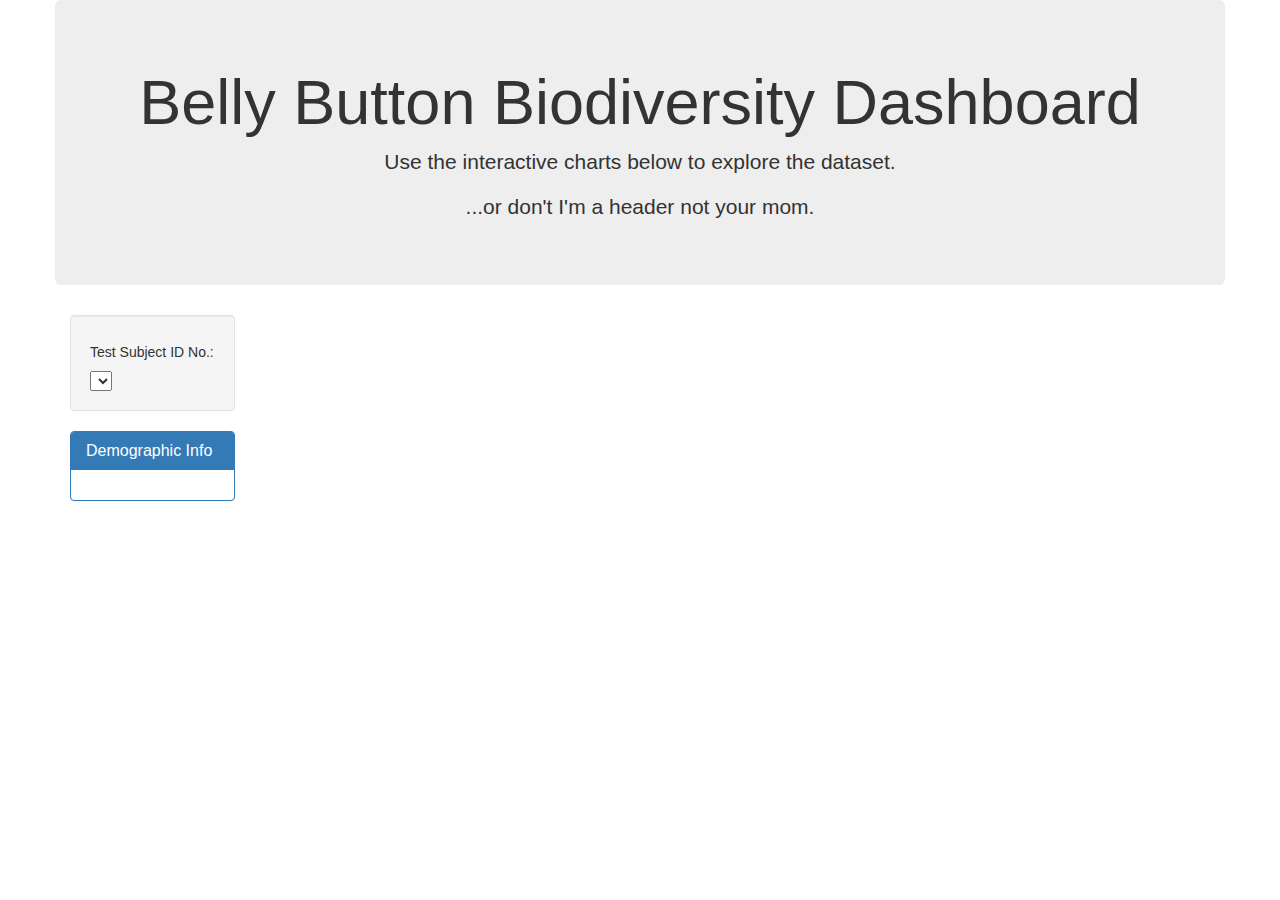
<file: plotly/plotly.html>
<!DOCTYPE html>
<html lang="en">

<head>
  <meta charset="UTF-8">
  <meta name="viewport" content="width=device-width, initial-scale=1.0">
  <meta http-equiv="X-UA-Compatible" content="ie=edge">
  <title>Bellybutton Biodiversity</title>
  <link rel="stylesheet" href="https://maxcdn.bootstrapcdn.com/bootstrap/3.3.7/css/bootstrap.min.css">
</head>

<body>

  <div class="container">
    <div class="row">
      <div class="col-md-12 jumbotron text-center">
        <h1>Belly Button Biodiversity Dashboard</h1>
        <p>Use the interactive charts below to explore the dataset.</p>
        <p>...or don't I'm a header not your mom.</p>
      
      </div>
    </div>
    <div class="row">
      <div class="col-md-2">
        <div class="well">
          <h5>Test Subject ID No.:</h5>
          <select id="selDataset" onchange="optionChanged(this.value)"></select>
        </div>
        <div class="panel panel-primary">
          <div class="panel-heading">
            <h3 class="panel-title">Demographic Info</h3>
          </div>
          <div id="sample-metadata" class="panel-body"></div>
        </div>
      </div>
      <div class="col-md-5">
        <div id="bar"></div>
      </div>
      <div class="col-md-5">
        <div id="gauge"></div>
      </div>
    </div>
    <div class="row">
      <div class="col-md-12">
        <div id="bubble"></div>
      </div>
    </div>
  </div>

  <script src="https://d3js.org/d3.v5.min.js"></script>
  <script src="https://cdn.plot.ly/plotly-latest.min.js"></script>
  <script src="app.js"></script>
</body>

</html>
</file>
<file: testsyle.css>
.menu-btn {
   color: rgb(0, 0, 0);
   padding: 8px;
   font-size: 20px;
   font-weight: bolder;
   font-family: Verdana, sans-serif;
   border: none;
   background-color: #ffffff;
}
.dropdown-menu {
   position: relative;
   display: inline-block;
   float: right;
   border: none;
   min-width: 0;
   padding: 0;
   margin: 0;

}
.home {
    background-color: #1fe5f3;
    display: inline-block;
    color: rgb(255, 255, 255);
    padding: 12px 16px;
    font-family: Verdana, sans-serif;
    font-size: 18px;
    font-weight: bold;
    text-decoration: none;
 }
.menu-content {
   display: none;
   position: absolute;
   background-color: #ffffff;
   min-width: 200px;
   z-index: 1;
   float: left;
}
nav{
   background-color: #ffffff;
}
.links,.links-hidden{
   display: inline-block;
   color: rgb(0, 0, 0);
   padding: 12px 16px;
   text-decoration: none;
   font-family: Verdana, sans-serif;
   font-size: 18px;
   font-weight: bold;
   float: right;
}
.links-hidden{
   display: block;
}
.links{
   display: inline-block;
}
.links-hidden:hover,.links:hover {
    background-color: #1fe5f3;
}
.dropdown-menu:hover .menu-content {
   display: block;
}
.dropdown-menu:hover .menu-btn {
    background-color: #1fe5f3;
}

.pi {
   background-color: grey;
 }

.box {
    min-height: 50px;
    padding: 5px;
    margin: 5px;
    font-weight: 800;
    color: #fff;
  }
  
  .skyblue {
    background: deepskyblue;
  }
  
  .purple {
    background: rebeccapurple;
  }
  
  .red {
    background: rgb(212, 212, 212);
  }
  
  .img-thumbnail2 {
   padding: .25rem;
   background-color: rgb(255, 255, 255);
   max-width: 25%;
 }

 .col-md-8 {
   background-color:white;
   padding: 20px;
   background-clip: content-box;
}

.col-md-12 {
   background-color:white;
   padding: 20px;
   background-clip: content-box;
}
.col-md-4 {
   padding: 20px;
   background-clip: content-box;
   background-color: white;
}

.container {
   padding-top: 10px;
   background-clip: content-box;
   background-color: white;
}
</file>
